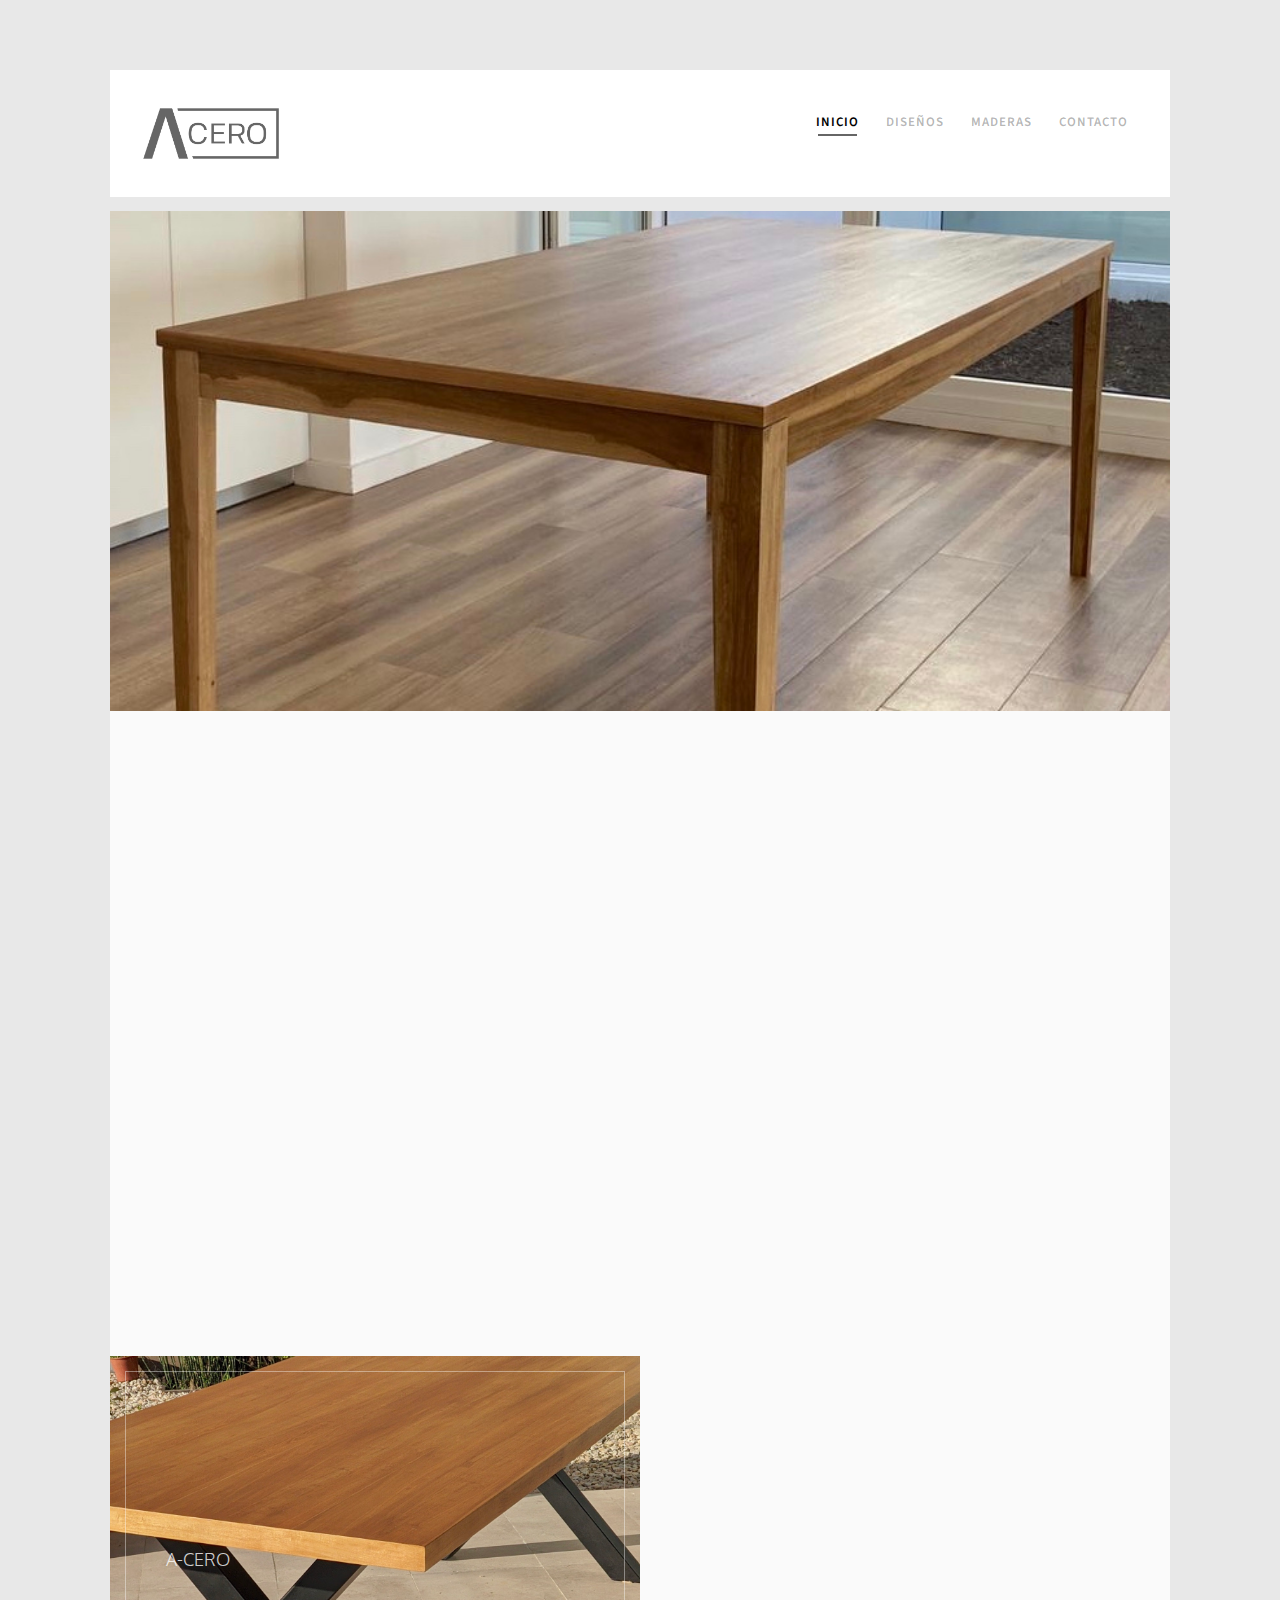
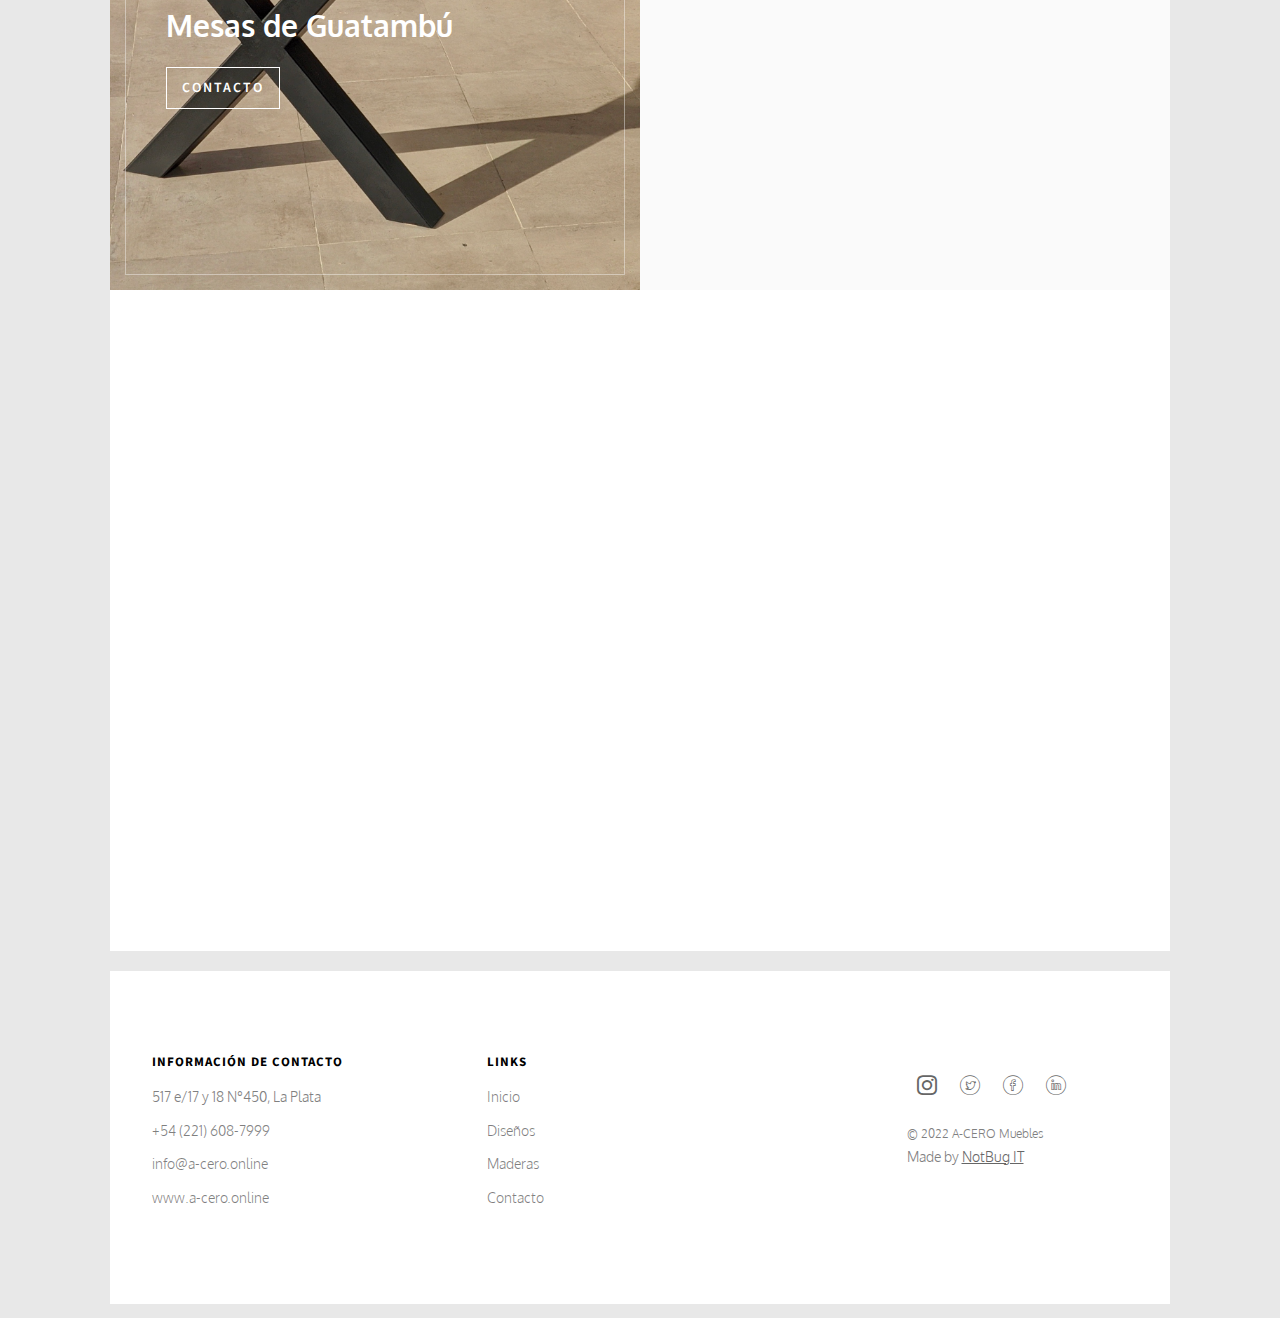
<file: index.html>
<!DOCTYPE HTML>
<html>
	<head>
	<meta charset="utf-8">
	<meta http-equiv="X-UA-Compatible" content="IE=edge">
	<title>A-CERO Muebles</title>
	<link rel="icon" href="images/favico.png">


	<link href="https://fonts.googleapis.com/css?family=Oxygen:300,400" rel="stylesheet">
	<link href="https://fonts.googleapis.com/css?family=Source+Sans+Pro:400,600,700" rel="stylesheet">
	
	<!-- Animate.css -->
	<link rel="stylesheet" href="css/animate.css">
	<!-- Icomoon Icon Fonts-->
	<link rel="stylesheet" href="css/icomoon.css">
	<!-- Bootstrap  -->
	<link rel="stylesheet" href="css/bootstrap.css">

	<!-- Magnific Popup -->
	<link rel="stylesheet" href="css/magnific-popup.css">

	<!-- Flexslider  -->
	<link rel="stylesheet" href="css/flexslider.css">

	<!-- Theme style  -->
	<link rel="stylesheet" href="css/style.css">

	<!-- Modernizr JS -->
	<script src="js/modernizr-2.6.2.min.js"></script>
	<!-- FOR IE9 below -->
	<!--[if lt IE 9]>
	<script src="js/respond.min.js"></script>
	<![endif]-->

	</head>
	<body>
		
	<div class="fh5co-loader"></div>
	
	<div id="page">
	<nav class="fh5co-nav" role="navigation">
		<div class="container-wrap">
			<div class="top-menu">
				<div class="row">
					<div class="col-xs-2">
						<div id="fh5co-logo"><img style="width: 100%;" src="./images/logo_gris.png" /></div>
					</div>
					<div class="col-xs-10 text-right menu-1">
						<ul>
							<li class="active"><a href="">Inicio</a></li>
							<li><a href="#fh5co-work">Diseños</a></li>
							<li><a href="#fh5co-blog">Maderas</a></li>
							<li><a href="#fh5co-contact">Contacto</a></li>
						</ul>
					</div>
				</div>
				
			</div>
		</div>
	</nav>
	<div class="container-wrap">
		<aside id="fh5co-hero">
			<div class="flexslider">
				<ul class="slides">
			   	<li style="background-image: url(images/mesa.jpeg);">
			   		<div class="overlay-gradient"></div>
			   		<div class="container-fluid">
			   			<div class="row">
				   			<div class="col-md-offset-3 col-md-6  col-md-pull-3 slider-text">
				   				<div class="slider-text-inner">
				   					<h1 style="margin-top: 200px;color: #fff; font-weight: bold;">Fabricamos muebles garantizando diseño y calidad.</h1>
										<p><a class="btn btn-primary btn-demo text-white-demo"  href="#fh5co-contact"></i> Contacto</a> <a class="btn btn-primary btn-learn text-white" href="#fh5co-work">Ver más</a></p>
				   				</div>
				   			</div>
				   		</div>
			   		</div>
			   	</li>
			  	</ul>
		  	</div>
		</aside>

		<div id="fh5co-work" class="fh5co-light-grey">
			<div class="row animate-box">
				<div class="col-md-6 col-md-offset-3 text-center fh5co-heading">
					<h2>Nuestros trabajos</h2>
					<p>Disponemos de un amplio catalogo de diseños para equipar el hogar o espacio de trabajo.</p>
				</div>
			</div>
			<div class="row">
				<div class="col-md-4 text-center animate-box">
					<a href="#" class="work"  style="background-image: url(images/IMG_3539.jpeg);">
						<div class="desc">
							<h3>Racks</h3>
							<span>TV</span>
						</div>
					</a>
				</div>
				<div class="col-md-4 text-center animate-box">
					<a href="#" class="work" style="background-image: url(images/IMG_1117.jpeg);">
						<div class="desc">
							<h3>Escritorios</h3>
							<span>Para oficina</span>
						</div>
					</a>
				</div>
				<div class="col-md-4 text-center animate-box">
					<a href="#" class="work" style="background-image: url(images/IMG_2509.jpeg);">
						<div class="desc">
							<h3>Muebles</h3>
							<span>Tipo industrial</span>
						</div>
					</a>
				</div>
			</div>
		</div>

		<div id="fh5co-blog" class="blog-flex">
			<div class="featured-blog" style="background-image: url(images/IMG_3051.jpeg);">
				<div class="desc-t">
					<div class="desc-tc">
						<span class="featured-head">A-CERO</span>
						<h3><a href="#">Mesas de Guatambú</a></h3>
						<span><a href="#fh5co-contact" class="read-button">Contacto</a></span>
					</div>
				</div>
			</div>
			<div class="blog-entry fh5co-light-grey">
				<div class="row animate-box">
					<div class="col-md-12">
						<h2>Tipos de madera</h2>
					</div>
				</div>
				<div class="row">
					<div class="col-md-12 animate-box">
						<a href="#" class="blog-post">
							<span class="img" style="background-image: url(images/melamina.jpeg);"></span>
							<div class="desc">
								<h3>Melamina</h3>
								<span class="cat">Contactanos para conocer los distintos colores y diseños que ofrecemos</span>
							</div>
						</a>
					</div>
					<div class="col-md-12 animate-box">
						<a href="#" class="blog-post">
							<span class="img" style="background-image: url(images/guatambu.jpeg);"></span>
							<div class="desc">
								<h3>Guatambú</h3>
								<span class="cat">Es una madera semidura, pesada, su color es blanco amarillo muy claro y parejo con vetas suaves.</span>
							</div>
						</a>
					</div>
					<div class="col-md-12 animate-box">
						<a href="#" class="blog-post">
							<span class="img" style="background-image: url(images/petiribi.jpeg);"></span>
							<div class="desc">
								<h3>Petiribí</h3>
								<span class="cat">El Peteribí o Loro Negro es una madera Semi Dura, de color verde grisáceo, oliváceo. De vetas parejas. </span>
							</div>
						</a>
					</div>
				</div>
			</div>
		</div>
		<div id="fh5co-contact">
			<div class="row animate-box fadeInUp animated-fast">
				<div class="col-md-6 col-md-offset-3 text-center fh5co-heading">
					<h2>Contactanos</h2>
					<p>Escribinos, estamos para responder cualquier inquietud.</p>
				</div>
			</div>
			<div class="row">
				<div class="col-md-3 col-md-push-1 animate-box fadeInUp animated-fast">
					<h3>Nuestra dirección</h3>
					<ul class="contact-info">
						<li><i class="icon-location4"></i>517 e/17 y 18 N°450, La Plata</li>
						<li><i class="icon-phone3"></i>+54 (221) 608-7999</li>
						<li><i class="icon-location3"></i><a href="#">info@acero.online</a></li>
						<li><i class="icon-globe2"></i><a href="#">www.acero.online</a></li>
					</ul>
				</div>
				<div class="col-md-7 col-md-push-1 animate-box fadeInUp animated-fast">
					<div class="row">
						<div class="col-md-6">
							<div class="form-group">
								<input type="text" class="form-control" placeholder="Nombre">
							</div>
						</div>
						<div class="col-md-6">
							<div class="form-group">
								<input type="text" class="form-control" placeholder="Correo electrónico">
							</div>
						</div>
						<div class="col-md-12">
							<div class="form-group">
								<textarea name="" class="form-control" id="" cols="30" rows="7" placeholder="Descripción"></textarea>
							</div>
						</div>
						<div class="col-md-12">
							<div class="form-group">
								<input type="submit" value="Enviar mensaje" class="btn btn-primary btn-modify">
							</div>
						</div>
					</div>
				</div>
			</div>
		</div>
	</div><!-- END container-wrap -->

	<div class="container-wrap">
		<footer id="fh5co-footer" role="contentinfo">
			<div class="row">
				<div class="col-md-3">
					<h4>Información de contacto</h4>
					<ul class="fh5co-footer-links">
						<li>517 e/17 y 18 N°450, La Plata</li>
						<li><a href="tel://1234567920">+54 (221) 608-7999</a></li>
						<li><a href="mailto:info@a-cero.online">info@a-cero.online</a></li>
						<li><a href="">www.a-cero.online</a></li>
					</ul>
				</div>
				<div class="col-md-3 col-md-push-1">
					<h4>Links</h4>
					<ul class="fh5co-footer-links">
						<li><a href="">Inicio</a></li>
						<li><a href="#fh5co-work">Diseños</a></li>
						<li><a href="#fh5co-blog">Maderas</a></li>
						<li><a href="#fh5co-contact">Contacto</a></li>
					</ul>
				</div>
				<div class="col-md-offset-3 col-md-3 fh5co-widget">
					<p>
						<ul class="fh5co-social-icons">
							<li><a target="_blank" href="https://www.instagram.com/acero.ar/"><i class="icon-instagram"></i></a></li>
							<li><a href="#"><i class="icon-twitter"></i></a></li>
							<li><a href="#"><i class="icon-facebook"></i></a></li>
							<li><a href="#"><i class="icon-linkedin"></i></a></li>
						</ul>
					</p>
					<p style="margin-bottom: 0px;">
						<small class="block">&copy; 2022 A-CERO Muebles</small> 
					</p>
					<p>Made by <a style="text-decoration: underline" target="_blank" href="https://notbugit.com/">NotBug IT</a></p>

				</div>





			</div>

		</footer>
	</div><!-- END container-wrap -->
	</div>

	<div class="gototop js-top">
		<a href="#" class="js-gotop"><i class="icon-arrow-up2"></i></a>
	</div>
	
	<!-- jQuery -->
	<script src="js/jquery.min.js"></script>
	<!-- jQuery Easing -->
	<script src="js/jquery.easing.1.3.js"></script>
	<!-- Bootstrap -->
	<script src="js/bootstrap.min.js"></script>
	<!-- Waypoints -->
	<script src="js/jquery.waypoints.min.js"></script>
	<!-- Flexslider -->
	<script src="js/jquery.flexslider-min.js"></script>
	<!-- Magnific Popup -->
	<script src="js/jquery.magnific-popup.min.js"></script>
	<script src="js/magnific-popup-options.js"></script>
	<!-- Counters -->
	<script src="js/jquery.countTo.js"></script>
	<!-- Main -->
	<script src="js/main.js"></script>

	</body>
</html>
</file>
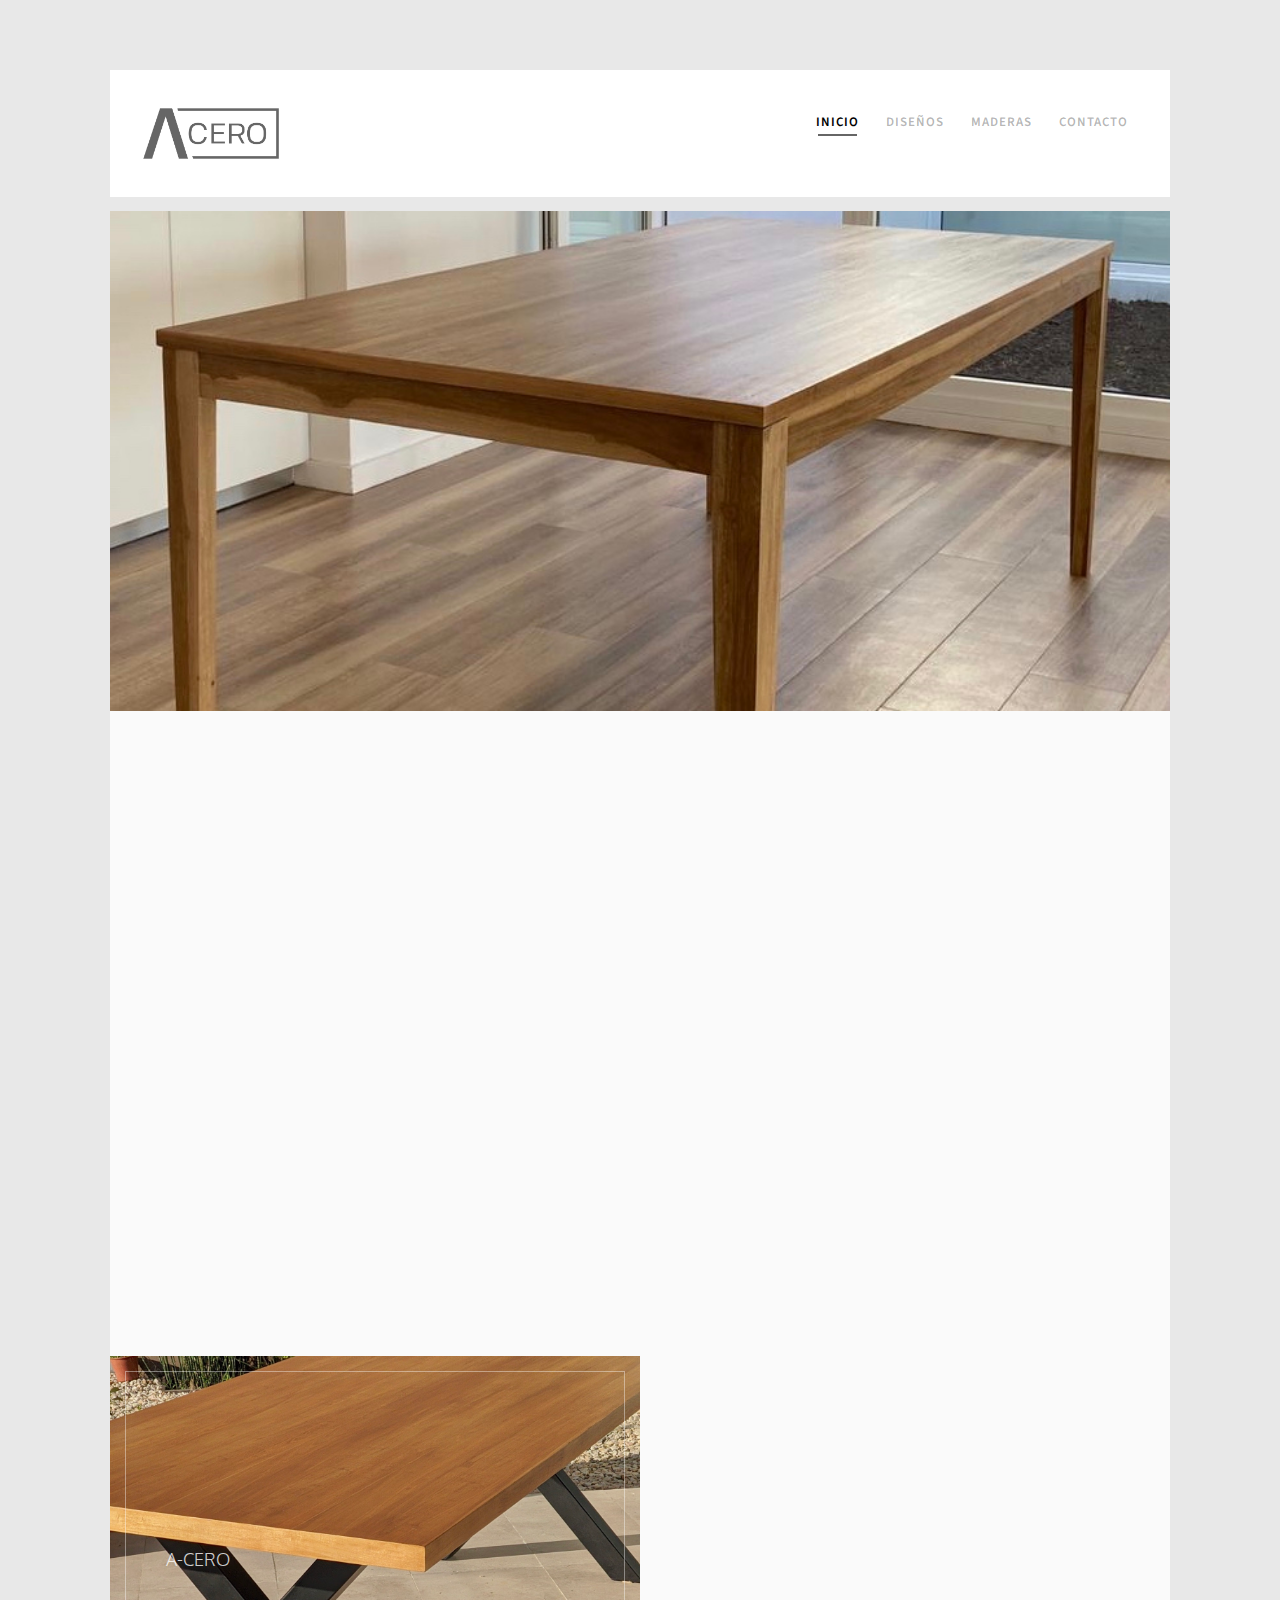
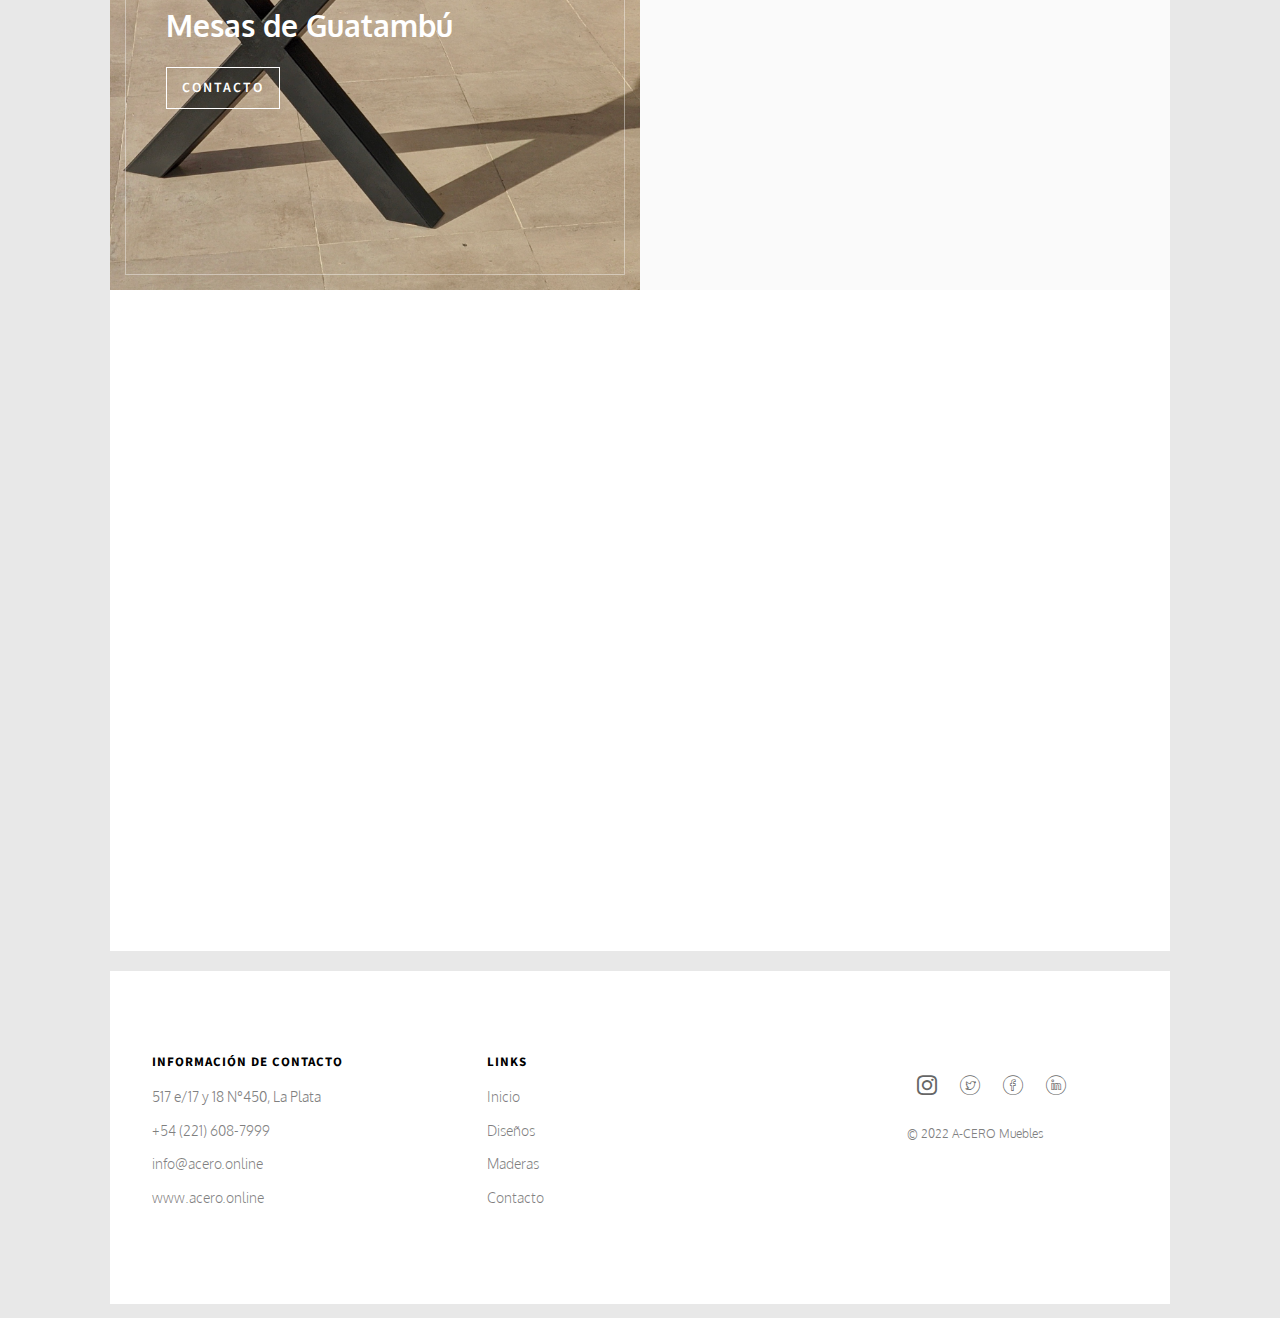
<file: public/index.html>
<!DOCTYPE HTML>
<html>
	<head>
	<meta charset="utf-8">
	<meta http-equiv="X-UA-Compatible" content="IE=edge">
	<title>A-CERO Muebles</title>
	<link rel="icon" href="images/favico.png">


	<link href="https://fonts.googleapis.com/css?family=Oxygen:300,400" rel="stylesheet">
	<link href="https://fonts.googleapis.com/css?family=Source+Sans+Pro:400,600,700" rel="stylesheet">
	
	<!-- Animate.css -->
	<link rel="stylesheet" href="css/animate.css">
	<!-- Icomoon Icon Fonts-->
	<link rel="stylesheet" href="css/icomoon.css">
	<!-- Bootstrap  -->
	<link rel="stylesheet" href="css/bootstrap.css">

	<!-- Magnific Popup -->
	<link rel="stylesheet" href="css/magnific-popup.css">

	<!-- Flexslider  -->
	<link rel="stylesheet" href="css/flexslider.css">

	<!-- Theme style  -->
	<link rel="stylesheet" href="css/style.css">

	<!-- Modernizr JS -->
	<script src="js/modernizr-2.6.2.min.js"></script>
	<!-- FOR IE9 below -->
	<!--[if lt IE 9]>
	<script src="js/respond.min.js"></script>
	<![endif]-->

	</head>
	<body>
		
	<div class="fh5co-loader"></div>
	
	<div id="page">
	<nav class="fh5co-nav" role="navigation">
		<div class="container-wrap">
			<div class="top-menu">
				<div class="row">
					<div class="col-xs-2">
						<div id="fh5co-logo"><img style="width: 100%;" src="./images/logo_gris.png" /></div>
					</div>
					<div class="col-xs-10 text-right menu-1">
						<ul>
							<li class="active"><a href="">Inicio</a></li>
							<li><a href="#fh5co-work">Diseños</a></li>
							<li><a href="#fh5co-blog">Maderas</a></li>
							<li><a href="#fh5co-contact">Contacto</a></li>
						</ul>
					</div>
				</div>
				
			</div>
		</div>
	</nav>
	<div class="container-wrap">
		<aside id="fh5co-hero">
			<div class="flexslider">
				<ul class="slides">
			   	<li style="background-image: url(images/mesa.jpeg);">
			   		<div class="overlay-gradient"></div>
			   		<div class="container-fluid">
			   			<div class="row">
				   			<div class="col-md-offset-3 col-md-6  col-md-pull-3 slider-text">
				   				<div class="slider-text-inner">
				   					<h1 style="margin-top: 200px;color: #fff; font-weight: bold;">Fabricamos muebles garantizando diseño y calidad.</h1>
										<p><a class="btn btn-primary btn-demo text-white-demo"  href="#fh5co-contact"></i> Contacto</a> <a class="btn btn-primary btn-learn text-white" href="#fh5co-work">Ver más</a></p>
				   				</div>
				   			</div>
				   		</div>
			   		</div>
			   	</li>
			  	</ul>
		  	</div>
		</aside>

		<div id="fh5co-work" class="fh5co-light-grey">
			<div class="row animate-box">
				<div class="col-md-6 col-md-offset-3 text-center fh5co-heading">
					<h2>Nuestros trabajos</h2>
					<p>Disponemos de un amplio catalogo de diseños para equipar el hogar o espacio de trabajo.</p>
				</div>
			</div>
			<div class="row">
				<div class="col-md-4 text-center animate-box">
					<a href="#" class="work"  style="background-image: url(images/IMG_3539.jpeg);">
						<div class="desc">
							<h3>Racks</h3>
							<span>TV</span>
						</div>
					</a>
				</div>
				<div class="col-md-4 text-center animate-box">
					<a href="#" class="work" style="background-image: url(images/IMG_1117.jpeg);">
						<div class="desc">
							<h3>Escritorios</h3>
							<span>Para oficina</span>
						</div>
					</a>
				</div>
				<div class="col-md-4 text-center animate-box">
					<a href="#" class="work" style="background-image: url(images/IMG_2509.jpeg);">
						<div class="desc">
							<h3>Muebles</h3>
							<span>Tipo industrial</span>
						</div>
					</a>
				</div>
			</div>
		</div>

		<div id="fh5co-blog" class="blog-flex">
			<div class="featured-blog" style="background-image: url(images/IMG_3051.jpeg);">
				<div class="desc-t">
					<div class="desc-tc">
						<span class="featured-head">A-CERO</span>
						<h3><a href="#">Mesas de Guatambú</a></h3>
						<span><a href="#fh5co-contact" class="read-button">Contacto</a></span>
					</div>
				</div>
			</div>
			<div class="blog-entry fh5co-light-grey">
				<div class="row animate-box">
					<div class="col-md-12">
						<h2>Tipos de madera</h2>
					</div>
				</div>
				<div class="row">
					<div class="col-md-12 animate-box">
						<a href="#" class="blog-post">
							<span class="img" style="background-image: url(images/melamina.jpeg);"></span>
							<div class="desc">
								<h3>Melamina</h3>
								<span class="cat">Contactanos para conocer los distintos colores y diseños que ofrecemos</span>
							</div>
						</a>
					</div>
					<div class="col-md-12 animate-box">
						<a href="#" class="blog-post">
							<span class="img" style="background-image: url(images/guatambu.jpeg);"></span>
							<div class="desc">
								<h3>Guatambú</h3>
								<span class="cat">Es una madera semidura, pesada, su color es blanco amarillo muy claro y parejo con vetas suaves.</span>
							</div>
						</a>
					</div>
					<div class="col-md-12 animate-box">
						<a href="#" class="blog-post">
							<span class="img" style="background-image: url(images/petiribi.jpeg);"></span>
							<div class="desc">
								<h3>Petiribí</h3>
								<span class="cat">El Peteribí o Loro Negro es una madera Semi Dura, de color verde grisáceo, oliváceo. De vetas parejas. </span>
							</div>
						</a>
					</div>
				</div>
			</div>
		</div>
		<div id="fh5co-contact">
			<div class="row animate-box fadeInUp animated-fast">
				<div class="col-md-6 col-md-offset-3 text-center fh5co-heading">
					<h2>Contactanos</h2>
					<p>Escribinos, estamos para responder cualquier inquietud.</p>
				</div>
			</div>
			<div class="row">
				<div class="col-md-3 col-md-push-1 animate-box fadeInUp animated-fast">
					<h3>Nuestra dirección</h3>
					<ul class="contact-info">
						<li><i class="icon-location4"></i>517 e/17 y 18 N°450, La Plata</li>
						<li><i class="icon-phone3"></i>+54 (221) 608-7999</li>
						<li><i class="icon-location3"></i><a href="#">info@acero.online</a></li>
						<li><i class="icon-globe2"></i><a href="#">www.acero.online</a></li>
					</ul>
				</div>
				<div class="col-md-7 col-md-push-1 animate-box fadeInUp animated-fast">
					<div class="row">
						<div class="col-md-6">
							<div class="form-group">
								<input type="text" class="form-control" placeholder="Nombre">
							</div>
						</div>
						<div class="col-md-6">
							<div class="form-group">
								<input type="text" class="form-control" placeholder="Correo electrónico">
							</div>
						</div>
						<div class="col-md-12">
							<div class="form-group">
								<textarea name="" class="form-control" id="" cols="30" rows="7" placeholder="Descripción"></textarea>
							</div>
						</div>
						<div class="col-md-12">
							<div class="form-group">
								<input type="submit" value="Enviar mensaje" class="btn btn-primary btn-modify">
							</div>
						</div>
					</div>
				</div>
			</div>
		</div>
	</div><!-- END container-wrap -->

	<div class="container-wrap">
		<footer id="fh5co-footer" role="contentinfo">
			<div class="row">
				<div class="col-md-3">
					<h4>Información de contacto</h4>
					<ul class="fh5co-footer-links">
						<li>517 e/17 y 18 N°450, La Plata</li>
						<li><a href="tel://1234567920">+54 (221) 608-7999</a></li>
						<li><a href="mailto:info@yoursite.com">info@acero.online</a></li>
						<li><a href="">www.acero.online</a></li>
					</ul>
				</div>
				<div class="col-md-3 col-md-push-1">
					<h4>Links</h4>
					<ul class="fh5co-footer-links">
						<li><a href="">Inicio</a></li>
						<li><a href="#fh5co-work">Diseños</a></li>
						<li><a href="#fh5co-blog">Maderas</a></li>
						<li><a href="#fh5co-contact">Contacto</a></li>
					</ul>
				</div>
				<div class="col-md-offset-3 col-md-3 fh5co-widget">
					<p>
						<ul class="fh5co-social-icons">
							<li><a href="#"><i class="icon-instagram"></i></a></li>
							<li><a href="#"><i class="icon-twitter"></i></a></li>
							<li><a href="#"><i class="icon-facebook"></i></a></li>
							<li><a href="#"><i class="icon-linkedin"></i></a></li>
						</ul>
					</p>
					<p>
						<small class="block">&copy; 2022 A-CERO Muebles</small> 
					</p>

				</div>





			</div>

		</footer>
	</div><!-- END container-wrap -->
	</div>

	<div class="gototop js-top">
		<a href="#" class="js-gotop"><i class="icon-arrow-up2"></i></a>
	</div>
	
	<!-- jQuery -->
	<script src="js/jquery.min.js"></script>
	<!-- jQuery Easing -->
	<script src="js/jquery.easing.1.3.js"></script>
	<!-- Bootstrap -->
	<script src="js/bootstrap.min.js"></script>
	<!-- Waypoints -->
	<script src="js/jquery.waypoints.min.js"></script>
	<!-- Flexslider -->
	<script src="js/jquery.flexslider-min.js"></script>
	<!-- Magnific Popup -->
	<script src="js/jquery.magnific-popup.min.js"></script>
	<script src="js/magnific-popup-options.js"></script>
	<!-- Counters -->
	<script src="js/jquery.countTo.js"></script>
	<!-- Main -->
	<script src="js/main.js"></script>

	</body>
</html>
</file>
<file: css/icomoon.css>
@font-face {
  font-family: 'icomoon';
  src:  url('fonts/icomoon.eot?5j2n32');
  src:  url('fonts/icomoon.eot?5j2n32#iefix') format('embedded-opentype'),
    url('fonts/icomoon.ttf?5j2n32') format('truetype'),
    url('fonts/icomoon.woff?5j2n32') format('woff'),
    url('fonts/icomoon.svg?5j2n32#icomoon') format('svg');
  font-weight: normal;
  font-style: normal;
}

[class^="icon-"], [class*=" icon-"] {
  /* use !important to prevent issues with browser extensions that change fonts */
  font-family: 'icomoon' !important;
  speak: none;
  font-style: normal;
  font-weight: normal;
  font-variant: normal;
  text-transform: none;
  line-height: 1;

  /* Better Font Rendering =========== */
  -webkit-font-smoothing: antialiased;
  -moz-osx-font-smoothing: grayscale;
}

.icon-eye2:before {
  content: "\e064";
}
.icon-paper-clip:before {
  content: "\e065";
}
.icon-mail5:before {
  content: "\e066";
}
.icon-toggle:before {
  content: "\e067";
}
.icon-layout:before {
  content: "\e068";
}
.icon-link2:before {
  content: "\e069";
}
.icon-bell2:before {
  content: "\e06a";
}
.icon-lock3:before {
  content: "\e06b";
}
.icon-unlock:before {
  content: "\e06c";
}
.icon-ribbon2:before {
  content: "\e06d";
}
.icon-image2:before {
  content: "\e06e";
}
.icon-signal:before {
  content: "\e06f";
}
.icon-target3:before {
  content: "\e070";
}
.icon-clipboard3:before {
  content: "\e071";
}
.icon-clock3:before {
  content: "\e072";
}
.icon-watch:before {
  content: "\e073";
}
.icon-air-play:before {
  content: "\e074";
}
.icon-camera3:before {
  content: "\e075";
}
.icon-video2:before {
  content: "\e076";
}
.icon-disc:before {
  content: "\e077";
}
.icon-printer3:before {
  content: "\e078";
}
.icon-monitor:before {
  content: "\e079";
}
.icon-server:before {
  content: "\e07a";
}
.icon-cog2:before {
  content: "\e07b";
}
.icon-heart3:before {
  content: "\e07c";
}
.icon-paragraph:before {
  content: "\e07d";
}
.icon-align-justify:before {
  content: "\e07e";
}
.icon-align-left:before {
  content: "\e07f";
}
.icon-align-center:before {
  content: "\e080";
}
.icon-align-right:before {
  content: "\e081";
}
.icon-book2:before {
  content: "\e082";
}
.icon-layers2:before {
  content: "\e083";
}
.icon-stack2:before {
  content: "\e084";
}
.icon-stack-2:before {
  content: "\e085";
}
.icon-paper:before {
  content: "\e086";
}
.icon-paper-stack:before {
  content: "\e087";
}
.icon-search3:before {
  content: "\e088";
}
.icon-zoom-in2:before {
  content: "\e089";
}
.icon-zoom-out2:before {
  content: "\e08a";
}
.icon-reply2:before {
  content: "\e08b";
}
.icon-circle-plus:before {
  content: "\e08c";
}
.icon-circle-minus:before {
  content: "\e08d";
}
.icon-circle-check:before {
  content: "\e08e";
}
.icon-circle-cross:before {
  content: "\e08f";
}
.icon-square-plus:before {
  content: "\e090";
}
.icon-square-minus:before {
  content: "\e091";
}
.icon-square-check:before {
  content: "\e092";
}
.icon-square-cross:before {
  content: "\e093";
}
.icon-microphone:before {
  content: "\e094";
}
.icon-record:before {
  content: "\e095";
}
.icon-skip-back:before {
  content: "\e096";
}
.icon-rewind:before {
  content: "\e097";
}
.icon-play4:before {
  content: "\e098";
}
.icon-pause3:before {
  content: "\e099";
}
.icon-stop3:before {
  content: "\e09a";
}
.icon-fast-forward:before {
  content: "\e09b";
}
.icon-skip-forward:before {
  content: "\e09c";
}
.icon-shuffle2:before {
  content: "\e09d";
}
.icon-repeat:before {
  content: "\e09e";
}
.icon-folder2:before {
  content: "\e09f";
}
.icon-umbrella:before {
  content: "\e0a0";
}
.icon-moon:before {
  content: "\e0a1";
}
.icon-thermometer:before {
  content: "\e0a2";
}
.icon-drop:before {
  content: "\e0a3";
}
.icon-sun2:before {
  content: "\e0a4";
}
.icon-cloud3:before {
  content: "\e0a5";
}
.icon-cloud-upload2:before {
  content: "\e0a6";
}
.icon-cloud-download2:before {
  content: "\e0a7";
}
.icon-upload4:before {
  content: "\e0a8";
}
.icon-download4:before {
  content: "\e0a9";
}
.icon-location3:before {
  content: "\e0aa";
}
.icon-location-2:before {
  content: "\e0ab";
}
.icon-map3:before {
  content: "\e0ac";
}
.icon-battery:before {
  content: "\e0ad";
}
.icon-head:before {
  content: "\e0ae";
}
.icon-briefcase3:before {
  content: "\e0af";
}
.icon-speech-bubble:before {
  content: "\e0b0";
}
.icon-anchor2:before {
  content: "\e0b1";
}
.icon-globe2:before {
  content: "\e0b2";
}
.icon-box:before {
  content: "\e0b3";
}
.icon-reload:before {
  content: "\e0b4";
}
.icon-share3:before {
  content: "\e0b5";
}
.icon-marquee:before {
  content: "\e0b6";
}
.icon-marquee-plus:before {
  content: "\e0b7";
}
.icon-marquee-minus:before {
  content: "\e0b8";
}
.icon-tag:before {
  content: "\e0b9";
}
.icon-power2:before {
  content: "\e0ba";
}
.icon-command2:before {
  content: "\e0bb";
}
.icon-alt:before {
  content: "\e0bc";
}
.icon-esc:before {
  content: "\e0bd";
}
.icon-bar-graph:before {
  content: "\e0be";
}
.icon-bar-graph-2:before {
  content: "\e0bf";
}
.icon-pie-graph:before {
  content: "\e0c0";
}
.icon-star:before {
  content: "\e0c1";
}
.icon-arrow-left3:before {
  content: "\e0c2";
}
.icon-arrow-right3:before {
  content: "\e0c3";
}
.icon-arrow-up3:before {
  content: "\e0c4";
}
.icon-arrow-down3:before {
  content: "\e0c5";
}
.icon-volume:before {
  content: "\e0c6";
}
.icon-mute:before {
  content: "\e0c7";
}
.icon-content-right:before {
  content: "\e100";
}
.icon-content-left:before {
  content: "\e101";
}
.icon-grid2:before {
  content: "\e102";
}
.icon-grid-2:before {
  content: "\e103";
}
.icon-columns:before {
  content: "\e104";
}
.icon-loader:before {
  content: "\e105";
}
.icon-bag:before {
  content: "\e106";
}
.icon-ban:before {
  content: "\e107";
}
.icon-flag3:before {
  content: "\e108";
}
.icon-trash:before {
  content: "\e109";
}
.icon-expand2:before {
  content: "\e110";
}
.icon-contract:before {
  content: "\e111";
}
.icon-maximize:before {
  content: "\e112";
}
.icon-minimize:before {
  content: "\e113";
}
.icon-plus2:before {
  content: "\e114";
}
.icon-minus2:before {
  content: "\e115";
}
.icon-check:before {
  content: "\e116";
}
.icon-cross2:before {
  content: "\e117";
}
.icon-move:before {
  content: "\e118";
}
.icon-delete:before {
  content: "\e119";
}
.icon-menu5:before {
  content: "\e120";
}
.icon-archive:before {
  content: "\e121";
}
.icon-inbox:before {
  content: "\e122";
}
.icon-outbox:before {
  content: "\e123";
}
.icon-file:before {
  content: "\e124";
}
.icon-file-add:before {
  content: "\e125";
}
.icon-file-subtract:before {
  content: "\e126";
}
.icon-help:before {
  content: "\e127";
}
.icon-open:before {
  content: "\e128";
}
.icon-ellipsis:before {
  content: "\e129";
}
.icon-heart4:before {
  content: "\e900";
}
.icon-cloud4:before {
  content: "\e901";
}
.icon-star2:before {
  content: "\e902";
}
.icon-tv2:before {
  content: "\e903";
}
.icon-sound:before {
  content: "\e904";
}
.icon-video3:before {
  content: "\e905";
}
.icon-trash2:before {
  content: "\e906";
}
.icon-user2:before {
  content: "\e907";
}
.icon-key3:before {
  content: "\e908";
}
.icon-search4:before {
  content: "\e909";
}
.icon-settings:before {
  content: "\e90a";
}
.icon-camera4:before {
  content: "\e90b";
}
.icon-tag2:before {
  content: "\e90c";
}
.icon-lock4:before {
  content: "\e90d";
}
.icon-bulb:before {
  content: "\e90e";
}
.icon-pen2:before {
  content: "\e90f";
}
.icon-diamond:before {
  content: "\e910";
}
.icon-display2:before {
  content: "\e911";
}
.icon-location4:before {
  content: "\e912";
}
.icon-eye3:before {
  content: "\e913";
}
.icon-bubble3:before {
  content: "\e914";
}
.icon-stack3:before {
  content: "\e915";
}
.icon-cup:before {
  content: "\e916";
}
.icon-phone3:before {
  content: "\e917";
}
.icon-news:before {
  content: "\e918";
}
.icon-mail6:before {
  content: "\e919";
}
.icon-like:before {
  content: "\e91a";
}
.icon-photo:before {
  content: "\e91b";
}
.icon-note:before {
  content: "\e91c";
}
.icon-clock4:before {
  content: "\e91d";
}
.icon-paperplane:before {
  content: "\e91e";
}
.icon-params:before {
  content: "\e91f";
}
.icon-banknote:before {
  content: "\e920";
}
.icon-data:before {
  content: "\e921";
}
.icon-music2:before {
  content: "\e922";
}
.icon-megaphone2:before {
  content: "\e923";
}
.icon-study:before {
  content: "\e924";
}
.icon-lab2:before {
  content: "\e925";
}
.icon-food:before {
  content: "\e926";
}
.icon-t-shirt:before {
  content: "\e927";
}
.icon-fire2:before {
  content: "\e928";
}
.icon-clip:before {
  content: "\e929";
}
.icon-shop:before {
  content: "\e92a";
}
.icon-calendar3:before {
  content: "\e92b";
}
.icon-wallet2:before {
  content: "\e92c";
}
.icon-vynil:before {
  content: "\e92d";
}
.icon-truck2:before {
  content: "\e92e";
}
.icon-world:before {
  content: "\e92f";
}
.icon-mobile:before {
  content: "\e000";
}
.icon-laptop:before {
  content: "\e001";
}
.icon-desktop:before {
  content: "\e002";
}
.icon-tablet:before {
  content: "\e003";
}
.icon-phone:before {
  content: "\e004";
}
.icon-document:before {
  content: "\e005";
}
.icon-documents:before {
  content: "\e006";
}
.icon-search:before {
  content: "\e007";
}
.icon-clipboard:before {
  content: "\e008";
}
.icon-newspaper:before {
  content: "\e009";
}
.icon-notebook:before {
  content: "\e00a";
}
.icon-book-open:before {
  content: "\e00b";
}
.icon-browser:before {
  content: "\e00c";
}
.icon-calendar:before {
  content: "\e00d";
}
.icon-presentation:before {
  content: "\e00e";
}
.icon-picture:before {
  content: "\e00f";
}
.icon-pictures:before {
  content: "\e010";
}
.icon-video:before {
  content: "\e011";
}
.icon-camera:before {
  content: "\e012";
}
.icon-printer:before {
  content: "\e013";
}
.icon-toolbox:before {
  content: "\e014";
}
.icon-briefcase:before {
  content: "\e015";
}
.icon-wallet:before {
  content: "\e016";
}
.icon-gift:before {
  content: "\e017";
}
.icon-bargraph:before {
  content: "\e018";
}
.icon-grid:before {
  content: "\e019";
}
.icon-expand:before {
  content: "\e01a";
}
.icon-focus:before {
  content: "\e01b";
}
.icon-edit:before {
  content: "\e01c";
}
.icon-adjustments:before {
  content: "\e01d";
}
.icon-ribbon:before {
  content: "\e01e";
}
.icon-hourglass:before {
  content: "\e01f";
}
.icon-lock:before {
  content: "\e020";
}
.icon-megaphone:before {
  content: "\e021";
}
.icon-shield:before {
  content: "\e022";
}
.icon-trophy:before {
  content: "\e023";
}
.icon-flag:before {
  content: "\e024";
}
.icon-map:before {
  content: "\e025";
}
.icon-puzzle:before {
  content: "\e026";
}
.icon-basket:before {
  content: "\e027";
}
.icon-envelope:before {
  content: "\e028";
}
.icon-streetsign:before {
  content: "\e029";
}
.icon-telescope:before {
  content: "\e02a";
}
.icon-gears:before {
  content: "\e02b";
}
.icon-key:before {
  content: "\e02c";
}
.icon-paperclip:before {
  content: "\e02d";
}
.icon-attachment:before {
  content: "\e02e";
}
.icon-pricetags:before {
  content: "\e02f";
}
.icon-lightbulb:before {
  content: "\e030";
}
.icon-layers:before {
  content: "\e031";
}
.icon-pencil:before {
  content: "\e032";
}
.icon-tools:before {
  content: "\e033";
}
.icon-tools-2:before {
  content: "\e034";
}
.icon-scissors:before {
  content: "\e035";
}
.icon-paintbrush:before {
  content: "\e036";
}
.icon-magnifying-glass:before {
  content: "\e037";
}
.icon-circle-compass:before {
  content: "\e038";
}
.icon-linegraph:before {
  content: "\e039";
}
.icon-mic:before {
  content: "\e03a";
}
.icon-strategy:before {
  content: "\e03b";
}
.icon-beaker:before {
  content: "\e03c";
}
.icon-caution:before {
  content: "\e03d";
}
.icon-recycle:before {
  content: "\e03e";
}
.icon-anchor:before {
  content: "\e03f";
}
.icon-profile-male:before {
  content: "\e040";
}
.icon-profile-female:before {
  content: "\e041";
}
.icon-bike:before {
  content: "\e042";
}
.icon-wine:before {
  content: "\e043";
}
.icon-hotairballoon:before {
  content: "\e044";
}
.icon-globe:before {
  content: "\e045";
}
.icon-genius:before {
  content: "\e046";
}
.icon-map-pin:before {
  content: "\e047";
}
.icon-dial:before {
  content: "\e048";
}
.icon-chat:before {
  content: "\e049";
}
.icon-heart:before {
  content: "\e04a";
}
.icon-cloud:before {
  content: "\e04b";
}
.icon-upload:before {
  content: "\e04c";
}
.icon-download:before {
  content: "\e04d";
}
.icon-target:before {
  content: "\e04e";
}
.icon-hazardous:before {
  content: "\e04f";
}
.icon-piechart:before {
  content: "\e050";
}
.icon-speedometer:before {
  content: "\e051";
}
.icon-global:before {
  content: "\e052";
}
.icon-compass:before {
  content: "\e053";
}
.icon-lifesaver:before {
  content: "\e054";
}
.icon-clock:before {
  content: "\e055";
}
.icon-aperture:before {
  content: "\e056";
}
.icon-quote:before {
  content: "\e057";
}
.icon-scope:before {
  content: "\e058";
}
.icon-alarmclock:before {
  content: "\e059";
}
.icon-refresh:before {
  content: "\e05a";
}
.icon-happy:before {
  content: "\e05b";
}
.icon-sad:before {
  content: "\e05c";
}
.icon-facebook:before {
  content: "\e05d";
}
.icon-twitter:before {
  content: "\e05e";
}
.icon-googleplus:before {
  content: "\e05f";
}
.icon-rss:before {
  content: "\e060";
}
.icon-tumblr:before {
  content: "\e061";
}
.icon-linkedin:before {
  content: "\e062";
}
.icon-dribbble:before {
  content: "\e063";
}
.icon-home:before {
  content: "\e930";
}
.icon-home2:before {
  content: "\e931";
}
.icon-home3:before {
  content: "\e932";
}
.icon-office:before {
  content: "\e933";
}
.icon-newspaper2:before {
  content: "\e934";
}
.icon-pencil2:before {
  content: "\e935";
}
.icon-pencil22:before {
  content: "\e936";
}
.icon-quill:before {
  content: "\e937";
}
.icon-pen:before {
  content: "\e938";
}
.icon-blog:before {
  content: "\e939";
}
.icon-eyedropper:before {
  content: "\e93a";
}
.icon-droplet:before {
  content: "\e93b";
}
.icon-paint-format:before {
  content: "\e93c";
}
.icon-image:before {
  content: "\e93d";
}
.icon-images:before {
  content: "\e93e";
}
.icon-camera2:before {
  content: "\e93f";
}
.icon-headphones:before {
  content: "\e940";
}
.icon-music:before {
  content: "\e941";
}
.icon-play:before {
  content: "\e942";
}
.icon-film:before {
  content: "\e943";
}
.icon-video-camera:before {
  content: "\e944";
}
.icon-dice:before {
  content: "\e945";
}
.icon-pacman:before {
  content: "\e946";
}
.icon-spades:before {
  content: "\e947";
}
.icon-clubs:before {
  content: "\e948";
}
.icon-diamonds:before {
  content: "\e949";
}
.icon-bullhorn:before {
  content: "\e94a";
}
.icon-connection:before {
  content: "\e94b";
}
.icon-podcast:before {
  content: "\e94c";
}
.icon-feed:before {
  content: "\e94d";
}
.icon-mic2:before {
  content: "\e94e";
}
.icon-book:before {
  content: "\e94f";
}
.icon-books:before {
  content: "\e950";
}
.icon-library:before {
  content: "\e951";
}
.icon-file-text:before {
  content: "\e952";
}
.icon-profile:before {
  content: "\e953";
}
.icon-file-empty:before {
  content: "\e954";
}
.icon-files-empty:before {
  content: "\e955";
}
.icon-file-text2:before {
  content: "\e956";
}
.icon-file-picture:before {
  content: "\e957";
}
.icon-file-music:before {
  content: "\e958";
}
.icon-file-play:before {
  content: "\e959";
}
.icon-file-video:before {
  content: "\e95a";
}
.icon-file-zip:before {
  content: "\e95b";
}
.icon-copy:before {
  content: "\e95c";
}
.icon-paste:before {
  content: "\e95d";
}
.icon-stack:before {
  content: "\e95e";
}
.icon-folder:before {
  content: "\e95f";
}
.icon-folder-open:before {
  content: "\e960";
}
.icon-folder-plus:before {
  content: "\e961";
}
.icon-folder-minus:before {
  content: "\e962";
}
.icon-folder-download:before {
  content: "\e963";
}
.icon-folder-upload:before {
  content: "\e964";
}
.icon-price-tag:before {
  content: "\e965";
}
.icon-price-tags:before {
  content: "\e966";
}
.icon-barcode:before {
  content: "\e967";
}
.icon-qrcode:before {
  content: "\e968";
}
.icon-ticket:before {
  content: "\e969";
}
.icon-cart:before {
  content: "\e96a";
}
.icon-coin-dollar:before {
  content: "\e96b";
}
.icon-coin-euro:before {
  content: "\e96c";
}
.icon-coin-pound:before {
  content: "\e96d";
}
.icon-coin-yen:before {
  content: "\e96e";
}
.icon-credit-card:before {
  content: "\e96f";
}
.icon-calculator:before {
  content: "\e970";
}
.icon-lifebuoy:before {
  content: "\e971";
}
.icon-phone2:before {
  content: "\e972";
}
.icon-phone-hang-up:before {
  content: "\e973";
}
.icon-address-book:before {
  content: "\e974";
}
.icon-envelop:before {
  content: "\e975";
}
.icon-pushpin:before {
  content: "\e976";
}
.icon-location:before {
  content: "\e977";
}
.icon-location2:before {
  content: "\e978";
}
.icon-compass2:before {
  content: "\e979";
}
.icon-compass22:before {
  content: "\e97a";
}
.icon-map2:before {
  content: "\e97b";
}
.icon-map22:before {
  content: "\e97c";
}
.icon-history:before {
  content: "\e97d";
}
.icon-clock2:before {
  content: "\e97e";
}
.icon-clock22:before {
  content: "\e97f";
}
.icon-alarm:before {
  content: "\e980";
}
.icon-bell:before {
  content: "\e981";
}
.icon-stopwatch:before {
  content: "\e982";
}
.icon-calendar2:before {
  content: "\e983";
}
.icon-printer2:before {
  content: "\e984";
}
.icon-keyboard:before {
  content: "\e985";
}
.icon-display:before {
  content: "\e986";
}
.icon-laptop2:before {
  content: "\e987";
}
.icon-mobile2:before {
  content: "\e988";
}
.icon-mobile22:before {
  content: "\e989";
}
.icon-tablet2:before {
  content: "\e98a";
}
.icon-tv:before {
  content: "\e98b";
}
.icon-drawer:before {
  content: "\e98c";
}
.icon-drawer2:before {
  content: "\e98d";
}
.icon-box-add:before {
  content: "\e98e";
}
.icon-box-remove:before {
  content: "\e98f";
}
.icon-download3:before {
  content: "\e990";
}
.icon-upload2:before {
  content: "\e991";
}
.icon-floppy-disk:before {
  content: "\e992";
}
.icon-drive:before {
  content: "\e993";
}
.icon-database:before {
  content: "\e994";
}
.icon-undo:before {
  content: "\e995";
}
.icon-redo:before {
  content: "\e996";
}
.icon-undo2:before {
  content: "\e997";
}
.icon-redo2:before {
  content: "\e998";
}
.icon-forward:before {
  content: "\e999";
}
.icon-reply:before {
  content: "\e99a";
}
.icon-bubble:before {
  content: "\e99b";
}
.icon-bubbles:before {
  content: "\e99c";
}
.icon-bubbles2:before {
  content: "\e99d";
}
.icon-bubble2:before {
  content: "\e99e";
}
.icon-bubbles3:before {
  content: "\e99f";
}
.icon-bubbles4:before {
  content: "\e9a0";
}
.icon-user:before {
  content: "\e9a1";
}
.icon-users:before {
  content: "\e9a2";
}
.icon-user-plus:before {
  content: "\e9a3";
}
.icon-user-minus:before {
  content: "\e9a4";
}
.icon-user-check:before {
  content: "\e9a5";
}
.icon-user-tie:before {
  content: "\e9a6";
}
.icon-quotes-left:before {
  content: "\e9a7";
}
.icon-quotes-right:before {
  content: "\e9a8";
}
.icon-hour-glass:before {
  content: "\e9a9";
}
.icon-spinner:before {
  content: "\e9aa";
}
.icon-spinner2:before {
  content: "\e9ab";
}
.icon-spinner3:before {
  content: "\e9ac";
}
.icon-spinner4:before {
  content: "\e9ad";
}
.icon-spinner5:before {
  content: "\e9ae";
}
.icon-spinner6:before {
  content: "\e9af";
}
.icon-spinner7:before {
  content: "\e9b0";
}
.icon-spinner8:before {
  content: "\e9b1";
}
.icon-spinner9:before {
  content: "\e9b2";
}
.icon-spinner10:before {
  content: "\e9b3";
}
.icon-spinner11:before {
  content: "\e9b4";
}
.icon-binoculars:before {
  content: "\e9b5";
}
.icon-search2:before {
  content: "\e9b6";
}
.icon-zoom-in:before {
  content: "\e9b7";
}
.icon-zoom-out:before {
  content: "\e9b8";
}
.icon-enlarge:before {
  content: "\e9b9";
}
.icon-shrink:before {
  content: "\e9ba";
}
.icon-enlarge2:before {
  content: "\e9bb";
}
.icon-shrink2:before {
  content: "\e9bc";
}
.icon-key2:before {
  content: "\e9bd";
}
.icon-key22:before {
  content: "\e9be";
}
.icon-lock2:before {
  content: "\e9bf";
}
.icon-unlocked:before {
  content: "\e9c0";
}
.icon-wrench:before {
  content: "\e9c1";
}
.icon-equalizer:before {
  content: "\e9c2";
}
.icon-equalizer2:before {
  content: "\e9c3";
}
.icon-cog:before {
  content: "\e9c4";
}
.icon-cogs:before {
  content: "\e9c5";
}
.icon-hammer:before {
  content: "\e9c6";
}
.icon-magic-wand:before {
  content: "\e9c7";
}
.icon-aid-kit:before {
  content: "\e9c8";
}
.icon-bug:before {
  content: "\e9c9";
}
.icon-pie-chart:before {
  content: "\e9ca";
}
.icon-stats-dots:before {
  content: "\e9cb";
}
.icon-stats-bars:before {
  content: "\e9cc";
}
.icon-stats-bars2:before {
  content: "\e9cd";
}
.icon-trophy2:before {
  content: "\e9ce";
}
.icon-gift2:before {
  content: "\e9cf";
}
.icon-glass:before {
  content: "\e9d0";
}
.icon-glass2:before {
  content: "\e9d1";
}
.icon-mug:before {
  content: "\e9d2";
}
.icon-spoon-knife:before {
  content: "\e9d3";
}
.icon-leaf:before {
  content: "\e9d4";
}
.icon-rocket:before {
  content: "\e9d5";
}
.icon-meter:before {
  content: "\e9d6";
}
.icon-meter2:before {
  content: "\e9d7";
}
.icon-hammer2:before {
  content: "\e9d8";
}
.icon-fire:before {
  content: "\e9d9";
}
.icon-lab:before {
  content: "\e9da";
}
.icon-magnet:before {
  content: "\e9db";
}
.icon-bin:before {
  content: "\e9dc";
}
.icon-bin2:before {
  content: "\e9dd";
}
.icon-briefcase2:before {
  content: "\e9de";
}
.icon-airplane:before {
  content: "\e9df";
}
.icon-truck:before {
  content: "\e9e0";
}
.icon-road:before {
  content: "\e9e1";
}
.icon-accessibility:before {
  content: "\e9e2";
}
.icon-target2:before {
  content: "\e9e3";
}
.icon-shield2:before {
  content: "\e9e4";
}
.icon-power:before {
  content: "\e9e5";
}
.icon-switch:before {
  content: "\e9e6";
}
.icon-power-cord:before {
  content: "\e9e7";
}
.icon-clipboard2:before {
  content: "\e9e8";
}
.icon-list-numbered:before {
  content: "\e9e9";
}
.icon-list:before {
  content: "\e9ea";
}
.icon-list2:before {
  content: "\e9eb";
}
.icon-tree:before {
  content: "\e9ec";
}
.icon-menu:before {
  content: "\e9ed";
}
.icon-menu2:before {
  content: "\e9ee";
}
.icon-menu3:before {
  content: "\e9ef";
}
.icon-menu4:before {
  content: "\e9f0";
}
.icon-cloud2:before {
  content: "\e9f1";
}
.icon-cloud-download:before {
  content: "\e9f2";
}
.icon-cloud-upload:before {
  content: "\e9f3";
}
.icon-cloud-check:before {
  content: "\e9f4";
}
.icon-download2:before {
  content: "\e9f5";
}
.icon-upload22:before {
  content: "\e9f6";
}
.icon-download32:before {
  content: "\e9f7";
}
.icon-upload3:before {
  content: "\e9f8";
}
.icon-sphere:before {
  content: "\e9f9";
}
.icon-earth:before {
  content: "\e9fa";
}
.icon-link:before {
  content: "\e9fb";
}
.icon-flag2:before {
  content: "\e9fc";
}
.icon-attachment2:before {
  content: "\e9fd";
}
.icon-eye:before {
  content: "\e9fe";
}
.icon-eye-plus:before {
  content: "\e9ff";
}
.icon-eye-minus:before {
  content: "\ea00";
}
.icon-eye-blocked:before {
  content: "\ea01";
}
.icon-bookmark:before {
  content: "\ea02";
}
.icon-bookmarks:before {
  content: "\ea03";
}
.icon-sun:before {
  content: "\ea04";
}
.icon-contrast:before {
  content: "\ea05";
}
.icon-brightness-contrast:before {
  content: "\ea06";
}
.icon-star-empty:before {
  content: "\ea07";
}
.icon-star-half:before {
  content: "\ea08";
}
.icon-star-full:before {
  content: "\ea09";
}
.icon-heart2:before {
  content: "\ea0a";
}
.icon-heart-broken:before {
  content: "\ea0b";
}
.icon-man:before {
  content: "\ea0c";
}
.icon-woman:before {
  content: "\ea0d";
}
.icon-man-woman:before {
  content: "\ea0e";
}
.icon-happy3:before {
  content: "\ea0f";
}
.icon-happy2:before {
  content: "\ea10";
}
.icon-smile:before {
  content: "\ea11";
}
.icon-smile2:before {
  content: "\ea12";
}
.icon-tongue:before {
  content: "\ea13";
}
.icon-tongue2:before {
  content: "\ea14";
}
.icon-sad2:before {
  content: "\ea15";
}
.icon-sad22:before {
  content: "\ea16";
}
.icon-wink:before {
  content: "\ea17";
}
.icon-wink2:before {
  content: "\ea18";
}
.icon-grin:before {
  content: "\ea19";
}
.icon-grin2:before {
  content: "\ea1a";
}
.icon-cool:before {
  content: "\ea1b";
}
.icon-cool2:before {
  content: "\ea1c";
}
.icon-angry:before {
  content: "\ea1d";
}
.icon-angry2:before {
  content: "\ea1e";
}
.icon-evil:before {
  content: "\ea1f";
}
.icon-evil2:before {
  content: "\ea20";
}
.icon-shocked:before {
  content: "\ea21";
}
.icon-shocked2:before {
  content: "\ea22";
}
.icon-baffled:before {
  content: "\ea23";
}
.icon-baffled2:before {
  content: "\ea24";
}
.icon-confused:before {
  content: "\ea25";
}
.icon-confused2:before {
  content: "\ea26";
}
.icon-neutral:before {
  content: "\ea27";
}
.icon-neutral2:before {
  content: "\ea28";
}
.icon-hipster:before {
  content: "\ea29";
}
.icon-hipster2:before {
  content: "\ea2a";
}
.icon-wondering:before {
  content: "\ea2b";
}
.icon-wondering2:before {
  content: "\ea2c";
}
.icon-sleepy:before {
  content: "\ea2d";
}
.icon-sleepy2:before {
  content: "\ea2e";
}
.icon-frustrated:before {
  content: "\ea2f";
}
.icon-frustrated2:before {
  content: "\ea30";
}
.icon-crying:before {
  content: "\ea31";
}
.icon-crying2:before {
  content: "\ea32";
}
.icon-point-up:before {
  content: "\ea33";
}
.icon-point-right:before {
  content: "\ea34";
}
.icon-point-down:before {
  content: "\ea35";
}
.icon-point-left:before {
  content: "\ea36";
}
.icon-warning:before {
  content: "\ea37";
}
.icon-notification:before {
  content: "\ea38";
}
.icon-question:before {
  content: "\ea39";
}
.icon-plus:before {
  content: "\ea3a";
}
.icon-minus:before {
  content: "\ea3b";
}
.icon-info:before {
  content: "\ea3c";
}
.icon-cancel-circle:before {
  content: "\ea3d";
}
.icon-blocked:before {
  content: "\ea3e";
}
.icon-cross:before {
  content: "\ea3f";
}
.icon-checkmark:before {
  content: "\ea40";
}
.icon-checkmark2:before {
  content: "\ea41";
}
.icon-spell-check:before {
  content: "\ea42";
}
.icon-enter:before {
  content: "\ea43";
}
.icon-exit:before {
  content: "\ea44";
}
.icon-play2:before {
  content: "\ea45";
}
.icon-pause:before {
  content: "\ea46";
}
.icon-stop:before {
  content: "\ea47";
}
.icon-previous:before {
  content: "\ea48";
}
.icon-next:before {
  content: "\ea49";
}
.icon-backward:before {
  content: "\ea4a";
}
.icon-forward2:before {
  content: "\ea4b";
}
.icon-play3:before {
  content: "\ea4c";
}
.icon-pause2:before {
  content: "\ea4d";
}
.icon-stop2:before {
  content: "\ea4e";
}
.icon-backward2:before {
  content: "\ea4f";
}
.icon-forward3:before {
  content: "\ea50";
}
.icon-first:before {
  content: "\ea51";
}
.icon-last:before {
  content: "\ea52";
}
.icon-previous2:before {
  content: "\ea53";
}
.icon-next2:before {
  content: "\ea54";
}
.icon-eject:before {
  content: "\ea55";
}
.icon-volume-high:before {
  content: "\ea56";
}
.icon-volume-medium:before {
  content: "\ea57";
}
.icon-volume-low:before {
  content: "\ea58";
}
.icon-volume-mute:before {
  content: "\ea59";
}
.icon-volume-mute2:before {
  content: "\ea5a";
}
.icon-volume-increase:before {
  content: "\ea5b";
}
.icon-volume-decrease:before {
  content: "\ea5c";
}
.icon-loop:before {
  content: "\ea5d";
}
.icon-loop2:before {
  content: "\ea5e";
}
.icon-infinite:before {
  content: "\ea5f";
}
.icon-shuffle:before {
  content: "\ea60";
}
.icon-arrow-up-left:before {
  content: "\ea61";
}
.icon-arrow-up:before {
  content: "\ea62";
}
.icon-arrow-up-right:before {
  content: "\ea63";
}
.icon-arrow-right:before {
  content: "\ea64";
}
.icon-arrow-down-right:before {
  content: "\ea65";
}
.icon-arrow-down:before {
  content: "\ea66";
}
.icon-arrow-down-left:before {
  content: "\ea67";
}
.icon-arrow-left:before {
  content: "\ea68";
}
.icon-arrow-up-left2:before {
  content: "\ea69";
}
.icon-arrow-up2:before {
  content: "\ea6a";
}
.icon-arrow-up-right2:before {
  content: "\ea6b";
}
.icon-arrow-right2:before {
  content: "\ea6c";
}
.icon-arrow-down-right2:before {
  content: "\ea6d";
}
.icon-arrow-down2:before {
  content: "\ea6e";
}
.icon-arrow-down-left2:before {
  content: "\ea6f";
}
.icon-arrow-left2:before {
  content: "\ea70";
}
.icon-circle-up:before {
  content: "\ea71";
}
.icon-circle-right:before {
  content: "\ea72";
}
.icon-circle-down:before {
  content: "\ea73";
}
.icon-circle-left:before {
  content: "\ea74";
}
.icon-tab:before {
  content: "\ea75";
}
.icon-move-up:before {
  content: "\ea76";
}
.icon-move-down:before {
  content: "\ea77";
}
.icon-sort-alpha-asc:before {
  content: "\ea78";
}
.icon-sort-alpha-desc:before {
  content: "\ea79";
}
.icon-sort-numeric-asc:before {
  content: "\ea7a";
}
.icon-sort-numberic-desc:before {
  content: "\ea7b";
}
.icon-sort-amount-asc:before {
  content: "\ea7c";
}
.icon-sort-amount-desc:before {
  content: "\ea7d";
}
.icon-command:before {
  content: "\ea7e";
}
.icon-shift:before {
  content: "\ea7f";
}
.icon-ctrl:before {
  content: "\ea80";
}
.icon-opt:before {
  content: "\ea81";
}
.icon-checkbox-checked:before {
  content: "\ea82";
}
.icon-checkbox-unchecked:before {
  content: "\ea83";
}
.icon-radio-checked:before {
  content: "\ea84";
}
.icon-radio-checked2:before {
  content: "\ea85";
}
.icon-radio-unchecked:before {
  content: "\ea86";
}
.icon-crop:before {
  content: "\ea87";
}
.icon-make-group:before {
  content: "\ea88";
}
.icon-ungroup:before {
  content: "\ea89";
}
.icon-scissors2:before {
  content: "\ea8a";
}
.icon-filter:before {
  content: "\ea8b";
}
.icon-font:before {
  content: "\ea8c";
}
.icon-ligature:before {
  content: "\ea8d";
}
.icon-ligature2:before {
  content: "\ea8e";
}
.icon-text-height:before {
  content: "\ea8f";
}
.icon-text-width:before {
  content: "\ea90";
}
.icon-font-size:before {
  content: "\ea91";
}
.icon-bold:before {
  content: "\ea92";
}
.icon-underline:before {
  content: "\ea93";
}
.icon-italic:before {
  content: "\ea94";
}
.icon-strikethrough:before {
  content: "\ea95";
}
.icon-omega:before {
  content: "\ea96";
}
.icon-sigma:before {
  content: "\ea97";
}
.icon-page-break:before {
  content: "\ea98";
}
.icon-superscript:before {
  content: "\ea99";
}
.icon-subscript:before {
  content: "\ea9a";
}
.icon-superscript2:before {
  content: "\ea9b";
}
.icon-subscript2:before {
  content: "\ea9c";
}
.icon-text-color:before {
  content: "\ea9d";
}
.icon-pagebreak:before {
  content: "\ea9e";
}
.icon-clear-formatting:before {
  content: "\ea9f";
}
.icon-table:before {
  content: "\eaa0";
}
.icon-table2:before {
  content: "\eaa1";
}
.icon-insert-template:before {
  content: "\eaa2";
}
.icon-pilcrow:before {
  content: "\eaa3";
}
.icon-ltr:before {
  content: "\eaa4";
}
.icon-rtl:before {
  content: "\eaa5";
}
.icon-section:before {
  content: "\eaa6";
}
.icon-paragraph-left:before {
  content: "\eaa7";
}
.icon-paragraph-center:before {
  content: "\eaa8";
}
.icon-paragraph-right:before {
  content: "\eaa9";
}
.icon-paragraph-justify:before {
  content: "\eaaa";
}
.icon-indent-increase:before {
  content: "\eaab";
}
.icon-indent-decrease:before {
  content: "\eaac";
}
.icon-share:before {
  content: "\eaad";
}
.icon-new-tab:before {
  content: "\eaae";
}
.icon-embed:before {
  content: "\eaaf";
}
.icon-embed2:before {
  content: "\eab0";
}
.icon-terminal:before {
  content: "\eab1";
}
.icon-share2:before {
  content: "\eab2";
}
.icon-mail:before {
  content: "\eab3";
}
.icon-mail2:before {
  content: "\eab4";
}
.icon-mail3:before {
  content: "\eab5";
}
.icon-mail4:before {
  content: "\eab6";
}
.icon-amazon:before {
  content: "\eab7";
}
.icon-google:before {
  content: "\eab8";
}
.icon-google2:before {
  content: "\eab9";
}
.icon-google3:before {
  content: "\eaba";
}
.icon-google-plus:before {
  content: "\eabb";
}
.icon-google-plus2:before {
  content: "\eabc";
}
.icon-google-plus3:before {
  content: "\eabd";
}
.icon-hangouts:before {
  content: "\eabe";
}
.icon-google-drive:before {
  content: "\eabf";
}
.icon-facebook2:before {
  content: "\eac0";
}
.icon-facebook22:before {
  content: "\eac1";
}
.icon-instagram:before {
  content: "\eac2";
}
.icon-whatsapp:before {
  content: "\eac3";
}
.icon-spotify:before {
  content: "\eac4";
}
.icon-telegram:before {
  content: "\eac5";
}
.icon-twitter2:before {
  content: "\eac6";
}
.icon-vine:before {
  content: "\eac7";
}
.icon-vk:before {
  content: "\eac8";
}
.icon-renren:before {
  content: "\eac9";
}
.icon-sina-weibo:before {
  content: "\eaca";
}
.icon-rss2:before {
  content: "\eacb";
}
.icon-rss22:before {
  content: "\eacc";
}
.icon-youtube:before {
  content: "\eacd";
}
.icon-youtube2:before {
  content: "\eace";
}
.icon-twitch:before {
  content: "\eacf";
}
.icon-vimeo:before {
  content: "\ead0";
}
.icon-vimeo2:before {
  content: "\ead1";
}
.icon-lanyrd:before {
  content: "\ead2";
}
.icon-flickr:before {
  content: "\ead3";
}
.icon-flickr2:before {
  content: "\ead4";
}
.icon-flickr3:before {
  content: "\ead5";
}
.icon-flickr4:before {
  content: "\ead6";
}
.icon-dribbble2:before {
  content: "\ead7";
}
.icon-behance:before {
  content: "\ead8";
}
.icon-behance2:before {
  content: "\ead9";
}
.icon-deviantart:before {
  content: "\eada";
}
.icon-500px:before {
  content: "\eadb";
}
.icon-steam:before {
  content: "\eadc";
}
.icon-steam2:before {
  content: "\eadd";
}
.icon-dropbox:before {
  content: "\eade";
}
.icon-onedrive:before {
  content: "\eadf";
}
.icon-github:before {
  content: "\eae0";
}
.icon-npm:before {
  content: "\eae1";
}
.icon-basecamp:before {
  content: "\eae2";
}
.icon-trello:before {
  content: "\eae3";
}
.icon-wordpress:before {
  content: "\eae4";
}
.icon-joomla:before {
  content: "\eae5";
}
.icon-ello:before {
  content: "\eae6";
}
.icon-blogger:before {
  content: "\eae7";
}
.icon-blogger2:before {
  content: "\eae8";
}
.icon-tumblr2:before {
  content: "\eae9";
}
.icon-tumblr22:before {
  content: "\eaea";
}
.icon-yahoo:before {
  content: "\eaeb";
}
.icon-yahoo2:before {
  content: "\eaec";
}
.icon-tux:before {
  content: "\eaed";
}
.icon-appleinc:before {
  content: "\eaee";
}
.icon-finder:before {
  content: "\eaef";
}
.icon-android:before {
  content: "\eaf0";
}
.icon-windows:before {
  content: "\eaf1";
}
.icon-windows8:before {
  content: "\eaf2";
}
.icon-soundcloud:before {
  content: "\eaf3";
}
.icon-soundcloud2:before {
  content: "\eaf4";
}
.icon-skype:before {
  content: "\eaf5";
}
.icon-reddit:before {
  content: "\eaf6";
}
.icon-hackernews:before {
  content: "\eaf7";
}
.icon-wikipedia:before {
  content: "\eaf8";
}
.icon-linkedin2:before {
  content: "\eaf9";
}
.icon-linkedin22:before {
  content: "\eafa";
}
.icon-lastfm:before {
  content: "\eafb";
}
.icon-lastfm2:before {
  content: "\eafc";
}
.icon-delicious:before {
  content: "\eafd";
}
.icon-stumbleupon:before {
  content: "\eafe";
}
.icon-stumbleupon2:before {
  content: "\eaff";
}
.icon-stackoverflow:before {
  content: "\eb00";
}
.icon-pinterest:before {
  content: "\eb01";
}
.icon-pinterest2:before {
  content: "\eb02";
}
.icon-xing:before {
  content: "\eb03";
}
.icon-xing2:before {
  content: "\eb04";
}
.icon-flattr:before {
  content: "\eb05";
}
.icon-foursquare:before {
  content: "\eb06";
}
.icon-yelp:before {
  content: "\eb07";
}
.icon-paypal:before {
  content: "\eb08";
}
.icon-chrome:before {
  content: "\eb09";
}
.icon-firefox:before {
  content: "\eb0a";
}
.icon-IE:before {
  content: "\eb0b";
}
.icon-edge:before {
  content: "\eb0c";
}
.icon-safari:before {
  content: "\eb0d";
}
.icon-opera:before {
  content: "\eb0e";
}
.icon-file-pdf:before {
  content: "\eb0f";
}
.icon-file-openoffice:before {
  content: "\eb10";
}
.icon-file-word:before {
  content: "\eb11";
}
.icon-file-excel:before {
  content: "\eb12";
}
.icon-libreoffice:before {
  content: "\eb13";
}
.icon-html-five:before {
  content: "\eb14";
}
.icon-html-five2:before {
  content: "\eb15";
}
.icon-css3:before {
  content: "\eb16";
}
.icon-git:before {
  content: "\eb17";
}
.icon-codepen:before {
  content: "\eb18";
}
.icon-svg:before {
  content: "\eb19";
}
.icon-IcoMoon:before {
  content: "\eb1a";
}
</file>
<file: css/style.css>
@font-face {
  font-family: 'icomoon';
  src: url("../fonts/icomoon/icomoon.eot?srf3rx");
  src: url("../fonts/icomoon/icomoon.eot?srf3rx#iefix") format("embedded-opentype"), url("../fonts/icomoon/icomoon.ttf?srf3rx") format("truetype"), url("../fonts/icomoon/icomoon.woff?srf3rx") format("woff"), url("../fonts/icomoon/icomoon.svg?srf3rx#icomoon") format("svg");
  font-weight: normal;
  font-style: normal;
}
/* =======================================================
*
* 	Template Style 
*
* ======================================================= */
body {
  font-family: "Oxygen", sans-serif;
  font-weight: 300;
  font-size: 14px;
  line-height: 1.7;
  color: gray;
  background: #e8e8e8;
}

#page {
  position: relative;
  overflow-x: hidden;
  width: 100%;
  height: 100%;
  -webkit-transition: 0.5s;
  -o-transition: 0.5s;
  transition: 0.5s;
}
.offcanvas #page {
  overflow: hidden;
  position: absolute;
}
.offcanvas #page:after {
  -webkit-transition: 2s;
  -o-transition: 2s;
  transition: 2s;
  position: absolute;
  top: 0;
  right: 0;
  bottom: 0;
  left: 0;
  z-index: 101;
  background: rgba(0, 0, 0, 0.7);
  content: "";
}

a {
  color: #666666;
  -webkit-transition: 0.5s;
  -o-transition: 0.5s;
  transition: 0.5s;
}
a:hover, a:active, a:focus {
  color: #666666;
  outline: none;
  text-decoration: none;
}

p {
  margin-bottom: 20px;
}

h1, h2, h3, h4, h5, h6, figure {
  color: #000;
  font-family: "Source Sans Pro", sans-serif;
  font-weight: 400;
  margin: 0 0 20px 0;
}

::-webkit-selection {
  color: #fff;
  background: #666666;
}

::-moz-selection {
  color: #fff;
  background: #666666;
}

::selection {
  color: #fff;
  background: #666666;
}

.container-wrap {
  max-width: 1060px;
  margin: 0 auto;
  margin-bottom: 1em;
  background: #fff;
}
@media screen and (max-width: 768px) {
  .container-wrap {
    width: 100%;
  }
}

.fh5co-nav {
  margin: 5em 0 0 0;
}
@media screen and (max-width: 768px) {
  .fh5co-nav {
    margin: 0;
  }
}
.fh5co-nav .top-menu {
  padding: 34px 30px;
}
@media screen and (max-width: 768px) {
  .fh5co-nav .top-menu {
    padding: 28px 1em;
  }
}
.fh5co-nav #fh5co-logo {
  font-size: 24px;
  margin: 0;
  padding: 0;
  text-transform: uppercase;
  font-weight: 600;
  font-family: "Source Sans Pro", sans-serif;
}
.fh5co-nav #fh5co-logo a span {
  color: #666666;
}
.fh5co-nav a {
  padding: 5px 10px;
  color: #000;
}
@media screen and (max-width: 768px) {
  .fh5co-nav .menu-1 {
    display: none;
  }
}
.fh5co-nav ul {
  padding: 0;
  margin: 5px 0 0 0;
}
.fh5co-nav ul li {
  font-family: "Source Sans Pro", sans-serif;
  padding: 0;
  margin: 0;
  list-style: none;
  display: inline;
  text-transform: uppercase;
  letter-spacing: 1px;
  font-weight: 600;
}
.fh5co-nav ul li a {
  position: relative;
  font-size: 13px;
  padding: 30px 12px;
  color: rgba(0, 0, 0, 0.3);
  -webkit-transition: 0.5s;
  -o-transition: 0.5s;
  transition: 0.5s;
}
.fh5co-nav ul li a:after {
  position: absolute;
  bottom: 25px;
  left: 0;
  right: 0;
  content: '';
  width: 58%;
  height: 2px;
  background: #666666;
  margin: 0 auto;
  opacity: 0;
  -webkit-transition: -webkit-transform 0.3s, opacity 0.3s;
  transition: transform 0.3s, opacity 0.3s;
  -webkit-transform: translate3d(0, -10px, 0);
  transform: translate3d(0, -10px, 0);
}
.fh5co-nav ul li a:hover {
  color: #000;
}
.fh5co-nav ul li a:hover:after {
  opacity: 1;
  -webkit-transform: translate3d(0, 0, 0);
  transform: translate3d(0, 0, 0);
}
.fh5co-nav ul li.has-dropdown {
  position: relative;
}
.fh5co-nav ul li.has-dropdown .dropdown {
  width: 140px;
  -webkit-box-shadow: 0px 14px 33px -9px rgba(0, 0, 0, 0.75);
  -moz-box-shadow: 0px 14px 33px -9px rgba(0, 0, 0, 0.75);
  box-shadow: 0px 14px 33px -9px rgba(0, 0, 0, 0.75);
  z-index: 1002;
  visibility: hidden;
  opacity: 0;
  position: absolute;
  top: 40px;
  left: 0;
  text-align: left;
  background: #000;
  padding: 20px;
  -webkit-border-radius: 4px;
  -moz-border-radius: 4px;
  -ms-border-radius: 4px;
  border-radius: 4px;
  -webkit-transition: 0s;
  -o-transition: 0s;
  transition: 0s;
}
.fh5co-nav ul li.has-dropdown .dropdown:before {
  bottom: 100%;
  left: 40px;
  border: solid transparent;
  content: " ";
  height: 0;
  width: 0;
  position: absolute;
  pointer-events: none;
  border-bottom-color: #000;
  border-width: 8px;
  margin-left: -8px;
}
.fh5co-nav ul li.has-dropdown .dropdown li {
  display: block;
  margin-bottom: 7px;
}
.fh5co-nav ul li.has-dropdown .dropdown li:last-child {
  margin-bottom: 0;
}
.fh5co-nav ul li.has-dropdown .dropdown li a {
  padding: 2px 0;
  display: block;
  color: #999999;
  line-height: 1.2;
  text-transform: none;
  font-size: 13px;
  letter-spacing: 0;
}
.fh5co-nav ul li.has-dropdown .dropdown li a:hover {
  color: #fff;
}
.fh5co-nav ul li.has-dropdown:hover a, .fh5co-nav ul li.has-dropdown:focus a {
  color: #000;
}
.fh5co-nav ul li.btn-cta a {
  padding: 30px 0px !important;
  color: #fff;
}
.fh5co-nav ul li.btn-cta a span {
  background: #666666;
  padding: 4px 10px;
  display: -moz-inline-stack;
  display: inline-block;
  zoom: 1;
  *display: inline;
  -webkit-transition: 0.3s;
  -o-transition: 0.3s;
  transition: 0.3s;
  -webkit-border-radius: 100px;
  -moz-border-radius: 100px;
  -ms-border-radius: 100px;
  border-radius: 100px;
}
.fh5co-nav ul li.btn-cta a:hover span {
  -webkit-box-shadow: 0px 14px 20px -9px rgba(0, 0, 0, 0.75);
  -moz-box-shadow: 0px 14px 20px -9px rgba(0, 0, 0, 0.75);
  box-shadow: 0px 14px 20px -9px rgba(0, 0, 0, 0.75);
}
.fh5co-nav ul li.active > a {
  color: #000 !important;
  position: relative;
}
.fh5co-nav ul li.active > a:after {
  opacity: 1;
  -webkit-transform: translate3d(0, 0, 0);
  transform: translate3d(0, 0, 0);
}

#fh5co-counter,
.fh5co-bg {
  background-size: cover;
  background-position: top center;
  background-repeat: no-repeat;
  position: relative;
}

.fh5co-video {
  overflow: hidden;
}
@media screen and (max-width: 992px) {
  .fh5co-video {
    height: 450px;
  }
}
.fh5co-video a {
  z-index: 1001;
  position: absolute;
  top: 50%;
  left: 50%;
  margin-top: -45px;
  margin-left: -45px;
  width: 90px;
  height: 90px;
  display: table;
  text-align: center;
  background: #fff;
  -webkit-box-shadow: 0px 14px 30px -15px rgba(0, 0, 0, 0.75);
  -moz-box-shadow: 0px 14px 30px -15px rgba(0, 0, 0, 0.75);
  -ms-box-shadow: 0px 14px 30px -15px rgba(0, 0, 0, 0.75);
  -o-box-shadow: 0px 14px 30px -15px rgba(0, 0, 0, 0.75);
  box-shadow: 0px 14px 30px -15px rgba(0, 0, 0, 0.75);
  -webkit-border-radius: 50%;
  -moz-border-radius: 50%;
  -ms-border-radius: 50%;
  border-radius: 50%;
}
.fh5co-video a i {
  text-align: center;
  display: table-cell;
  vertical-align: middle;
  font-size: 40px;
}
.fh5co-video .overlay {
  position: absolute;
  top: 0;
  left: 0;
  right: 0;
  bottom: 0;
  background: rgba(0, 0, 0, 0.3);
  -webkit-transition: 0.5s;
  -o-transition: 0.5s;
  transition: 0.5s;
}
.fh5co-video:hover .overlay {
  background: rgba(0, 0, 0, 0.7);
}
.fh5co-video:hover a {
  -webkit-transform: scale(1.1);
  -moz-transform: scale(1.1);
  -ms-transform: scale(1.1);
  -o-transform: scale(1.1);
  transform: scale(1.1);
}

#fh5co-hero {
  min-height: 500px;
  background: #fff url(../images/loader.gif) no-repeat center center;
  width: 100%;
  float: left;
}
#fh5co-hero .btn {
  font-size: 24px;
}
#fh5co-hero .btn.btn-primary {
  padding: 14px 30px !important;
}
#fh5co-hero .flexslider {
  border: none;
  z-index: 1;
  margin-bottom: 0;
}
#fh5co-hero .flexslider .slides {
  position: relative;
  overflow: hidden;
}
#fh5co-hero .flexslider .slides li {
  background-repeat: no-repeat;
  background-size: cover;
  background-position: bottom center;
  min-height: 500px;
  position: relative;
}
#fh5co-hero .flexslider .flex-control-nav {
  bottom: 80px;
  z-index: 1000;
  right: 20px;
  float: right;
  width: auto;
}
#fh5co-hero .flexslider .flex-control-nav li {
  display: block;
  margin-bottom: 10px;
}
#fh5co-hero .flexslider .flex-control-nav li a {
  background: rgba(255, 255, 255, 0.8);
  box-shadow: none;
  width: 12px;
  height: 12px;
  cursor: pointer;
}
#fh5co-hero .flexslider .flex-control-nav li a.flex-active {
  cursor: pointer;
  background: transparent;
  border: 2px solid #666666;
}
#fh5co-hero .flexslider .flex-direction-nav {
  display: none;
}
#fh5co-hero .flexslider .slider-text {
  display: table;
  opacity: 0;
  min-height: 500px;
  z-index: 9;
}
#fh5co-hero .flexslider .slider-text > .slider-text-inner {
  display: table-cell;
  vertical-align: middle;
  min-height: 700px;
  padding: 2em;
}
@media screen and (max-width: 768px) {
  #fh5co-hero .flexslider .slider-text > .slider-text-inner {
    text-align: center;
  }
}
#fh5co-hero .flexslider .slider-text > .slider-text-inner h1, #fh5co-hero .flexslider .slider-text > .slider-text-inner h2 {
  margin: 0;
  padding: 0;
  color: black;
  font-family: "Oxygen", sans-serif;
}
#fh5co-hero .flexslider .slider-text > .slider-text-inner h1 {
  margin-bottom: 20px;
  font-size: 30px;
  line-height: 1.3;
  font-weight: 300;
}
@media screen and (max-width: 768px) {
  #fh5co-hero .flexslider .slider-text > .slider-text-inner h1 {
    font-size: 28px;
  }
}
#fh5co-hero .flexslider .slider-text > .slider-text-inner h2 {
  font-size: 18px;
  line-height: 1.5;
  margin-bottom: 30px;
}
#fh5co-hero .flexslider .slider-text > .slider-text-inner h2 a {
  color: #000000;
  border-bottom: 1px solid #000000;
}
#fh5co-hero .flexslider .slider-text > .slider-text-inner .heading-section {
  font-size: 50px;
}
@media screen and (max-width: 768px) {
  #fh5co-hero .flexslider .slider-text > .slider-text-inner .heading-section {
    font-size: 30px;
  }
}
#fh5co-hero .flexslider .slider-text > .slider-text-inner s
.fh5co-lead {
  font-size: 20px;
  color: #fff;
}
#fh5co-hero .flexslider .slider-text > .slider-text-inner s
.fh5co-lead .icon-heart {
  color: #d9534f;
}
#fh5co-hero .flexslider .slider-text > .slider-text-inner .btn {
  font-size: 12px;
  text-transform: uppercase;
  letter-spacing: 2px;
  color: #000;
  padding: 20px 30px !important;
  border: none;
}
#fh5co-hero .flexslider .slider-text > .slider-text-inner .btn.btn-learn {
  background: #fff;
}
@media screen and (max-width: 768px) {
  #fh5co-hero .flexslider .slider-text > .slider-text-inner .btn {
    width: 100%;
  }
}

.fh5co-light-grey {
  background: #fafafa;
}

#fh5co-about,
#fh5co-services,
#fh5co-contact,
#fh5co-work,
#fh5co-blog,
#fh5co-counter,
#fh5co-footer {
  padding: 6em 3em;
  clear: both;
}
@media screen and (max-width: 768px) {
  #fh5co-about,
  #fh5co-services,
  #fh5co-contact,
  #fh5co-work,
  #fh5co-blog,
  #fh5co-counter,
  #fh5co-footer {
    padding: 3em 1em;
  }
}

.services {
  position: relative;
  -webkit-transition: 0.3s;
  -o-transition: 0.3s;
  transition: 0.3s;
}
.services h3 {
  font-size: 13px;
  font-family: "Source Sans Pro", sans-serif;
  text-transform: uppercase;
  letter-spacing: 1px;
  font-weight: 700;
}
.services h3 a {
  color: #000;
}
.services .icon {
  display: table;
  text-align: center;
  margin: 0 auto;
  margin-bottom: 30px;
  -webkit-border-radius: 50%;
  -moz-border-radius: 50%;
  -ms-border-radius: 50%;
  border-radius: 50%;
  -webkit-transition: 0.3s;
  -o-transition: 0.3s;
  transition: 0.3s;
}
@media screen and (max-width: 992px) {
  .services .icon {
    margin: 0 auto 30px auto;
  }
}
.services .icon i {
  display: table-cell;
  vertical-align: middle;
  font-size: 40px;
  line-height: 40px;
  color: #000;
}

.work {
  background-size: cover;
  background-position: center center;
  background-repeat: no-repeat;
  position: relative;
  height: 270px;
  width: 100%;
  display: table;
  overflow: hidden;
  margin-bottom: 30px;
}
@media screen and (max-width: 768px) {
  .work {
    height: 400px;
  }
}
@media screen and (max-width: 480px) {
  .work {
    height: 270px;
  }
}
.work .desc {
  display: table-cell;
  vertical-align: middle;
  height: 270px;
  background: #fff;
  opacity: 0;
  -webkit-transition: 0.3s;
  -o-transition: 0.3s;
  transition: 0.3s;
}
.work .desc h3 {
  font-size: 14px;
  -webkit-transition: -webkit-transform 0.3s, opacity 0.3s;
  transition: transform 0.3s, opacity 0.3s;
  -webkit-transform: translate3d(0, -15px, 0);
  transform: translate3d(0, -15px, 0);
}
.work .desc span {
  display: block;
  color: #999999;
  font-size: 12px;
  -webkit-transition: -webkit-transform 0.3s, opacity 0.3s;
  transition: transform 0.3s, opacity 0.3s;
  -webkit-transform: translate3d(0, 15px, 0);
  transform: translate3d(0, 15px, 0);
}
@media screen and (max-width: 768px) {
  .work .desc {
    opacity: 1;
    background: transparent !important;
  }
  .work .desc h3 {
    -webkit-transform: translate3d(0, 0, 0);
    transform: translate3d(0, 0, 0);
  }
  .work .desc span {
    -webkit-transform: translate3d(0, 0, 0);
    transform: translate3d(0, 0, 0);
  }
}
.work:hover .desc {
  opacity: 1;
}
.work:hover .desc h3 {
  -webkit-transform: translate3d(0, 0, 0);
  transform: translate3d(0, 0, 0);
}
.work:hover .desc span {
  -webkit-transform: translate3d(0, 0, 0);
  transform: translate3d(0, 0, 0);
}

.fh5co-counters {
  padding: 3em 0;
  background-size: cover;
  background-attachment: fixed;
  background-position: center center;
}
.fh5co-counters .counter-wrap {
  border: 1px solid red !important;
}
.fh5co-counters .fh5co-counter {
  font-size: 40px;
  display: block;
  color: black;
  width: 100%;
  font-weight: 400;
  margin-bottom: .3em;
  font-family: "Source Sans Pro", sans-serif;
}
.fh5co-counters .fh5co-counter-label {
  font-size: 12px;
  margin-bottom: 2em;
  display: block;
  text-transform: uppercase;
  letter-spacing: 1px;
  font-family: "Source Sans Pro", sans-serif;
  font-weight: 600;
  color: gray;
}

.fh5co-blog {
  width: 100%;
  float: left;
  margin-bottom: 30px;
}
@media screen and (max-width: 768px) {
  .fh5co-blog {
    width: 100%;
  }
}
.fh5co-blog .blog-bg {
  display: block;
  width: 100%;
  background-size: cover;
  background-position: center center;
  background-repeat: no-repeat;
  position: relative;
  height: 270px;
}
@media screen and (max-width: 768px) {
  .fh5co-blog .blog-bg {
    height: 300px;
  }
}
.fh5co-blog .blog-text {
  position: relative;
  width: 100%;
  padding: 30px;
  float: left;
  border: 1px solid rgba(0, 0, 0, 0.05);
  -webkit-transition: 0.3s;
  -o-transition: 0.3s;
  transition: 0.3s;
}
.fh5co-blog .blog-text span {
  display: inline-block;
  margin-bottom: 20px;
  font-size: 14px !important;
  color: rgba(0, 0, 0, 0.3);
}
.fh5co-blog .blog-text .stuff {
  margin: 0;
  padding: 0;
  border-top: 1px solid rgba(0, 0, 0, 0.05);
  padding-top: 20px;
}
.fh5co-blog .blog-text .stuff li {
  list-style: none;
  display: inline-block;
  margin-left: 10px;
}
.fh5co-blog .blog-text .stuff li:first-child {
  margin-left: 0;
}
.fh5co-blog .blog-text .stuff li:last-child {
  float: right;
}
.fh5co-blog .blog-text .stuff li:last-child i {
  padding-right: 0;
  padding-left: 10px;
}
.fh5co-blog .blog-text .stuff li i {
  font-size: 14px;
  padding-right: 5px;
}
.fh5co-blog .blog-text h3 {
  font-size: 13px;
  margin-bottom: 20px;
  line-height: 1.5;
  font-weight: 700;
  letter-spacing: 1px;
  text-transform: uppercase;
  font-family: "Source Sans Pro", sans-serif;
}
.fh5co-blog .blog-text h3 a {
  color: black;
}

.blog-flex {
  display: -webkit-box;
  display: -moz-box;
  display: -ms-flexbox;
  display: -webkit-flex;
  display: flex;
  flex-wrap: wrap;
  -webkit-flex-wrap: wrap;
  -moz-flex-wrap: wrap;
  width: 100%;
  padding: 0 !important;
}
.blog-flex .featured-blog, .blog-flex .blog-entry {
  width: 50%;
}
@media screen and (max-width: 768px) {
  .blog-flex .featured-blog, .blog-flex .blog-entry {
    width: 100%;
  }
}
.blog-flex .featured-blog {
  padding: 2em;
  width: 50%;
  background-size: cover;
  background-position: center center;
  background-repeat: no-repeat;
  position: relative;
  display: -webkit-box;
  display: -moz-box;
  display: -ms-flexbox;
  display: -webkit-flex;
  display: flex;
  flex-wrap: wrap;
  -webkit-flex-wrap: wrap;
  -moz-flex-wrap: wrap;
}
@media screen and (max-width: 768px) {
  .blog-flex .featured-blog {
    width: 100%;
  }
}
.blog-flex .featured-blog:before {
  position: absolute;
  top: 15px;
  bottom: 15px;
  left: 15px;
  right: 15px;
  content: '';
  border: 1px solid rgba(255, 255, 255, 0.4);
}
.blog-flex .featured-blog .desc-t {
  display: table;
  min-height: 430px;
  padding: 2em;
  z-index: 1;
}
.blog-flex .featured-blog .desc-t .desc-tc {
  display: table-cell;
  vertical-align: middle;
  height: inherit;
  z-index: 1;
}
.blog-flex .featured-blog .desc-t .featured-head {
  display: block;
  margin-bottom: 30px;
  font-size: 18px !important;
  color: rgba(255, 255, 255, 0.8);
}
.blog-flex .featured-blog .desc-t h3 {
  font-weight: 700;
  font-family: "Oxygen", sans-serif;
  font-size: 30px;
  margin-bottom: 10px;
  line-height: 40px;
  margin-bottom: 30px;
}
@media screen and (max-width: 768px) {
  .blog-flex .featured-blog .desc-t h3 {
    font-size: 24px;
  }
}
.blog-flex .featured-blog .desc-t h3 a {
  color: #fff;
}
.blog-flex .featured-blog .desc-t p {
  font-size: 16px;
  color: rgba(255, 255, 255, 0.8);
}
.blog-flex .featured-blog .desc-t .read-button {
  text-transform: uppercase;
  letter-spacing: 2px;
  font-weight: 600;
  font-size: 14px;
  font-family: "Source Sans Pro", sans-serif;
  color: white;
  border: 1px solid red;
  padding: 10px 15px;
  border: 1px solid white;
  color: #fff;
}
.blog-flex .blog-entry {
  padding: 4em;
}
@media screen and (max-width: 768px) {
  .blog-flex .blog-entry {
    padding: 4em 1em;
  }
}
.blog-flex .blog-entry h2 {
  display: block;
  font-size: 13px;
  text-transform: uppercase;
  letter-spacing: 1px;
  font-weight: 700;
  margin-bottom: 40px;
  color: rgba(0, 0, 0, 0.4);
}
.blog-flex .blog-entry .blog-post {
  margin-bottom: 2.5em;
  display: block;
  position: relative;
}
.blog-flex .blog-entry .blog-post .desc {
  padding-left: 110px;
}
.blog-flex .blog-entry .blog-post .desc h3 {
  font-weight: 300;
  font-family: "Oxygen", sans-serif;
  font-size: 16px;
  line-height: 30px;
  margin-bottom: 10px;
}
.blog-flex .blog-entry .blog-post .desc span {
  font-size: 13px;
  color: #b3b3b3;
}
.blog-flex .blog-entry .blog-post .img {
  position: absolute;
  top: 0;
  left: 0;
  display: block;
  width: 90px;
  height: 90px;
  background-size: cover;
  background-position: center center;
  background-repeat: no-repeat;
  border: 4px solid #fff;
  -webkit-border-radius: 50%;
  -moz-border-radius: 50%;
  -ms-border-radius: 50%;
  border-radius: 50%;
}

.contact-info {
  margin-bottom: 4em;
  padding: 0;
}
.contact-info li {
  list-style: none;
  margin: 0 0 20px 0;
  position: relative;
  padding-left: 40px;
  color: #000;
}
.contact-info li i {
  position: absolute;
  top: .3em;
  left: 0;
  font-size: 18px;
  color: rgba(0, 0, 0, 0.3);
}
.contact-info li a {
  color: #000;
}

.form-control {
  -webkit-box-shadow: none;
  -moz-box-shadow: none;
  -ms-box-shadow: none;
  -o-box-shadow: none;
  box-shadow: none;
  border: none;
  font-size: 13px !important;
  font-weight: 300;
  -webkit-border-radius: 0px;
  -moz-border-radius: 0px;
  -ms-border-radius: 0px;
  border-radius: 0px;
}
.form-control:focus, .form-control:active {
  box-shadow: none;
  border: 2px solid rgba(0, 0, 0, 0.8);
}

input[type="text"] {
  height: 50px;
}

.form-group {
  margin-bottom: 30px;
}
.form-group .btn-modify {
  font-family: "Source Sans Pro", sans-serif;
  text-transform: uppercase;
  letter-spacing: 1px;
  font-weight: 700;
  font-size: 13px;
  padding: 10px 15px;
}

.fh5co-social-icons {
  margin: 0;
  padding: 0;
}
.fh5co-social-icons li {
  margin: 0;
  padding: 0;
  list-style: none;
  display: -moz-inline-stack;
  display: inline-block;
  zoom: 1;
  *display: inline;
}
.fh5co-social-icons li a {
  display: -moz-inline-stack;
  display: inline-block;
  zoom: 1;
  *display: inline;
  color: #666666;
  padding-left: 10px;
  padding-right: 10px;
}
.fh5co-social-icons li a i {
  font-size: 20px;
}

.fh5co-heading {
  margin-bottom: 5em;
}
.fh5co-heading.fh5co-heading-sm {
  margin-bottom: 2em;
}
.fh5co-heading h2 {
  font-size: 13px;
  margin-bottom: 20px;
  line-height: 1.5;
  font-weight: 700;
  font-family: "Source Sans Pro", sans-serif;
  letter-spacing: 1px;
  text-transform: uppercase;
  color: #000;
}
.fh5co-heading span {
  display: block;
  margin-bottom: 10px;
  text-transform: uppercase;
  font-size: 12px;
  letter-spacing: 2px;
}

#fh5co-footer {
  margin-top: 20px !important;
}
#fh5co-footer .fh5co-footer-links {
  padding: 0;
  margin: 0;
}
@media screen and (max-width: 768px) {
  #fh5co-footer .fh5co-footer-links {
    margin-bottom: 30px;
  }
}
#fh5co-footer .fh5co-footer-links li {
  padding: 0;
  margin: 0 0 10px 0;
  list-style: none;
  display: block;
}
#fh5co-footer .fh5co-footer-links li a {
  color: rgba(0, 0, 0, 0.5);
  text-decoration: none;
}
#fh5co-footer .fh5co-footer-links li a:hover {
  text-decoration: underline;
}
#fh5co-footer h4 {
  margin-bottom: 15px;
  font-weight: 700;
  font-size: 13px;
  letter-spacing: 1px;
  text-transform: uppercase;
}
#fh5co-footer .copyright {
  display: block;
  margin-top: 3em;
}
#fh5co-footer .copyright .block {
  display: block;
}

#fh5co-offcanvas {
  position: absolute;
  z-index: 1901;
  width: 270px;
  background: black;
  top: 0;
  right: 0;
  top: 0;
  bottom: 0;
  padding: 75px 40px 40px 40px;
  overflow-y: auto;
  display: none;
  -moz-transform: translateX(270px);
  -webkit-transform: translateX(270px);
  -ms-transform: translateX(270px);
  -o-transform: translateX(270px);
  transform: translateX(270px);
  -webkit-transition: 0.5s;
  -o-transition: 0.5s;
  transition: 0.5s;
}
@media screen and (max-width: 768px) {
  #fh5co-offcanvas {
    display: block;
  }
}
.offcanvas #fh5co-offcanvas {
  -moz-transform: translateX(0px);
  -webkit-transform: translateX(0px);
  -ms-transform: translateX(0px);
  -o-transform: translateX(0px);
  transform: translateX(0px);
}
#fh5co-offcanvas a {
  color: rgba(255, 255, 255, 0.5);
}
#fh5co-offcanvas a:hover {
  color: rgba(255, 255, 255, 0.8);
}
#fh5co-offcanvas ul {
  padding: 0;
  margin: 0;
}
#fh5co-offcanvas ul li {
  padding: 0;
  margin: 0;
  list-style: none;
}
#fh5co-offcanvas ul li > ul {
  padding-left: 20px;
  display: none;
}
#fh5co-offcanvas ul li.offcanvas-has-dropdown > a {
  display: block;
  position: relative;
}
#fh5co-offcanvas ul li.offcanvas-has-dropdown > a:after {
  position: absolute;
  right: 0px;
  font-family: 'icomoon';
  speak: none;
  font-style: normal;
  font-weight: normal;
  font-variant: normal;
  text-transform: none;
  line-height: 1;
  /* Better Font Rendering =========== */
  -webkit-font-smoothing: antialiased;
  -moz-osx-font-smoothing: grayscale;
  content: "\e0c5";
  font-size: 20px;
  color: rgba(255, 255, 255, 0.2);
  -webkit-transition: 0.5s;
  -o-transition: 0.5s;
  transition: 0.5s;
}
#fh5co-offcanvas ul li.offcanvas-has-dropdown.active a:after {
  -webkit-transform: rotate(-180deg);
  -moz-transform: rotate(-180deg);
  -ms-transform: rotate(-180deg);
  -o-transform: rotate(-180deg);
  transform: rotate(-180deg);
}

.gototop {
  position: fixed;
  bottom: 20px;
  right: 20px;
  z-index: 999;
  opacity: 0;
  visibility: hidden;
  -webkit-transition: 0.5s;
  -o-transition: 0.5s;
  transition: 0.5s;
}
.gototop.active {
  opacity: 1;
  visibility: visible;
}
.gototop a {
  width: 50px;
  height: 50px;
  display: table;
  background: rgba(0, 0, 0, 0.5);
  color: #fff;
  text-align: center;
  -webkit-border-radius: 4px;
  -moz-border-radius: 4px;
  -ms-border-radius: 4px;
  border-radius: 4px;
}
.gototop a i {
  height: 50px;
  display: table-cell;
  vertical-align: middle;
}
.gototop a:hover, .gototop a:active, .gototop a:focus {
  text-decoration: none;
  outline: none;
}

.fh5co-nav-toggle {
  width: 25px;
  height: 25px;
  cursor: pointer;
  text-decoration: none;
  top: 25px !important;
}
.fh5co-nav-toggle.active i::before, .fh5co-nav-toggle.active i::after {
  background: #444;
}
.fh5co-nav-toggle:hover, .fh5co-nav-toggle:focus, .fh5co-nav-toggle:active {
  outline: none;
  border-bottom: none !important;
}
.fh5co-nav-toggle i {
  position: relative;
  display: inline-block;
  width: 25px;
  height: 2px;
  color: #252525;
  font: bold 14px/.4 Helvetica;
  text-transform: uppercase;
  text-indent: -55px;
  background: #252525;
  transition: all .2s ease-out;
}
.fh5co-nav-toggle i::before, .fh5co-nav-toggle i::after {
  content: '';
  width: 25px;
  height: 2px;
  background: #252525;
  position: absolute;
  left: 0;
  transition: all .2s ease-out;
}
.fh5co-nav-toggle.fh5co-nav-white > i {
  color: #fff;
  background: #000;
}
.fh5co-nav-toggle.fh5co-nav-white > i::before, .fh5co-nav-toggle.fh5co-nav-white > i::after {
  background: #000;
}

.fh5co-nav-toggle i::before {
  top: -7px;
}

.fh5co-nav-toggle i::after {
  bottom: -7px;
}

.fh5co-nav-toggle:hover i::before {
  top: -10px;
}

.fh5co-nav-toggle:hover i::after {
  bottom: -10px;
}

.fh5co-nav-toggle.active i {
  background: transparent;
}

.fh5co-nav-toggle.active i::before {
  top: 0;
  -webkit-transform: rotateZ(45deg);
  -moz-transform: rotateZ(45deg);
  -ms-transform: rotateZ(45deg);
  -o-transform: rotateZ(45deg);
  transform: rotateZ(45deg);
  background: #fff;
}

.fh5co-nav-toggle.active i::after {
  bottom: 0;
  -webkit-transform: rotateZ(-45deg);
  -moz-transform: rotateZ(-45deg);
  -ms-transform: rotateZ(-45deg);
  -o-transform: rotateZ(-45deg);
  transform: rotateZ(-45deg);
  background: #fff;
}

.fh5co-nav-toggle {
  position: absolute;
  right: 0px;
  top: 65px;
  z-index: 21;
  padding: 6px 0 0 0;
  display: block;
  margin: 0 auto;
  display: none;
  height: 44px;
  width: 44px;
  z-index: 2001;
  border-bottom: none !important;
}
@media screen and (max-width: 768px) {
  .fh5co-nav-toggle {
    display: block;
  }
}

.btn {
  margin-right: 4px;
  margin-bottom: 4px;
  font-family: "Oxygen", sans-serif;
  font-size: 16px;
  font-weight: 400;
  -webkit-border-radius: 1px;
  -moz-border-radius: 1px;
  -ms-border-radius: 1px;
  border-radius: 1px;
  -webkit-transition: 0.5s;
  -o-transition: 0.5s;
  transition: 0.5s;
  padding: 8px 20px;
}
.btn.btn-md {
  padding: 8px 20px !important;
}
.btn.btn-lg {
  padding: 18px 36px !important;
}
.btn:hover, .btn:active, .btn:focus {
  box-shadow: none !important;
  outline: none !important;
}

.btn-primary {
  background: #666666;
  color: #fff;
  border: 2px solid #666666;
}
.btn-primary:hover, .btn-primary:focus, .btn-primary:active {
  background: #666666 !important;
  border-color: #666666 !important;
  color: #fff;
}
.btn-primary.btn-outline {
  background: transparent;
  color: #666666;
  border: 2px solid #666666;
}

.text-white-demo {
  color: white !important;
}

.text-white-demo:hover {
  background: white !important;
  color: #000 !important;
}

.text-white:hover {
  color: white !important;
}


.btn-primary.btn-outline:hover, .btn-primary.btn-outline:focus, .btn-primary.btn-outline:active {
  background: #666666;
  color: #fff;
}

.btn-success {
  background: #5cb85c;
  color: #fff;
  border: 2px solid #5cb85c;
}
.btn-success:hover, .btn-success:focus, .btn-success:active {
  background: #4cae4c !important;
  border-color: #4cae4c !important;
}
.btn-success.btn-outline {
  background: transparent;
  color: #5cb85c;
  border: 2px solid #5cb85c;
}
.btn-success.btn-outline:hover, .btn-success.btn-outline:focus, .btn-success.btn-outline:active {
  background: #5cb85c;
  color: #fff;
}

.btn-info {
  background: #5bc0de;
  color: #fff;
  border: 2px solid #5bc0de;
}
.btn-info:hover, .btn-info:focus, .btn-info:active {
  background: #46b8da !important;
  border-color: #46b8da !important;
}
.btn-info.btn-outline {
  background: transparent;
  color: #5bc0de;
  border: 2px solid #5bc0de;
}
.btn-info.btn-outline:hover, .btn-info.btn-outline:focus, .btn-info.btn-outline:active {
  background: #5bc0de;
  color: #fff;
}

.btn-warning {
  background: #f0ad4e;
  color: #fff;
  border: 2px solid #f0ad4e;
}
.btn-warning:hover, .btn-warning:focus, .btn-warning:active {
  background: #eea236 !important;
  border-color: #eea236 !important;
}
.btn-warning.btn-outline {
  background: transparent;
  color: #f0ad4e;
  border: 2px solid #f0ad4e;
}
.btn-warning.btn-outline:hover, .btn-warning.btn-outline:focus, .btn-warning.btn-outline:active {
  background: #f0ad4e;
  color: #fff;
}

.btn-danger {
  background: #d9534f;
  color: #fff;
  border: 2px solid #d9534f;
}
.btn-danger:hover, .btn-danger:focus, .btn-danger:active {
  background: #d43f3a !important;
  border-color: #d43f3a !important;
}
.btn-danger.btn-outline {
  background: transparent;
  color: #d9534f;
  border: 2px solid #d9534f;
}
.btn-danger.btn-outline:hover, .btn-danger.btn-outline:focus, .btn-danger.btn-outline:active {
  background: #d9534f;
  color: #fff;
}

.btn-outline {
  background: none;
  border: 2px solid gray;
  font-size: 16px;
  -webkit-transition: 0.3s;
  -o-transition: 0.3s;
  transition: 0.3s;
}
.btn-outline:hover, .btn-outline:focus, .btn-outline:active {
  box-shadow: none;
}

.btn.with-arrow {
  position: relative;
  -webkit-transition: 0.3s;
  -o-transition: 0.3s;
  transition: 0.3s;
}
.btn.with-arrow i {
  visibility: hidden;
  opacity: 0;
  position: absolute;
  right: 0px;
  top: 50%;
  margin-top: -8px;
  -webkit-transition: 0.2s;
  -o-transition: 0.2s;
  transition: 0.2s;
}
.btn.with-arrow:hover {
  padding-right: 50px;
}
.btn.with-arrow:hover i {
  color: #fff;
  right: 18px;
  visibility: visible;
  opacity: 1;
}

.form-control {
  box-shadow: none;
  background: transparent;
  border: 2px solid rgba(0, 0, 0, 0.1);
  height: 54px;
  font-size: 18px;
  font-weight: 300;
}
.form-control:active, .form-control:focus {
  outline: none;
  box-shadow: none;
  border-color: #666666;
}

.row-pb-md {
  padding-bottom: 4em !important;
}

.row-pb-sm {
  padding-bottom: 2em !important;
}

.nopadding {
  padding: 0 !important;
  margin: 0 !important;
}

.fh5co-loader {
  position: fixed;
  left: 0px;
  top: 0px;
  width: 100%;
  height: 100%;
  z-index: 9999;
  background: url(../images/loader.gif) center no-repeat #fff;
}

.js .animate-box {
  opacity: 0;
}

.img-portfolio-detail {
  margin-bottom: 20px;
  float: left;
}

.fh5co-project-detail .fh5co-project-title {
  font-size: 20px;
  margin-bottom: 5px;
}
.fh5co-project-detail .fh5co-project-sub {
  color: rgba(0, 0, 0, 0.3);
  margin-bottom: 20px;
  display: block;
  font-weight: 400;
}
.fh5co-project-detail .fh5co-project-service h3 {
  font-size: 18px;
  margin-bottom: 5px;
}
.fh5co-project-detail .fh5co-project-service ul li, .fh5co-project-detail .fh5co-project-service ul {
  padding: 0;
  margin: 0;
}
.fh5co-project-detail .fh5co-project-service ul li {
  color: ligthen(#000, 70%);
  list-style: none;
  color: rgba(0, 0, 0, 0.3);
  font-weight: 400;
}


/*# sourceMappingURL=style.css.map */
</file>
<file: public/css/icomoon.css>
@font-face {
  font-family: 'icomoon';
  src:  url('fonts/icomoon.eot?5j2n32');
  src:  url('fonts/icomoon.eot?5j2n32#iefix') format('embedded-opentype'),
    url('fonts/icomoon.ttf?5j2n32') format('truetype'),
    url('fonts/icomoon.woff?5j2n32') format('woff'),
    url('fonts/icomoon.svg?5j2n32#icomoon') format('svg');
  font-weight: normal;
  font-style: normal;
}

[class^="icon-"], [class*=" icon-"] {
  /* use !important to prevent issues with browser extensions that change fonts */
  font-family: 'icomoon' !important;
  speak: none;
  font-style: normal;
  font-weight: normal;
  font-variant: normal;
  text-transform: none;
  line-height: 1;

  /* Better Font Rendering =========== */
  -webkit-font-smoothing: antialiased;
  -moz-osx-font-smoothing: grayscale;
}

.icon-eye2:before {
  content: "\e064";
}
.icon-paper-clip:before {
  content: "\e065";
}
.icon-mail5:before {
  content: "\e066";
}
.icon-toggle:before {
  content: "\e067";
}
.icon-layout:before {
  content: "\e068";
}
.icon-link2:before {
  content: "\e069";
}
.icon-bell2:before {
  content: "\e06a";
}
.icon-lock3:before {
  content: "\e06b";
}
.icon-unlock:before {
  content: "\e06c";
}
.icon-ribbon2:before {
  content: "\e06d";
}
.icon-image2:before {
  content: "\e06e";
}
.icon-signal:before {
  content: "\e06f";
}
.icon-target3:before {
  content: "\e070";
}
.icon-clipboard3:before {
  content: "\e071";
}
.icon-clock3:before {
  content: "\e072";
}
.icon-watch:before {
  content: "\e073";
}
.icon-air-play:before {
  content: "\e074";
}
.icon-camera3:before {
  content: "\e075";
}
.icon-video2:before {
  content: "\e076";
}
.icon-disc:before {
  content: "\e077";
}
.icon-printer3:before {
  content: "\e078";
}
.icon-monitor:before {
  content: "\e079";
}
.icon-server:before {
  content: "\e07a";
}
.icon-cog2:before {
  content: "\e07b";
}
.icon-heart3:before {
  content: "\e07c";
}
.icon-paragraph:before {
  content: "\e07d";
}
.icon-align-justify:before {
  content: "\e07e";
}
.icon-align-left:before {
  content: "\e07f";
}
.icon-align-center:before {
  content: "\e080";
}
.icon-align-right:before {
  content: "\e081";
}
.icon-book2:before {
  content: "\e082";
}
.icon-layers2:before {
  content: "\e083";
}
.icon-stack2:before {
  content: "\e084";
}
.icon-stack-2:before {
  content: "\e085";
}
.icon-paper:before {
  content: "\e086";
}
.icon-paper-stack:before {
  content: "\e087";
}
.icon-search3:before {
  content: "\e088";
}
.icon-zoom-in2:before {
  content: "\e089";
}
.icon-zoom-out2:before {
  content: "\e08a";
}
.icon-reply2:before {
  content: "\e08b";
}
.icon-circle-plus:before {
  content: "\e08c";
}
.icon-circle-minus:before {
  content: "\e08d";
}
.icon-circle-check:before {
  content: "\e08e";
}
.icon-circle-cross:before {
  content: "\e08f";
}
.icon-square-plus:before {
  content: "\e090";
}
.icon-square-minus:before {
  content: "\e091";
}
.icon-square-check:before {
  content: "\e092";
}
.icon-square-cross:before {
  content: "\e093";
}
.icon-microphone:before {
  content: "\e094";
}
.icon-record:before {
  content: "\e095";
}
.icon-skip-back:before {
  content: "\e096";
}
.icon-rewind:before {
  content: "\e097";
}
.icon-play4:before {
  content: "\e098";
}
.icon-pause3:before {
  content: "\e099";
}
.icon-stop3:before {
  content: "\e09a";
}
.icon-fast-forward:before {
  content: "\e09b";
}
.icon-skip-forward:before {
  content: "\e09c";
}
.icon-shuffle2:before {
  content: "\e09d";
}
.icon-repeat:before {
  content: "\e09e";
}
.icon-folder2:before {
  content: "\e09f";
}
.icon-umbrella:before {
  content: "\e0a0";
}
.icon-moon:before {
  content: "\e0a1";
}
.icon-thermometer:before {
  content: "\e0a2";
}
.icon-drop:before {
  content: "\e0a3";
}
.icon-sun2:before {
  content: "\e0a4";
}
.icon-cloud3:before {
  content: "\e0a5";
}
.icon-cloud-upload2:before {
  content: "\e0a6";
}
.icon-cloud-download2:before {
  content: "\e0a7";
}
.icon-upload4:before {
  content: "\e0a8";
}
.icon-download4:before {
  content: "\e0a9";
}
.icon-location3:before {
  content: "\e0aa";
}
.icon-location-2:before {
  content: "\e0ab";
}
.icon-map3:before {
  content: "\e0ac";
}
.icon-battery:before {
  content: "\e0ad";
}
.icon-head:before {
  content: "\e0ae";
}
.icon-briefcase3:before {
  content: "\e0af";
}
.icon-speech-bubble:before {
  content: "\e0b0";
}
.icon-anchor2:before {
  content: "\e0b1";
}
.icon-globe2:before {
  content: "\e0b2";
}
.icon-box:before {
  content: "\e0b3";
}
.icon-reload:before {
  content: "\e0b4";
}
.icon-share3:before {
  content: "\e0b5";
}
.icon-marquee:before {
  content: "\e0b6";
}
.icon-marquee-plus:before {
  content: "\e0b7";
}
.icon-marquee-minus:before {
  content: "\e0b8";
}
.icon-tag:before {
  content: "\e0b9";
}
.icon-power2:before {
  content: "\e0ba";
}
.icon-command2:before {
  content: "\e0bb";
}
.icon-alt:before {
  content: "\e0bc";
}
.icon-esc:before {
  content: "\e0bd";
}
.icon-bar-graph:before {
  content: "\e0be";
}
.icon-bar-graph-2:before {
  content: "\e0bf";
}
.icon-pie-graph:before {
  content: "\e0c0";
}
.icon-star:before {
  content: "\e0c1";
}
.icon-arrow-left3:before {
  content: "\e0c2";
}
.icon-arrow-right3:before {
  content: "\e0c3";
}
.icon-arrow-up3:before {
  content: "\e0c4";
}
.icon-arrow-down3:before {
  content: "\e0c5";
}
.icon-volume:before {
  content: "\e0c6";
}
.icon-mute:before {
  content: "\e0c7";
}
.icon-content-right:before {
  content: "\e100";
}
.icon-content-left:before {
  content: "\e101";
}
.icon-grid2:before {
  content: "\e102";
}
.icon-grid-2:before {
  content: "\e103";
}
.icon-columns:before {
  content: "\e104";
}
.icon-loader:before {
  content: "\e105";
}
.icon-bag:before {
  content: "\e106";
}
.icon-ban:before {
  content: "\e107";
}
.icon-flag3:before {
  content: "\e108";
}
.icon-trash:before {
  content: "\e109";
}
.icon-expand2:before {
  content: "\e110";
}
.icon-contract:before {
  content: "\e111";
}
.icon-maximize:before {
  content: "\e112";
}
.icon-minimize:before {
  content: "\e113";
}
.icon-plus2:before {
  content: "\e114";
}
.icon-minus2:before {
  content: "\e115";
}
.icon-check:before {
  content: "\e116";
}
.icon-cross2:before {
  content: "\e117";
}
.icon-move:before {
  content: "\e118";
}
.icon-delete:before {
  content: "\e119";
}
.icon-menu5:before {
  content: "\e120";
}
.icon-archive:before {
  content: "\e121";
}
.icon-inbox:before {
  content: "\e122";
}
.icon-outbox:before {
  content: "\e123";
}
.icon-file:before {
  content: "\e124";
}
.icon-file-add:before {
  content: "\e125";
}
.icon-file-subtract:before {
  content: "\e126";
}
.icon-help:before {
  content: "\e127";
}
.icon-open:before {
  content: "\e128";
}
.icon-ellipsis:before {
  content: "\e129";
}
.icon-heart4:before {
  content: "\e900";
}
.icon-cloud4:before {
  content: "\e901";
}
.icon-star2:before {
  content: "\e902";
}
.icon-tv2:before {
  content: "\e903";
}
.icon-sound:before {
  content: "\e904";
}
.icon-video3:before {
  content: "\e905";
}
.icon-trash2:before {
  content: "\e906";
}
.icon-user2:before {
  content: "\e907";
}
.icon-key3:before {
  content: "\e908";
}
.icon-search4:before {
  content: "\e909";
}
.icon-settings:before {
  content: "\e90a";
}
.icon-camera4:before {
  content: "\e90b";
}
.icon-tag2:before {
  content: "\e90c";
}
.icon-lock4:before {
  content: "\e90d";
}
.icon-bulb:before {
  content: "\e90e";
}
.icon-pen2:before {
  content: "\e90f";
}
.icon-diamond:before {
  content: "\e910";
}
.icon-display2:before {
  content: "\e911";
}
.icon-location4:before {
  content: "\e912";
}
.icon-eye3:before {
  content: "\e913";
}
.icon-bubble3:before {
  content: "\e914";
}
.icon-stack3:before {
  content: "\e915";
}
.icon-cup:before {
  content: "\e916";
}
.icon-phone3:before {
  content: "\e917";
}
.icon-news:before {
  content: "\e918";
}
.icon-mail6:before {
  content: "\e919";
}
.icon-like:before {
  content: "\e91a";
}
.icon-photo:before {
  content: "\e91b";
}
.icon-note:before {
  content: "\e91c";
}
.icon-clock4:before {
  content: "\e91d";
}
.icon-paperplane:before {
  content: "\e91e";
}
.icon-params:before {
  content: "\e91f";
}
.icon-banknote:before {
  content: "\e920";
}
.icon-data:before {
  content: "\e921";
}
.icon-music2:before {
  content: "\e922";
}
.icon-megaphone2:before {
  content: "\e923";
}
.icon-study:before {
  content: "\e924";
}
.icon-lab2:before {
  content: "\e925";
}
.icon-food:before {
  content: "\e926";
}
.icon-t-shirt:before {
  content: "\e927";
}
.icon-fire2:before {
  content: "\e928";
}
.icon-clip:before {
  content: "\e929";
}
.icon-shop:before {
  content: "\e92a";
}
.icon-calendar3:before {
  content: "\e92b";
}
.icon-wallet2:before {
  content: "\e92c";
}
.icon-vynil:before {
  content: "\e92d";
}
.icon-truck2:before {
  content: "\e92e";
}
.icon-world:before {
  content: "\e92f";
}
.icon-mobile:before {
  content: "\e000";
}
.icon-laptop:before {
  content: "\e001";
}
.icon-desktop:before {
  content: "\e002";
}
.icon-tablet:before {
  content: "\e003";
}
.icon-phone:before {
  content: "\e004";
}
.icon-document:before {
  content: "\e005";
}
.icon-documents:before {
  content: "\e006";
}
.icon-search:before {
  content: "\e007";
}
.icon-clipboard:before {
  content: "\e008";
}
.icon-newspaper:before {
  content: "\e009";
}
.icon-notebook:before {
  content: "\e00a";
}
.icon-book-open:before {
  content: "\e00b";
}
.icon-browser:before {
  content: "\e00c";
}
.icon-calendar:before {
  content: "\e00d";
}
.icon-presentation:before {
  content: "\e00e";
}
.icon-picture:before {
  content: "\e00f";
}
.icon-pictures:before {
  content: "\e010";
}
.icon-video:before {
  content: "\e011";
}
.icon-camera:before {
  content: "\e012";
}
.icon-printer:before {
  content: "\e013";
}
.icon-toolbox:before {
  content: "\e014";
}
.icon-briefcase:before {
  content: "\e015";
}
.icon-wallet:before {
  content: "\e016";
}
.icon-gift:before {
  content: "\e017";
}
.icon-bargraph:before {
  content: "\e018";
}
.icon-grid:before {
  content: "\e019";
}
.icon-expand:before {
  content: "\e01a";
}
.icon-focus:before {
  content: "\e01b";
}
.icon-edit:before {
  content: "\e01c";
}
.icon-adjustments:before {
  content: "\e01d";
}
.icon-ribbon:before {
  content: "\e01e";
}
.icon-hourglass:before {
  content: "\e01f";
}
.icon-lock:before {
  content: "\e020";
}
.icon-megaphone:before {
  content: "\e021";
}
.icon-shield:before {
  content: "\e022";
}
.icon-trophy:before {
  content: "\e023";
}
.icon-flag:before {
  content: "\e024";
}
.icon-map:before {
  content: "\e025";
}
.icon-puzzle:before {
  content: "\e026";
}
.icon-basket:before {
  content: "\e027";
}
.icon-envelope:before {
  content: "\e028";
}
.icon-streetsign:before {
  content: "\e029";
}
.icon-telescope:before {
  content: "\e02a";
}
.icon-gears:before {
  content: "\e02b";
}
.icon-key:before {
  content: "\e02c";
}
.icon-paperclip:before {
  content: "\e02d";
}
.icon-attachment:before {
  content: "\e02e";
}
.icon-pricetags:before {
  content: "\e02f";
}
.icon-lightbulb:before {
  content: "\e030";
}
.icon-layers:before {
  content: "\e031";
}
.icon-pencil:before {
  content: "\e032";
}
.icon-tools:before {
  content: "\e033";
}
.icon-tools-2:before {
  content: "\e034";
}
.icon-scissors:before {
  content: "\e035";
}
.icon-paintbrush:before {
  content: "\e036";
}
.icon-magnifying-glass:before {
  content: "\e037";
}
.icon-circle-compass:before {
  content: "\e038";
}
.icon-linegraph:before {
  content: "\e039";
}
.icon-mic:before {
  content: "\e03a";
}
.icon-strategy:before {
  content: "\e03b";
}
.icon-beaker:before {
  content: "\e03c";
}
.icon-caution:before {
  content: "\e03d";
}
.icon-recycle:before {
  content: "\e03e";
}
.icon-anchor:before {
  content: "\e03f";
}
.icon-profile-male:before {
  content: "\e040";
}
.icon-profile-female:before {
  content: "\e041";
}
.icon-bike:before {
  content: "\e042";
}
.icon-wine:before {
  content: "\e043";
}
.icon-hotairballoon:before {
  content: "\e044";
}
.icon-globe:before {
  content: "\e045";
}
.icon-genius:before {
  content: "\e046";
}
.icon-map-pin:before {
  content: "\e047";
}
.icon-dial:before {
  content: "\e048";
}
.icon-chat:before {
  content: "\e049";
}
.icon-heart:before {
  content: "\e04a";
}
.icon-cloud:before {
  content: "\e04b";
}
.icon-upload:before {
  content: "\e04c";
}
.icon-download:before {
  content: "\e04d";
}
.icon-target:before {
  content: "\e04e";
}
.icon-hazardous:before {
  content: "\e04f";
}
.icon-piechart:before {
  content: "\e050";
}
.icon-speedometer:before {
  content: "\e051";
}
.icon-global:before {
  content: "\e052";
}
.icon-compass:before {
  content: "\e053";
}
.icon-lifesaver:before {
  content: "\e054";
}
.icon-clock:before {
  content: "\e055";
}
.icon-aperture:before {
  content: "\e056";
}
.icon-quote:before {
  content: "\e057";
}
.icon-scope:before {
  content: "\e058";
}
.icon-alarmclock:before {
  content: "\e059";
}
.icon-refresh:before {
  content: "\e05a";
}
.icon-happy:before {
  content: "\e05b";
}
.icon-sad:before {
  content: "\e05c";
}
.icon-facebook:before {
  content: "\e05d";
}
.icon-twitter:before {
  content: "\e05e";
}
.icon-googleplus:before {
  content: "\e05f";
}
.icon-rss:before {
  content: "\e060";
}
.icon-tumblr:before {
  content: "\e061";
}
.icon-linkedin:before {
  content: "\e062";
}
.icon-dribbble:before {
  content: "\e063";
}
.icon-home:before {
  content: "\e930";
}
.icon-home2:before {
  content: "\e931";
}
.icon-home3:before {
  content: "\e932";
}
.icon-office:before {
  content: "\e933";
}
.icon-newspaper2:before {
  content: "\e934";
}
.icon-pencil2:before {
  content: "\e935";
}
.icon-pencil22:before {
  content: "\e936";
}
.icon-quill:before {
  content: "\e937";
}
.icon-pen:before {
  content: "\e938";
}
.icon-blog:before {
  content: "\e939";
}
.icon-eyedropper:before {
  content: "\e93a";
}
.icon-droplet:before {
  content: "\e93b";
}
.icon-paint-format:before {
  content: "\e93c";
}
.icon-image:before {
  content: "\e93d";
}
.icon-images:before {
  content: "\e93e";
}
.icon-camera2:before {
  content: "\e93f";
}
.icon-headphones:before {
  content: "\e940";
}
.icon-music:before {
  content: "\e941";
}
.icon-play:before {
  content: "\e942";
}
.icon-film:before {
  content: "\e943";
}
.icon-video-camera:before {
  content: "\e944";
}
.icon-dice:before {
  content: "\e945";
}
.icon-pacman:before {
  content: "\e946";
}
.icon-spades:before {
  content: "\e947";
}
.icon-clubs:before {
  content: "\e948";
}
.icon-diamonds:before {
  content: "\e949";
}
.icon-bullhorn:before {
  content: "\e94a";
}
.icon-connection:before {
  content: "\e94b";
}
.icon-podcast:before {
  content: "\e94c";
}
.icon-feed:before {
  content: "\e94d";
}
.icon-mic2:before {
  content: "\e94e";
}
.icon-book:before {
  content: "\e94f";
}
.icon-books:before {
  content: "\e950";
}
.icon-library:before {
  content: "\e951";
}
.icon-file-text:before {
  content: "\e952";
}
.icon-profile:before {
  content: "\e953";
}
.icon-file-empty:before {
  content: "\e954";
}
.icon-files-empty:before {
  content: "\e955";
}
.icon-file-text2:before {
  content: "\e956";
}
.icon-file-picture:before {
  content: "\e957";
}
.icon-file-music:before {
  content: "\e958";
}
.icon-file-play:before {
  content: "\e959";
}
.icon-file-video:before {
  content: "\e95a";
}
.icon-file-zip:before {
  content: "\e95b";
}
.icon-copy:before {
  content: "\e95c";
}
.icon-paste:before {
  content: "\e95d";
}
.icon-stack:before {
  content: "\e95e";
}
.icon-folder:before {
  content: "\e95f";
}
.icon-folder-open:before {
  content: "\e960";
}
.icon-folder-plus:before {
  content: "\e961";
}
.icon-folder-minus:before {
  content: "\e962";
}
.icon-folder-download:before {
  content: "\e963";
}
.icon-folder-upload:before {
  content: "\e964";
}
.icon-price-tag:before {
  content: "\e965";
}
.icon-price-tags:before {
  content: "\e966";
}
.icon-barcode:before {
  content: "\e967";
}
.icon-qrcode:before {
  content: "\e968";
}
.icon-ticket:before {
  content: "\e969";
}
.icon-cart:before {
  content: "\e96a";
}
.icon-coin-dollar:before {
  content: "\e96b";
}
.icon-coin-euro:before {
  content: "\e96c";
}
.icon-coin-pound:before {
  content: "\e96d";
}
.icon-coin-yen:before {
  content: "\e96e";
}
.icon-credit-card:before {
  content: "\e96f";
}
.icon-calculator:before {
  content: "\e970";
}
.icon-lifebuoy:before {
  content: "\e971";
}
.icon-phone2:before {
  content: "\e972";
}
.icon-phone-hang-up:before {
  content: "\e973";
}
.icon-address-book:before {
  content: "\e974";
}
.icon-envelop:before {
  content: "\e975";
}
.icon-pushpin:before {
  content: "\e976";
}
.icon-location:before {
  content: "\e977";
}
.icon-location2:before {
  content: "\e978";
}
.icon-compass2:before {
  content: "\e979";
}
.icon-compass22:before {
  content: "\e97a";
}
.icon-map2:before {
  content: "\e97b";
}
.icon-map22:before {
  content: "\e97c";
}
.icon-history:before {
  content: "\e97d";
}
.icon-clock2:before {
  content: "\e97e";
}
.icon-clock22:before {
  content: "\e97f";
}
.icon-alarm:before {
  content: "\e980";
}
.icon-bell:before {
  content: "\e981";
}
.icon-stopwatch:before {
  content: "\e982";
}
.icon-calendar2:before {
  content: "\e983";
}
.icon-printer2:before {
  content: "\e984";
}
.icon-keyboard:before {
  content: "\e985";
}
.icon-display:before {
  content: "\e986";
}
.icon-laptop2:before {
  content: "\e987";
}
.icon-mobile2:before {
  content: "\e988";
}
.icon-mobile22:before {
  content: "\e989";
}
.icon-tablet2:before {
  content: "\e98a";
}
.icon-tv:before {
  content: "\e98b";
}
.icon-drawer:before {
  content: "\e98c";
}
.icon-drawer2:before {
  content: "\e98d";
}
.icon-box-add:before {
  content: "\e98e";
}
.icon-box-remove:before {
  content: "\e98f";
}
.icon-download3:before {
  content: "\e990";
}
.icon-upload2:before {
  content: "\e991";
}
.icon-floppy-disk:before {
  content: "\e992";
}
.icon-drive:before {
  content: "\e993";
}
.icon-database:before {
  content: "\e994";
}
.icon-undo:before {
  content: "\e995";
}
.icon-redo:before {
  content: "\e996";
}
.icon-undo2:before {
  content: "\e997";
}
.icon-redo2:before {
  content: "\e998";
}
.icon-forward:before {
  content: "\e999";
}
.icon-reply:before {
  content: "\e99a";
}
.icon-bubble:before {
  content: "\e99b";
}
.icon-bubbles:before {
  content: "\e99c";
}
.icon-bubbles2:before {
  content: "\e99d";
}
.icon-bubble2:before {
  content: "\e99e";
}
.icon-bubbles3:before {
  content: "\e99f";
}
.icon-bubbles4:before {
  content: "\e9a0";
}
.icon-user:before {
  content: "\e9a1";
}
.icon-users:before {
  content: "\e9a2";
}
.icon-user-plus:before {
  content: "\e9a3";
}
.icon-user-minus:before {
  content: "\e9a4";
}
.icon-user-check:before {
  content: "\e9a5";
}
.icon-user-tie:before {
  content: "\e9a6";
}
.icon-quotes-left:before {
  content: "\e9a7";
}
.icon-quotes-right:before {
  content: "\e9a8";
}
.icon-hour-glass:before {
  content: "\e9a9";
}
.icon-spinner:before {
  content: "\e9aa";
}
.icon-spinner2:before {
  content: "\e9ab";
}
.icon-spinner3:before {
  content: "\e9ac";
}
.icon-spinner4:before {
  content: "\e9ad";
}
.icon-spinner5:before {
  content: "\e9ae";
}
.icon-spinner6:before {
  content: "\e9af";
}
.icon-spinner7:before {
  content: "\e9b0";
}
.icon-spinner8:before {
  content: "\e9b1";
}
.icon-spinner9:before {
  content: "\e9b2";
}
.icon-spinner10:before {
  content: "\e9b3";
}
.icon-spinner11:before {
  content: "\e9b4";
}
.icon-binoculars:before {
  content: "\e9b5";
}
.icon-search2:before {
  content: "\e9b6";
}
.icon-zoom-in:before {
  content: "\e9b7";
}
.icon-zoom-out:before {
  content: "\e9b8";
}
.icon-enlarge:before {
  content: "\e9b9";
}
.icon-shrink:before {
  content: "\e9ba";
}
.icon-enlarge2:before {
  content: "\e9bb";
}
.icon-shrink2:before {
  content: "\e9bc";
}
.icon-key2:before {
  content: "\e9bd";
}
.icon-key22:before {
  content: "\e9be";
}
.icon-lock2:before {
  content: "\e9bf";
}
.icon-unlocked:before {
  content: "\e9c0";
}
.icon-wrench:before {
  content: "\e9c1";
}
.icon-equalizer:before {
  content: "\e9c2";
}
.icon-equalizer2:before {
  content: "\e9c3";
}
.icon-cog:before {
  content: "\e9c4";
}
.icon-cogs:before {
  content: "\e9c5";
}
.icon-hammer:before {
  content: "\e9c6";
}
.icon-magic-wand:before {
  content: "\e9c7";
}
.icon-aid-kit:before {
  content: "\e9c8";
}
.icon-bug:before {
  content: "\e9c9";
}
.icon-pie-chart:before {
  content: "\e9ca";
}
.icon-stats-dots:before {
  content: "\e9cb";
}
.icon-stats-bars:before {
  content: "\e9cc";
}
.icon-stats-bars2:before {
  content: "\e9cd";
}
.icon-trophy2:before {
  content: "\e9ce";
}
.icon-gift2:before {
  content: "\e9cf";
}
.icon-glass:before {
  content: "\e9d0";
}
.icon-glass2:before {
  content: "\e9d1";
}
.icon-mug:before {
  content: "\e9d2";
}
.icon-spoon-knife:before {
  content: "\e9d3";
}
.icon-leaf:before {
  content: "\e9d4";
}
.icon-rocket:before {
  content: "\e9d5";
}
.icon-meter:before {
  content: "\e9d6";
}
.icon-meter2:before {
  content: "\e9d7";
}
.icon-hammer2:before {
  content: "\e9d8";
}
.icon-fire:before {
  content: "\e9d9";
}
.icon-lab:before {
  content: "\e9da";
}
.icon-magnet:before {
  content: "\e9db";
}
.icon-bin:before {
  content: "\e9dc";
}
.icon-bin2:before {
  content: "\e9dd";
}
.icon-briefcase2:before {
  content: "\e9de";
}
.icon-airplane:before {
  content: "\e9df";
}
.icon-truck:before {
  content: "\e9e0";
}
.icon-road:before {
  content: "\e9e1";
}
.icon-accessibility:before {
  content: "\e9e2";
}
.icon-target2:before {
  content: "\e9e3";
}
.icon-shield2:before {
  content: "\e9e4";
}
.icon-power:before {
  content: "\e9e5";
}
.icon-switch:before {
  content: "\e9e6";
}
.icon-power-cord:before {
  content: "\e9e7";
}
.icon-clipboard2:before {
  content: "\e9e8";
}
.icon-list-numbered:before {
  content: "\e9e9";
}
.icon-list:before {
  content: "\e9ea";
}
.icon-list2:before {
  content: "\e9eb";
}
.icon-tree:before {
  content: "\e9ec";
}
.icon-menu:before {
  content: "\e9ed";
}
.icon-menu2:before {
  content: "\e9ee";
}
.icon-menu3:before {
  content: "\e9ef";
}
.icon-menu4:before {
  content: "\e9f0";
}
.icon-cloud2:before {
  content: "\e9f1";
}
.icon-cloud-download:before {
  content: "\e9f2";
}
.icon-cloud-upload:before {
  content: "\e9f3";
}
.icon-cloud-check:before {
  content: "\e9f4";
}
.icon-download2:before {
  content: "\e9f5";
}
.icon-upload22:before {
  content: "\e9f6";
}
.icon-download32:before {
  content: "\e9f7";
}
.icon-upload3:before {
  content: "\e9f8";
}
.icon-sphere:before {
  content: "\e9f9";
}
.icon-earth:before {
  content: "\e9fa";
}
.icon-link:before {
  content: "\e9fb";
}
.icon-flag2:before {
  content: "\e9fc";
}
.icon-attachment2:before {
  content: "\e9fd";
}
.icon-eye:before {
  content: "\e9fe";
}
.icon-eye-plus:before {
  content: "\e9ff";
}
.icon-eye-minus:before {
  content: "\ea00";
}
.icon-eye-blocked:before {
  content: "\ea01";
}
.icon-bookmark:before {
  content: "\ea02";
}
.icon-bookmarks:before {
  content: "\ea03";
}
.icon-sun:before {
  content: "\ea04";
}
.icon-contrast:before {
  content: "\ea05";
}
.icon-brightness-contrast:before {
  content: "\ea06";
}
.icon-star-empty:before {
  content: "\ea07";
}
.icon-star-half:before {
  content: "\ea08";
}
.icon-star-full:before {
  content: "\ea09";
}
.icon-heart2:before {
  content: "\ea0a";
}
.icon-heart-broken:before {
  content: "\ea0b";
}
.icon-man:before {
  content: "\ea0c";
}
.icon-woman:before {
  content: "\ea0d";
}
.icon-man-woman:before {
  content: "\ea0e";
}
.icon-happy3:before {
  content: "\ea0f";
}
.icon-happy2:before {
  content: "\ea10";
}
.icon-smile:before {
  content: "\ea11";
}
.icon-smile2:before {
  content: "\ea12";
}
.icon-tongue:before {
  content: "\ea13";
}
.icon-tongue2:before {
  content: "\ea14";
}
.icon-sad2:before {
  content: "\ea15";
}
.icon-sad22:before {
  content: "\ea16";
}
.icon-wink:before {
  content: "\ea17";
}
.icon-wink2:before {
  content: "\ea18";
}
.icon-grin:before {
  content: "\ea19";
}
.icon-grin2:before {
  content: "\ea1a";
}
.icon-cool:before {
  content: "\ea1b";
}
.icon-cool2:before {
  content: "\ea1c";
}
.icon-angry:before {
  content: "\ea1d";
}
.icon-angry2:before {
  content: "\ea1e";
}
.icon-evil:before {
  content: "\ea1f";
}
.icon-evil2:before {
  content: "\ea20";
}
.icon-shocked:before {
  content: "\ea21";
}
.icon-shocked2:before {
  content: "\ea22";
}
.icon-baffled:before {
  content: "\ea23";
}
.icon-baffled2:before {
  content: "\ea24";
}
.icon-confused:before {
  content: "\ea25";
}
.icon-confused2:before {
  content: "\ea26";
}
.icon-neutral:before {
  content: "\ea27";
}
.icon-neutral2:before {
  content: "\ea28";
}
.icon-hipster:before {
  content: "\ea29";
}
.icon-hipster2:before {
  content: "\ea2a";
}
.icon-wondering:before {
  content: "\ea2b";
}
.icon-wondering2:before {
  content: "\ea2c";
}
.icon-sleepy:before {
  content: "\ea2d";
}
.icon-sleepy2:before {
  content: "\ea2e";
}
.icon-frustrated:before {
  content: "\ea2f";
}
.icon-frustrated2:before {
  content: "\ea30";
}
.icon-crying:before {
  content: "\ea31";
}
.icon-crying2:before {
  content: "\ea32";
}
.icon-point-up:before {
  content: "\ea33";
}
.icon-point-right:before {
  content: "\ea34";
}
.icon-point-down:before {
  content: "\ea35";
}
.icon-point-left:before {
  content: "\ea36";
}
.icon-warning:before {
  content: "\ea37";
}
.icon-notification:before {
  content: "\ea38";
}
.icon-question:before {
  content: "\ea39";
}
.icon-plus:before {
  content: "\ea3a";
}
.icon-minus:before {
  content: "\ea3b";
}
.icon-info:before {
  content: "\ea3c";
}
.icon-cancel-circle:before {
  content: "\ea3d";
}
.icon-blocked:before {
  content: "\ea3e";
}
.icon-cross:before {
  content: "\ea3f";
}
.icon-checkmark:before {
  content: "\ea40";
}
.icon-checkmark2:before {
  content: "\ea41";
}
.icon-spell-check:before {
  content: "\ea42";
}
.icon-enter:before {
  content: "\ea43";
}
.icon-exit:before {
  content: "\ea44";
}
.icon-play2:before {
  content: "\ea45";
}
.icon-pause:before {
  content: "\ea46";
}
.icon-stop:before {
  content: "\ea47";
}
.icon-previous:before {
  content: "\ea48";
}
.icon-next:before {
  content: "\ea49";
}
.icon-backward:before {
  content: "\ea4a";
}
.icon-forward2:before {
  content: "\ea4b";
}
.icon-play3:before {
  content: "\ea4c";
}
.icon-pause2:before {
  content: "\ea4d";
}
.icon-stop2:before {
  content: "\ea4e";
}
.icon-backward2:before {
  content: "\ea4f";
}
.icon-forward3:before {
  content: "\ea50";
}
.icon-first:before {
  content: "\ea51";
}
.icon-last:before {
  content: "\ea52";
}
.icon-previous2:before {
  content: "\ea53";
}
.icon-next2:before {
  content: "\ea54";
}
.icon-eject:before {
  content: "\ea55";
}
.icon-volume-high:before {
  content: "\ea56";
}
.icon-volume-medium:before {
  content: "\ea57";
}
.icon-volume-low:before {
  content: "\ea58";
}
.icon-volume-mute:before {
  content: "\ea59";
}
.icon-volume-mute2:before {
  content: "\ea5a";
}
.icon-volume-increase:before {
  content: "\ea5b";
}
.icon-volume-decrease:before {
  content: "\ea5c";
}
.icon-loop:before {
  content: "\ea5d";
}
.icon-loop2:before {
  content: "\ea5e";
}
.icon-infinite:before {
  content: "\ea5f";
}
.icon-shuffle:before {
  content: "\ea60";
}
.icon-arrow-up-left:before {
  content: "\ea61";
}
.icon-arrow-up:before {
  content: "\ea62";
}
.icon-arrow-up-right:before {
  content: "\ea63";
}
.icon-arrow-right:before {
  content: "\ea64";
}
.icon-arrow-down-right:before {
  content: "\ea65";
}
.icon-arrow-down:before {
  content: "\ea66";
}
.icon-arrow-down-left:before {
  content: "\ea67";
}
.icon-arrow-left:before {
  content: "\ea68";
}
.icon-arrow-up-left2:before {
  content: "\ea69";
}
.icon-arrow-up2:before {
  content: "\ea6a";
}
.icon-arrow-up-right2:before {
  content: "\ea6b";
}
.icon-arrow-right2:before {
  content: "\ea6c";
}
.icon-arrow-down-right2:before {
  content: "\ea6d";
}
.icon-arrow-down2:before {
  content: "\ea6e";
}
.icon-arrow-down-left2:before {
  content: "\ea6f";
}
.icon-arrow-left2:before {
  content: "\ea70";
}
.icon-circle-up:before {
  content: "\ea71";
}
.icon-circle-right:before {
  content: "\ea72";
}
.icon-circle-down:before {
  content: "\ea73";
}
.icon-circle-left:before {
  content: "\ea74";
}
.icon-tab:before {
  content: "\ea75";
}
.icon-move-up:before {
  content: "\ea76";
}
.icon-move-down:before {
  content: "\ea77";
}
.icon-sort-alpha-asc:before {
  content: "\ea78";
}
.icon-sort-alpha-desc:before {
  content: "\ea79";
}
.icon-sort-numeric-asc:before {
  content: "\ea7a";
}
.icon-sort-numberic-desc:before {
  content: "\ea7b";
}
.icon-sort-amount-asc:before {
  content: "\ea7c";
}
.icon-sort-amount-desc:before {
  content: "\ea7d";
}
.icon-command:before {
  content: "\ea7e";
}
.icon-shift:before {
  content: "\ea7f";
}
.icon-ctrl:before {
  content: "\ea80";
}
.icon-opt:before {
  content: "\ea81";
}
.icon-checkbox-checked:before {
  content: "\ea82";
}
.icon-checkbox-unchecked:before {
  content: "\ea83";
}
.icon-radio-checked:before {
  content: "\ea84";
}
.icon-radio-checked2:before {
  content: "\ea85";
}
.icon-radio-unchecked:before {
  content: "\ea86";
}
.icon-crop:before {
  content: "\ea87";
}
.icon-make-group:before {
  content: "\ea88";
}
.icon-ungroup:before {
  content: "\ea89";
}
.icon-scissors2:before {
  content: "\ea8a";
}
.icon-filter:before {
  content: "\ea8b";
}
.icon-font:before {
  content: "\ea8c";
}
.icon-ligature:before {
  content: "\ea8d";
}
.icon-ligature2:before {
  content: "\ea8e";
}
.icon-text-height:before {
  content: "\ea8f";
}
.icon-text-width:before {
  content: "\ea90";
}
.icon-font-size:before {
  content: "\ea91";
}
.icon-bold:before {
  content: "\ea92";
}
.icon-underline:before {
  content: "\ea93";
}
.icon-italic:before {
  content: "\ea94";
}
.icon-strikethrough:before {
  content: "\ea95";
}
.icon-omega:before {
  content: "\ea96";
}
.icon-sigma:before {
  content: "\ea97";
}
.icon-page-break:before {
  content: "\ea98";
}
.icon-superscript:before {
  content: "\ea99";
}
.icon-subscript:before {
  content: "\ea9a";
}
.icon-superscript2:before {
  content: "\ea9b";
}
.icon-subscript2:before {
  content: "\ea9c";
}
.icon-text-color:before {
  content: "\ea9d";
}
.icon-pagebreak:before {
  content: "\ea9e";
}
.icon-clear-formatting:before {
  content: "\ea9f";
}
.icon-table:before {
  content: "\eaa0";
}
.icon-table2:before {
  content: "\eaa1";
}
.icon-insert-template:before {
  content: "\eaa2";
}
.icon-pilcrow:before {
  content: "\eaa3";
}
.icon-ltr:before {
  content: "\eaa4";
}
.icon-rtl:before {
  content: "\eaa5";
}
.icon-section:before {
  content: "\eaa6";
}
.icon-paragraph-left:before {
  content: "\eaa7";
}
.icon-paragraph-center:before {
  content: "\eaa8";
}
.icon-paragraph-right:before {
  content: "\eaa9";
}
.icon-paragraph-justify:before {
  content: "\eaaa";
}
.icon-indent-increase:before {
  content: "\eaab";
}
.icon-indent-decrease:before {
  content: "\eaac";
}
.icon-share:before {
  content: "\eaad";
}
.icon-new-tab:before {
  content: "\eaae";
}
.icon-embed:before {
  content: "\eaaf";
}
.icon-embed2:before {
  content: "\eab0";
}
.icon-terminal:before {
  content: "\eab1";
}
.icon-share2:before {
  content: "\eab2";
}
.icon-mail:before {
  content: "\eab3";
}
.icon-mail2:before {
  content: "\eab4";
}
.icon-mail3:before {
  content: "\eab5";
}
.icon-mail4:before {
  content: "\eab6";
}
.icon-amazon:before {
  content: "\eab7";
}
.icon-google:before {
  content: "\eab8";
}
.icon-google2:before {
  content: "\eab9";
}
.icon-google3:before {
  content: "\eaba";
}
.icon-google-plus:before {
  content: "\eabb";
}
.icon-google-plus2:before {
  content: "\eabc";
}
.icon-google-plus3:before {
  content: "\eabd";
}
.icon-hangouts:before {
  content: "\eabe";
}
.icon-google-drive:before {
  content: "\eabf";
}
.icon-facebook2:before {
  content: "\eac0";
}
.icon-facebook22:before {
  content: "\eac1";
}
.icon-instagram:before {
  content: "\eac2";
}
.icon-whatsapp:before {
  content: "\eac3";
}
.icon-spotify:before {
  content: "\eac4";
}
.icon-telegram:before {
  content: "\eac5";
}
.icon-twitter2:before {
  content: "\eac6";
}
.icon-vine:before {
  content: "\eac7";
}
.icon-vk:before {
  content: "\eac8";
}
.icon-renren:before {
  content: "\eac9";
}
.icon-sina-weibo:before {
  content: "\eaca";
}
.icon-rss2:before {
  content: "\eacb";
}
.icon-rss22:before {
  content: "\eacc";
}
.icon-youtube:before {
  content: "\eacd";
}
.icon-youtube2:before {
  content: "\eace";
}
.icon-twitch:before {
  content: "\eacf";
}
.icon-vimeo:before {
  content: "\ead0";
}
.icon-vimeo2:before {
  content: "\ead1";
}
.icon-lanyrd:before {
  content: "\ead2";
}
.icon-flickr:before {
  content: "\ead3";
}
.icon-flickr2:before {
  content: "\ead4";
}
.icon-flickr3:before {
  content: "\ead5";
}
.icon-flickr4:before {
  content: "\ead6";
}
.icon-dribbble2:before {
  content: "\ead7";
}
.icon-behance:before {
  content: "\ead8";
}
.icon-behance2:before {
  content: "\ead9";
}
.icon-deviantart:before {
  content: "\eada";
}
.icon-500px:before {
  content: "\eadb";
}
.icon-steam:before {
  content: "\eadc";
}
.icon-steam2:before {
  content: "\eadd";
}
.icon-dropbox:before {
  content: "\eade";
}
.icon-onedrive:before {
  content: "\eadf";
}
.icon-github:before {
  content: "\eae0";
}
.icon-npm:before {
  content: "\eae1";
}
.icon-basecamp:before {
  content: "\eae2";
}
.icon-trello:before {
  content: "\eae3";
}
.icon-wordpress:before {
  content: "\eae4";
}
.icon-joomla:before {
  content: "\eae5";
}
.icon-ello:before {
  content: "\eae6";
}
.icon-blogger:before {
  content: "\eae7";
}
.icon-blogger2:before {
  content: "\eae8";
}
.icon-tumblr2:before {
  content: "\eae9";
}
.icon-tumblr22:before {
  content: "\eaea";
}
.icon-yahoo:before {
  content: "\eaeb";
}
.icon-yahoo2:before {
  content: "\eaec";
}
.icon-tux:before {
  content: "\eaed";
}
.icon-appleinc:before {
  content: "\eaee";
}
.icon-finder:before {
  content: "\eaef";
}
.icon-android:before {
  content: "\eaf0";
}
.icon-windows:before {
  content: "\eaf1";
}
.icon-windows8:before {
  content: "\eaf2";
}
.icon-soundcloud:before {
  content: "\eaf3";
}
.icon-soundcloud2:before {
  content: "\eaf4";
}
.icon-skype:before {
  content: "\eaf5";
}
.icon-reddit:before {
  content: "\eaf6";
}
.icon-hackernews:before {
  content: "\eaf7";
}
.icon-wikipedia:before {
  content: "\eaf8";
}
.icon-linkedin2:before {
  content: "\eaf9";
}
.icon-linkedin22:before {
  content: "\eafa";
}
.icon-lastfm:before {
  content: "\eafb";
}
.icon-lastfm2:before {
  content: "\eafc";
}
.icon-delicious:before {
  content: "\eafd";
}
.icon-stumbleupon:before {
  content: "\eafe";
}
.icon-stumbleupon2:before {
  content: "\eaff";
}
.icon-stackoverflow:before {
  content: "\eb00";
}
.icon-pinterest:before {
  content: "\eb01";
}
.icon-pinterest2:before {
  content: "\eb02";
}
.icon-xing:before {
  content: "\eb03";
}
.icon-xing2:before {
  content: "\eb04";
}
.icon-flattr:before {
  content: "\eb05";
}
.icon-foursquare:before {
  content: "\eb06";
}
.icon-yelp:before {
  content: "\eb07";
}
.icon-paypal:before {
  content: "\eb08";
}
.icon-chrome:before {
  content: "\eb09";
}
.icon-firefox:before {
  content: "\eb0a";
}
.icon-IE:before {
  content: "\eb0b";
}
.icon-edge:before {
  content: "\eb0c";
}
.icon-safari:before {
  content: "\eb0d";
}
.icon-opera:before {
  content: "\eb0e";
}
.icon-file-pdf:before {
  content: "\eb0f";
}
.icon-file-openoffice:before {
  content: "\eb10";
}
.icon-file-word:before {
  content: "\eb11";
}
.icon-file-excel:before {
  content: "\eb12";
}
.icon-libreoffice:before {
  content: "\eb13";
}
.icon-html-five:before {
  content: "\eb14";
}
.icon-html-five2:before {
  content: "\eb15";
}
.icon-css3:before {
  content: "\eb16";
}
.icon-git:before {
  content: "\eb17";
}
.icon-codepen:before {
  content: "\eb18";
}
.icon-svg:before {
  content: "\eb19";
}
.icon-IcoMoon:before {
  content: "\eb1a";
}
</file>
<file: public/css/style.css>
@font-face {
  font-family: 'icomoon';
  src: url("../fonts/icomoon/icomoon.eot?srf3rx");
  src: url("../fonts/icomoon/icomoon.eot?srf3rx#iefix") format("embedded-opentype"), url("../fonts/icomoon/icomoon.ttf?srf3rx") format("truetype"), url("../fonts/icomoon/icomoon.woff?srf3rx") format("woff"), url("../fonts/icomoon/icomoon.svg?srf3rx#icomoon") format("svg");
  font-weight: normal;
  font-style: normal;
}
/* =======================================================
*
* 	Template Style 
*
* ======================================================= */
body {
  font-family: "Oxygen", sans-serif;
  font-weight: 300;
  font-size: 14px;
  line-height: 1.7;
  color: gray;
  background: #e8e8e8;
}

#page {
  position: relative;
  overflow-x: hidden;
  width: 100%;
  height: 100%;
  -webkit-transition: 0.5s;
  -o-transition: 0.5s;
  transition: 0.5s;
}
.offcanvas #page {
  overflow: hidden;
  position: absolute;
}
.offcanvas #page:after {
  -webkit-transition: 2s;
  -o-transition: 2s;
  transition: 2s;
  position: absolute;
  top: 0;
  right: 0;
  bottom: 0;
  left: 0;
  z-index: 101;
  background: rgba(0, 0, 0, 0.7);
  content: "";
}

a {
  color: #666666;
  -webkit-transition: 0.5s;
  -o-transition: 0.5s;
  transition: 0.5s;
}
a:hover, a:active, a:focus {
  color: #666666;
  outline: none;
  text-decoration: none;
}

p {
  margin-bottom: 20px;
}

h1, h2, h3, h4, h5, h6, figure {
  color: #000;
  font-family: "Source Sans Pro", sans-serif;
  font-weight: 400;
  margin: 0 0 20px 0;
}

::-webkit-selection {
  color: #fff;
  background: #666666;
}

::-moz-selection {
  color: #fff;
  background: #666666;
}

::selection {
  color: #fff;
  background: #666666;
}

.container-wrap {
  max-width: 1060px;
  margin: 0 auto;
  margin-bottom: 1em;
  background: #fff;
}
@media screen and (max-width: 768px) {
  .container-wrap {
    width: 100%;
  }
}

.fh5co-nav {
  margin: 5em 0 0 0;
}
@media screen and (max-width: 768px) {
  .fh5co-nav {
    margin: 0;
  }
}
.fh5co-nav .top-menu {
  padding: 34px 30px;
}
@media screen and (max-width: 768px) {
  .fh5co-nav .top-menu {
    padding: 28px 1em;
  }
}
.fh5co-nav #fh5co-logo {
  font-size: 24px;
  margin: 0;
  padding: 0;
  text-transform: uppercase;
  font-weight: 600;
  font-family: "Source Sans Pro", sans-serif;
}
.fh5co-nav #fh5co-logo a span {
  color: #666666;
}
.fh5co-nav a {
  padding: 5px 10px;
  color: #000;
}
@media screen and (max-width: 768px) {
  .fh5co-nav .menu-1 {
    display: none;
  }
}
.fh5co-nav ul {
  padding: 0;
  margin: 5px 0 0 0;
}
.fh5co-nav ul li {
  font-family: "Source Sans Pro", sans-serif;
  padding: 0;
  margin: 0;
  list-style: none;
  display: inline;
  text-transform: uppercase;
  letter-spacing: 1px;
  font-weight: 600;
}
.fh5co-nav ul li a {
  position: relative;
  font-size: 13px;
  padding: 30px 12px;
  color: rgba(0, 0, 0, 0.3);
  -webkit-transition: 0.5s;
  -o-transition: 0.5s;
  transition: 0.5s;
}
.fh5co-nav ul li a:after {
  position: absolute;
  bottom: 25px;
  left: 0;
  right: 0;
  content: '';
  width: 58%;
  height: 2px;
  background: #666666;
  margin: 0 auto;
  opacity: 0;
  -webkit-transition: -webkit-transform 0.3s, opacity 0.3s;
  transition: transform 0.3s, opacity 0.3s;
  -webkit-transform: translate3d(0, -10px, 0);
  transform: translate3d(0, -10px, 0);
}
.fh5co-nav ul li a:hover {
  color: #000;
}
.fh5co-nav ul li a:hover:after {
  opacity: 1;
  -webkit-transform: translate3d(0, 0, 0);
  transform: translate3d(0, 0, 0);
}
.fh5co-nav ul li.has-dropdown {
  position: relative;
}
.fh5co-nav ul li.has-dropdown .dropdown {
  width: 140px;
  -webkit-box-shadow: 0px 14px 33px -9px rgba(0, 0, 0, 0.75);
  -moz-box-shadow: 0px 14px 33px -9px rgba(0, 0, 0, 0.75);
  box-shadow: 0px 14px 33px -9px rgba(0, 0, 0, 0.75);
  z-index: 1002;
  visibility: hidden;
  opacity: 0;
  position: absolute;
  top: 40px;
  left: 0;
  text-align: left;
  background: #000;
  padding: 20px;
  -webkit-border-radius: 4px;
  -moz-border-radius: 4px;
  -ms-border-radius: 4px;
  border-radius: 4px;
  -webkit-transition: 0s;
  -o-transition: 0s;
  transition: 0s;
}
.fh5co-nav ul li.has-dropdown .dropdown:before {
  bottom: 100%;
  left: 40px;
  border: solid transparent;
  content: " ";
  height: 0;
  width: 0;
  position: absolute;
  pointer-events: none;
  border-bottom-color: #000;
  border-width: 8px;
  margin-left: -8px;
}
.fh5co-nav ul li.has-dropdown .dropdown li {
  display: block;
  margin-bottom: 7px;
}
.fh5co-nav ul li.has-dropdown .dropdown li:last-child {
  margin-bottom: 0;
}
.fh5co-nav ul li.has-dropdown .dropdown li a {
  padding: 2px 0;
  display: block;
  color: #999999;
  line-height: 1.2;
  text-transform: none;
  font-size: 13px;
  letter-spacing: 0;
}
.fh5co-nav ul li.has-dropdown .dropdown li a:hover {
  color: #fff;
}
.fh5co-nav ul li.has-dropdown:hover a, .fh5co-nav ul li.has-dropdown:focus a {
  color: #000;
}
.fh5co-nav ul li.btn-cta a {
  padding: 30px 0px !important;
  color: #fff;
}
.fh5co-nav ul li.btn-cta a span {
  background: #666666;
  padding: 4px 10px;
  display: -moz-inline-stack;
  display: inline-block;
  zoom: 1;
  *display: inline;
  -webkit-transition: 0.3s;
  -o-transition: 0.3s;
  transition: 0.3s;
  -webkit-border-radius: 100px;
  -moz-border-radius: 100px;
  -ms-border-radius: 100px;
  border-radius: 100px;
}
.fh5co-nav ul li.btn-cta a:hover span {
  -webkit-box-shadow: 0px 14px 20px -9px rgba(0, 0, 0, 0.75);
  -moz-box-shadow: 0px 14px 20px -9px rgba(0, 0, 0, 0.75);
  box-shadow: 0px 14px 20px -9px rgba(0, 0, 0, 0.75);
}
.fh5co-nav ul li.active > a {
  color: #000 !important;
  position: relative;
}
.fh5co-nav ul li.active > a:after {
  opacity: 1;
  -webkit-transform: translate3d(0, 0, 0);
  transform: translate3d(0, 0, 0);
}

#fh5co-counter,
.fh5co-bg {
  background-size: cover;
  background-position: top center;
  background-repeat: no-repeat;
  position: relative;
}

.fh5co-video {
  overflow: hidden;
}
@media screen and (max-width: 992px) {
  .fh5co-video {
    height: 450px;
  }
}
.fh5co-video a {
  z-index: 1001;
  position: absolute;
  top: 50%;
  left: 50%;
  margin-top: -45px;
  margin-left: -45px;
  width: 90px;
  height: 90px;
  display: table;
  text-align: center;
  background: #fff;
  -webkit-box-shadow: 0px 14px 30px -15px rgba(0, 0, 0, 0.75);
  -moz-box-shadow: 0px 14px 30px -15px rgba(0, 0, 0, 0.75);
  -ms-box-shadow: 0px 14px 30px -15px rgba(0, 0, 0, 0.75);
  -o-box-shadow: 0px 14px 30px -15px rgba(0, 0, 0, 0.75);
  box-shadow: 0px 14px 30px -15px rgba(0, 0, 0, 0.75);
  -webkit-border-radius: 50%;
  -moz-border-radius: 50%;
  -ms-border-radius: 50%;
  border-radius: 50%;
}
.fh5co-video a i {
  text-align: center;
  display: table-cell;
  vertical-align: middle;
  font-size: 40px;
}
.fh5co-video .overlay {
  position: absolute;
  top: 0;
  left: 0;
  right: 0;
  bottom: 0;
  background: rgba(0, 0, 0, 0.3);
  -webkit-transition: 0.5s;
  -o-transition: 0.5s;
  transition: 0.5s;
}
.fh5co-video:hover .overlay {
  background: rgba(0, 0, 0, 0.7);
}
.fh5co-video:hover a {
  -webkit-transform: scale(1.1);
  -moz-transform: scale(1.1);
  -ms-transform: scale(1.1);
  -o-transform: scale(1.1);
  transform: scale(1.1);
}

#fh5co-hero {
  min-height: 500px;
  background: #fff url(../images/loader.gif) no-repeat center center;
  width: 100%;
  float: left;
}
#fh5co-hero .btn {
  font-size: 24px;
}
#fh5co-hero .btn.btn-primary {
  padding: 14px 30px !important;
}
#fh5co-hero .flexslider {
  border: none;
  z-index: 1;
  margin-bottom: 0;
}
#fh5co-hero .flexslider .slides {
  position: relative;
  overflow: hidden;
}
#fh5co-hero .flexslider .slides li {
  background-repeat: no-repeat;
  background-size: cover;
  background-position: bottom center;
  min-height: 500px;
  position: relative;
}
#fh5co-hero .flexslider .flex-control-nav {
  bottom: 80px;
  z-index: 1000;
  right: 20px;
  float: right;
  width: auto;
}
#fh5co-hero .flexslider .flex-control-nav li {
  display: block;
  margin-bottom: 10px;
}
#fh5co-hero .flexslider .flex-control-nav li a {
  background: rgba(255, 255, 255, 0.8);
  box-shadow: none;
  width: 12px;
  height: 12px;
  cursor: pointer;
}
#fh5co-hero .flexslider .flex-control-nav li a.flex-active {
  cursor: pointer;
  background: transparent;
  border: 2px solid #666666;
}
#fh5co-hero .flexslider .flex-direction-nav {
  display: none;
}
#fh5co-hero .flexslider .slider-text {
  display: table;
  opacity: 0;
  min-height: 500px;
  z-index: 9;
}
#fh5co-hero .flexslider .slider-text > .slider-text-inner {
  display: table-cell;
  vertical-align: middle;
  min-height: 700px;
  padding: 2em;
}
@media screen and (max-width: 768px) {
  #fh5co-hero .flexslider .slider-text > .slider-text-inner {
    text-align: center;
  }
}
#fh5co-hero .flexslider .slider-text > .slider-text-inner h1, #fh5co-hero .flexslider .slider-text > .slider-text-inner h2 {
  margin: 0;
  padding: 0;
  color: black;
  font-family: "Oxygen", sans-serif;
}
#fh5co-hero .flexslider .slider-text > .slider-text-inner h1 {
  margin-bottom: 20px;
  font-size: 30px;
  line-height: 1.3;
  font-weight: 300;
}
@media screen and (max-width: 768px) {
  #fh5co-hero .flexslider .slider-text > .slider-text-inner h1 {
    font-size: 28px;
  }
}
#fh5co-hero .flexslider .slider-text > .slider-text-inner h2 {
  font-size: 18px;
  line-height: 1.5;
  margin-bottom: 30px;
}
#fh5co-hero .flexslider .slider-text > .slider-text-inner h2 a {
  color: #000000;
  border-bottom: 1px solid #000000;
}
#fh5co-hero .flexslider .slider-text > .slider-text-inner .heading-section {
  font-size: 50px;
}
@media screen and (max-width: 768px) {
  #fh5co-hero .flexslider .slider-text > .slider-text-inner .heading-section {
    font-size: 30px;
  }
}
#fh5co-hero .flexslider .slider-text > .slider-text-inner s
.fh5co-lead {
  font-size: 20px;
  color: #fff;
}
#fh5co-hero .flexslider .slider-text > .slider-text-inner s
.fh5co-lead .icon-heart {
  color: #d9534f;
}
#fh5co-hero .flexslider .slider-text > .slider-text-inner .btn {
  font-size: 12px;
  text-transform: uppercase;
  letter-spacing: 2px;
  color: #000;
  padding: 20px 30px !important;
  border: none;
}
#fh5co-hero .flexslider .slider-text > .slider-text-inner .btn.btn-learn {
  background: #fff;
}
@media screen and (max-width: 768px) {
  #fh5co-hero .flexslider .slider-text > .slider-text-inner .btn {
    width: 100%;
  }
}

.fh5co-light-grey {
  background: #fafafa;
}

#fh5co-about,
#fh5co-services,
#fh5co-contact,
#fh5co-work,
#fh5co-blog,
#fh5co-counter,
#fh5co-footer {
  padding: 6em 3em;
  clear: both;
}
@media screen and (max-width: 768px) {
  #fh5co-about,
  #fh5co-services,
  #fh5co-contact,
  #fh5co-work,
  #fh5co-blog,
  #fh5co-counter,
  #fh5co-footer {
    padding: 3em 1em;
  }
}

.services {
  position: relative;
  -webkit-transition: 0.3s;
  -o-transition: 0.3s;
  transition: 0.3s;
}
.services h3 {
  font-size: 13px;
  font-family: "Source Sans Pro", sans-serif;
  text-transform: uppercase;
  letter-spacing: 1px;
  font-weight: 700;
}
.services h3 a {
  color: #000;
}
.services .icon {
  display: table;
  text-align: center;
  margin: 0 auto;
  margin-bottom: 30px;
  -webkit-border-radius: 50%;
  -moz-border-radius: 50%;
  -ms-border-radius: 50%;
  border-radius: 50%;
  -webkit-transition: 0.3s;
  -o-transition: 0.3s;
  transition: 0.3s;
}
@media screen and (max-width: 992px) {
  .services .icon {
    margin: 0 auto 30px auto;
  }
}
.services .icon i {
  display: table-cell;
  vertical-align: middle;
  font-size: 40px;
  line-height: 40px;
  color: #000;
}

.work {
  background-size: cover;
  background-position: center center;
  background-repeat: no-repeat;
  position: relative;
  height: 270px;
  width: 100%;
  display: table;
  overflow: hidden;
  margin-bottom: 30px;
}
@media screen and (max-width: 768px) {
  .work {
    height: 400px;
  }
}
@media screen and (max-width: 480px) {
  .work {
    height: 270px;
  }
}
.work .desc {
  display: table-cell;
  vertical-align: middle;
  height: 270px;
  background: #fff;
  opacity: 0;
  -webkit-transition: 0.3s;
  -o-transition: 0.3s;
  transition: 0.3s;
}
.work .desc h3 {
  font-size: 14px;
  -webkit-transition: -webkit-transform 0.3s, opacity 0.3s;
  transition: transform 0.3s, opacity 0.3s;
  -webkit-transform: translate3d(0, -15px, 0);
  transform: translate3d(0, -15px, 0);
}
.work .desc span {
  display: block;
  color: #999999;
  font-size: 12px;
  -webkit-transition: -webkit-transform 0.3s, opacity 0.3s;
  transition: transform 0.3s, opacity 0.3s;
  -webkit-transform: translate3d(0, 15px, 0);
  transform: translate3d(0, 15px, 0);
}
@media screen and (max-width: 768px) {
  .work .desc {
    opacity: 1;
    background: transparent !important;
  }
  .work .desc h3 {
    -webkit-transform: translate3d(0, 0, 0);
    transform: translate3d(0, 0, 0);
  }
  .work .desc span {
    -webkit-transform: translate3d(0, 0, 0);
    transform: translate3d(0, 0, 0);
  }
}
.work:hover .desc {
  opacity: 1;
}
.work:hover .desc h3 {
  -webkit-transform: translate3d(0, 0, 0);
  transform: translate3d(0, 0, 0);
}
.work:hover .desc span {
  -webkit-transform: translate3d(0, 0, 0);
  transform: translate3d(0, 0, 0);
}

.fh5co-counters {
  padding: 3em 0;
  background-size: cover;
  background-attachment: fixed;
  background-position: center center;
}
.fh5co-counters .counter-wrap {
  border: 1px solid red !important;
}
.fh5co-counters .fh5co-counter {
  font-size: 40px;
  display: block;
  color: black;
  width: 100%;
  font-weight: 400;
  margin-bottom: .3em;
  font-family: "Source Sans Pro", sans-serif;
}
.fh5co-counters .fh5co-counter-label {
  font-size: 12px;
  margin-bottom: 2em;
  display: block;
  text-transform: uppercase;
  letter-spacing: 1px;
  font-family: "Source Sans Pro", sans-serif;
  font-weight: 600;
  color: gray;
}

.fh5co-blog {
  width: 100%;
  float: left;
  margin-bottom: 30px;
}
@media screen and (max-width: 768px) {
  .fh5co-blog {
    width: 100%;
  }
}
.fh5co-blog .blog-bg {
  display: block;
  width: 100%;
  background-size: cover;
  background-position: center center;
  background-repeat: no-repeat;
  position: relative;
  height: 270px;
}
@media screen and (max-width: 768px) {
  .fh5co-blog .blog-bg {
    height: 300px;
  }
}
.fh5co-blog .blog-text {
  position: relative;
  width: 100%;
  padding: 30px;
  float: left;
  border: 1px solid rgba(0, 0, 0, 0.05);
  -webkit-transition: 0.3s;
  -o-transition: 0.3s;
  transition: 0.3s;
}
.fh5co-blog .blog-text span {
  display: inline-block;
  margin-bottom: 20px;
  font-size: 14px !important;
  color: rgba(0, 0, 0, 0.3);
}
.fh5co-blog .blog-text .stuff {
  margin: 0;
  padding: 0;
  border-top: 1px solid rgba(0, 0, 0, 0.05);
  padding-top: 20px;
}
.fh5co-blog .blog-text .stuff li {
  list-style: none;
  display: inline-block;
  margin-left: 10px;
}
.fh5co-blog .blog-text .stuff li:first-child {
  margin-left: 0;
}
.fh5co-blog .blog-text .stuff li:last-child {
  float: right;
}
.fh5co-blog .blog-text .stuff li:last-child i {
  padding-right: 0;
  padding-left: 10px;
}
.fh5co-blog .blog-text .stuff li i {
  font-size: 14px;
  padding-right: 5px;
}
.fh5co-blog .blog-text h3 {
  font-size: 13px;
  margin-bottom: 20px;
  line-height: 1.5;
  font-weight: 700;
  letter-spacing: 1px;
  text-transform: uppercase;
  font-family: "Source Sans Pro", sans-serif;
}
.fh5co-blog .blog-text h3 a {
  color: black;
}

.blog-flex {
  display: -webkit-box;
  display: -moz-box;
  display: -ms-flexbox;
  display: -webkit-flex;
  display: flex;
  flex-wrap: wrap;
  -webkit-flex-wrap: wrap;
  -moz-flex-wrap: wrap;
  width: 100%;
  padding: 0 !important;
}
.blog-flex .featured-blog, .blog-flex .blog-entry {
  width: 50%;
}
@media screen and (max-width: 768px) {
  .blog-flex .featured-blog, .blog-flex .blog-entry {
    width: 100%;
  }
}
.blog-flex .featured-blog {
  padding: 2em;
  width: 50%;
  background-size: cover;
  background-position: center center;
  background-repeat: no-repeat;
  position: relative;
  display: -webkit-box;
  display: -moz-box;
  display: -ms-flexbox;
  display: -webkit-flex;
  display: flex;
  flex-wrap: wrap;
  -webkit-flex-wrap: wrap;
  -moz-flex-wrap: wrap;
}
@media screen and (max-width: 768px) {
  .blog-flex .featured-blog {
    width: 100%;
  }
}
.blog-flex .featured-blog:before {
  position: absolute;
  top: 15px;
  bottom: 15px;
  left: 15px;
  right: 15px;
  content: '';
  border: 1px solid rgba(255, 255, 255, 0.4);
}
.blog-flex .featured-blog .desc-t {
  display: table;
  min-height: 430px;
  padding: 2em;
  z-index: 1;
}
.blog-flex .featured-blog .desc-t .desc-tc {
  display: table-cell;
  vertical-align: middle;
  height: inherit;
  z-index: 1;
}
.blog-flex .featured-blog .desc-t .featured-head {
  display: block;
  margin-bottom: 30px;
  font-size: 18px !important;
  color: rgba(255, 255, 255, 0.8);
}
.blog-flex .featured-blog .desc-t h3 {
  font-weight: 700;
  font-family: "Oxygen", sans-serif;
  font-size: 30px;
  margin-bottom: 10px;
  line-height: 40px;
  margin-bottom: 30px;
}
@media screen and (max-width: 768px) {
  .blog-flex .featured-blog .desc-t h3 {
    font-size: 24px;
  }
}
.blog-flex .featured-blog .desc-t h3 a {
  color: #fff;
}
.blog-flex .featured-blog .desc-t p {
  font-size: 16px;
  color: rgba(255, 255, 255, 0.8);
}
.blog-flex .featured-blog .desc-t .read-button {
  text-transform: uppercase;
  letter-spacing: 2px;
  font-weight: 600;
  font-size: 14px;
  font-family: "Source Sans Pro", sans-serif;
  color: white;
  border: 1px solid red;
  padding: 10px 15px;
  border: 1px solid white;
  color: #fff;
}
.blog-flex .blog-entry {
  padding: 4em;
}
@media screen and (max-width: 768px) {
  .blog-flex .blog-entry {
    padding: 4em 1em;
  }
}
.blog-flex .blog-entry h2 {
  display: block;
  font-size: 13px;
  text-transform: uppercase;
  letter-spacing: 1px;
  font-weight: 700;
  margin-bottom: 40px;
  color: rgba(0, 0, 0, 0.4);
}
.blog-flex .blog-entry .blog-post {
  margin-bottom: 2.5em;
  display: block;
  position: relative;
}
.blog-flex .blog-entry .blog-post .desc {
  padding-left: 110px;
}
.blog-flex .blog-entry .blog-post .desc h3 {
  font-weight: 300;
  font-family: "Oxygen", sans-serif;
  font-size: 16px;
  line-height: 30px;
  margin-bottom: 10px;
}
.blog-flex .blog-entry .blog-post .desc span {
  font-size: 13px;
  color: #b3b3b3;
}
.blog-flex .blog-entry .blog-post .img {
  position: absolute;
  top: 0;
  left: 0;
  display: block;
  width: 90px;
  height: 90px;
  background-size: cover;
  background-position: center center;
  background-repeat: no-repeat;
  border: 4px solid #fff;
  -webkit-border-radius: 50%;
  -moz-border-radius: 50%;
  -ms-border-radius: 50%;
  border-radius: 50%;
}

.contact-info {
  margin-bottom: 4em;
  padding: 0;
}
.contact-info li {
  list-style: none;
  margin: 0 0 20px 0;
  position: relative;
  padding-left: 40px;
  color: #000;
}
.contact-info li i {
  position: absolute;
  top: .3em;
  left: 0;
  font-size: 18px;
  color: rgba(0, 0, 0, 0.3);
}
.contact-info li a {
  color: #000;
}

.form-control {
  -webkit-box-shadow: none;
  -moz-box-shadow: none;
  -ms-box-shadow: none;
  -o-box-shadow: none;
  box-shadow: none;
  border: none;
  font-size: 13px !important;
  font-weight: 300;
  -webkit-border-radius: 0px;
  -moz-border-radius: 0px;
  -ms-border-radius: 0px;
  border-radius: 0px;
}
.form-control:focus, .form-control:active {
  box-shadow: none;
  border: 2px solid rgba(0, 0, 0, 0.8);
}

input[type="text"] {
  height: 50px;
}

.form-group {
  margin-bottom: 30px;
}
.form-group .btn-modify {
  font-family: "Source Sans Pro", sans-serif;
  text-transform: uppercase;
  letter-spacing: 1px;
  font-weight: 700;
  font-size: 13px;
  padding: 10px 15px;
}

.fh5co-social-icons {
  margin: 0;
  padding: 0;
}
.fh5co-social-icons li {
  margin: 0;
  padding: 0;
  list-style: none;
  display: -moz-inline-stack;
  display: inline-block;
  zoom: 1;
  *display: inline;
}
.fh5co-social-icons li a {
  display: -moz-inline-stack;
  display: inline-block;
  zoom: 1;
  *display: inline;
  color: #666666;
  padding-left: 10px;
  padding-right: 10px;
}
.fh5co-social-icons li a i {
  font-size: 20px;
}

.fh5co-heading {
  margin-bottom: 5em;
}
.fh5co-heading.fh5co-heading-sm {
  margin-bottom: 2em;
}
.fh5co-heading h2 {
  font-size: 13px;
  margin-bottom: 20px;
  line-height: 1.5;
  font-weight: 700;
  font-family: "Source Sans Pro", sans-serif;
  letter-spacing: 1px;
  text-transform: uppercase;
  color: #000;
}
.fh5co-heading span {
  display: block;
  margin-bottom: 10px;
  text-transform: uppercase;
  font-size: 12px;
  letter-spacing: 2px;
}

#fh5co-footer {
  margin-top: 20px !important;
}
#fh5co-footer .fh5co-footer-links {
  padding: 0;
  margin: 0;
}
@media screen and (max-width: 768px) {
  #fh5co-footer .fh5co-footer-links {
    margin-bottom: 30px;
  }
}
#fh5co-footer .fh5co-footer-links li {
  padding: 0;
  margin: 0 0 10px 0;
  list-style: none;
  display: block;
}
#fh5co-footer .fh5co-footer-links li a {
  color: rgba(0, 0, 0, 0.5);
  text-decoration: none;
}
#fh5co-footer .fh5co-footer-links li a:hover {
  text-decoration: underline;
}
#fh5co-footer h4 {
  margin-bottom: 15px;
  font-weight: 700;
  font-size: 13px;
  letter-spacing: 1px;
  text-transform: uppercase;
}
#fh5co-footer .copyright {
  display: block;
  margin-top: 3em;
}
#fh5co-footer .copyright .block {
  display: block;
}

#fh5co-offcanvas {
  position: absolute;
  z-index: 1901;
  width: 270px;
  background: black;
  top: 0;
  right: 0;
  top: 0;
  bottom: 0;
  padding: 75px 40px 40px 40px;
  overflow-y: auto;
  display: none;
  -moz-transform: translateX(270px);
  -webkit-transform: translateX(270px);
  -ms-transform: translateX(270px);
  -o-transform: translateX(270px);
  transform: translateX(270px);
  -webkit-transition: 0.5s;
  -o-transition: 0.5s;
  transition: 0.5s;
}
@media screen and (max-width: 768px) {
  #fh5co-offcanvas {
    display: block;
  }
}
.offcanvas #fh5co-offcanvas {
  -moz-transform: translateX(0px);
  -webkit-transform: translateX(0px);
  -ms-transform: translateX(0px);
  -o-transform: translateX(0px);
  transform: translateX(0px);
}
#fh5co-offcanvas a {
  color: rgba(255, 255, 255, 0.5);
}
#fh5co-offcanvas a:hover {
  color: rgba(255, 255, 255, 0.8);
}
#fh5co-offcanvas ul {
  padding: 0;
  margin: 0;
}
#fh5co-offcanvas ul li {
  padding: 0;
  margin: 0;
  list-style: none;
}
#fh5co-offcanvas ul li > ul {
  padding-left: 20px;
  display: none;
}
#fh5co-offcanvas ul li.offcanvas-has-dropdown > a {
  display: block;
  position: relative;
}
#fh5co-offcanvas ul li.offcanvas-has-dropdown > a:after {
  position: absolute;
  right: 0px;
  font-family: 'icomoon';
  speak: none;
  font-style: normal;
  font-weight: normal;
  font-variant: normal;
  text-transform: none;
  line-height: 1;
  /* Better Font Rendering =========== */
  -webkit-font-smoothing: antialiased;
  -moz-osx-font-smoothing: grayscale;
  content: "\e0c5";
  font-size: 20px;
  color: rgba(255, 255, 255, 0.2);
  -webkit-transition: 0.5s;
  -o-transition: 0.5s;
  transition: 0.5s;
}
#fh5co-offcanvas ul li.offcanvas-has-dropdown.active a:after {
  -webkit-transform: rotate(-180deg);
  -moz-transform: rotate(-180deg);
  -ms-transform: rotate(-180deg);
  -o-transform: rotate(-180deg);
  transform: rotate(-180deg);
}

.gototop {
  position: fixed;
  bottom: 20px;
  right: 20px;
  z-index: 999;
  opacity: 0;
  visibility: hidden;
  -webkit-transition: 0.5s;
  -o-transition: 0.5s;
  transition: 0.5s;
}
.gototop.active {
  opacity: 1;
  visibility: visible;
}
.gototop a {
  width: 50px;
  height: 50px;
  display: table;
  background: rgba(0, 0, 0, 0.5);
  color: #fff;
  text-align: center;
  -webkit-border-radius: 4px;
  -moz-border-radius: 4px;
  -ms-border-radius: 4px;
  border-radius: 4px;
}
.gototop a i {
  height: 50px;
  display: table-cell;
  vertical-align: middle;
}
.gototop a:hover, .gototop a:active, .gototop a:focus {
  text-decoration: none;
  outline: none;
}

.fh5co-nav-toggle {
  width: 25px;
  height: 25px;
  cursor: pointer;
  text-decoration: none;
  top: 25px !important;
}
.fh5co-nav-toggle.active i::before, .fh5co-nav-toggle.active i::after {
  background: #444;
}
.fh5co-nav-toggle:hover, .fh5co-nav-toggle:focus, .fh5co-nav-toggle:active {
  outline: none;
  border-bottom: none !important;
}
.fh5co-nav-toggle i {
  position: relative;
  display: inline-block;
  width: 25px;
  height: 2px;
  color: #252525;
  font: bold 14px/.4 Helvetica;
  text-transform: uppercase;
  text-indent: -55px;
  background: #252525;
  transition: all .2s ease-out;
}
.fh5co-nav-toggle i::before, .fh5co-nav-toggle i::after {
  content: '';
  width: 25px;
  height: 2px;
  background: #252525;
  position: absolute;
  left: 0;
  transition: all .2s ease-out;
}
.fh5co-nav-toggle.fh5co-nav-white > i {
  color: #fff;
  background: #000;
}
.fh5co-nav-toggle.fh5co-nav-white > i::before, .fh5co-nav-toggle.fh5co-nav-white > i::after {
  background: #000;
}

.fh5co-nav-toggle i::before {
  top: -7px;
}

.fh5co-nav-toggle i::after {
  bottom: -7px;
}

.fh5co-nav-toggle:hover i::before {
  top: -10px;
}

.fh5co-nav-toggle:hover i::after {
  bottom: -10px;
}

.fh5co-nav-toggle.active i {
  background: transparent;
}

.fh5co-nav-toggle.active i::before {
  top: 0;
  -webkit-transform: rotateZ(45deg);
  -moz-transform: rotateZ(45deg);
  -ms-transform: rotateZ(45deg);
  -o-transform: rotateZ(45deg);
  transform: rotateZ(45deg);
  background: #fff;
}

.fh5co-nav-toggle.active i::after {
  bottom: 0;
  -webkit-transform: rotateZ(-45deg);
  -moz-transform: rotateZ(-45deg);
  -ms-transform: rotateZ(-45deg);
  -o-transform: rotateZ(-45deg);
  transform: rotateZ(-45deg);
  background: #fff;
}

.fh5co-nav-toggle {
  position: absolute;
  right: 0px;
  top: 65px;
  z-index: 21;
  padding: 6px 0 0 0;
  display: block;
  margin: 0 auto;
  display: none;
  height: 44px;
  width: 44px;
  z-index: 2001;
  border-bottom: none !important;
}
@media screen and (max-width: 768px) {
  .fh5co-nav-toggle {
    display: block;
  }
}

.btn {
  margin-right: 4px;
  margin-bottom: 4px;
  font-family: "Oxygen", sans-serif;
  font-size: 16px;
  font-weight: 400;
  -webkit-border-radius: 1px;
  -moz-border-radius: 1px;
  -ms-border-radius: 1px;
  border-radius: 1px;
  -webkit-transition: 0.5s;
  -o-transition: 0.5s;
  transition: 0.5s;
  padding: 8px 20px;
}
.btn.btn-md {
  padding: 8px 20px !important;
}
.btn.btn-lg {
  padding: 18px 36px !important;
}
.btn:hover, .btn:active, .btn:focus {
  box-shadow: none !important;
  outline: none !important;
}

.btn-primary {
  background: #666666;
  color: #fff;
  border: 2px solid #666666;
}
.btn-primary:hover, .btn-primary:focus, .btn-primary:active {
  background: #666666 !important;
  border-color: #666666 !important;
  color: #fff;
}
.btn-primary.btn-outline {
  background: transparent;
  color: #666666;
  border: 2px solid #666666;
}

.text-white-demo {
  color: white !important;
}

.text-white-demo:hover {
  background: white !important;
  color: #000 !important;
}

.text-white:hover {
  color: white !important;
}


.btn-primary.btn-outline:hover, .btn-primary.btn-outline:focus, .btn-primary.btn-outline:active {
  background: #666666;
  color: #fff;
}

.btn-success {
  background: #5cb85c;
  color: #fff;
  border: 2px solid #5cb85c;
}
.btn-success:hover, .btn-success:focus, .btn-success:active {
  background: #4cae4c !important;
  border-color: #4cae4c !important;
}
.btn-success.btn-outline {
  background: transparent;
  color: #5cb85c;
  border: 2px solid #5cb85c;
}
.btn-success.btn-outline:hover, .btn-success.btn-outline:focus, .btn-success.btn-outline:active {
  background: #5cb85c;
  color: #fff;
}

.btn-info {
  background: #5bc0de;
  color: #fff;
  border: 2px solid #5bc0de;
}
.btn-info:hover, .btn-info:focus, .btn-info:active {
  background: #46b8da !important;
  border-color: #46b8da !important;
}
.btn-info.btn-outline {
  background: transparent;
  color: #5bc0de;
  border: 2px solid #5bc0de;
}
.btn-info.btn-outline:hover, .btn-info.btn-outline:focus, .btn-info.btn-outline:active {
  background: #5bc0de;
  color: #fff;
}

.btn-warning {
  background: #f0ad4e;
  color: #fff;
  border: 2px solid #f0ad4e;
}
.btn-warning:hover, .btn-warning:focus, .btn-warning:active {
  background: #eea236 !important;
  border-color: #eea236 !important;
}
.btn-warning.btn-outline {
  background: transparent;
  color: #f0ad4e;
  border: 2px solid #f0ad4e;
}
.btn-warning.btn-outline:hover, .btn-warning.btn-outline:focus, .btn-warning.btn-outline:active {
  background: #f0ad4e;
  color: #fff;
}

.btn-danger {
  background: #d9534f;
  color: #fff;
  border: 2px solid #d9534f;
}
.btn-danger:hover, .btn-danger:focus, .btn-danger:active {
  background: #d43f3a !important;
  border-color: #d43f3a !important;
}
.btn-danger.btn-outline {
  background: transparent;
  color: #d9534f;
  border: 2px solid #d9534f;
}
.btn-danger.btn-outline:hover, .btn-danger.btn-outline:focus, .btn-danger.btn-outline:active {
  background: #d9534f;
  color: #fff;
}

.btn-outline {
  background: none;
  border: 2px solid gray;
  font-size: 16px;
  -webkit-transition: 0.3s;
  -o-transition: 0.3s;
  transition: 0.3s;
}
.btn-outline:hover, .btn-outline:focus, .btn-outline:active {
  box-shadow: none;
}

.btn.with-arrow {
  position: relative;
  -webkit-transition: 0.3s;
  -o-transition: 0.3s;
  transition: 0.3s;
}
.btn.with-arrow i {
  visibility: hidden;
  opacity: 0;
  position: absolute;
  right: 0px;
  top: 50%;
  margin-top: -8px;
  -webkit-transition: 0.2s;
  -o-transition: 0.2s;
  transition: 0.2s;
}
.btn.with-arrow:hover {
  padding-right: 50px;
}
.btn.with-arrow:hover i {
  color: #fff;
  right: 18px;
  visibility: visible;
  opacity: 1;
}

.form-control {
  box-shadow: none;
  background: transparent;
  border: 2px solid rgba(0, 0, 0, 0.1);
  height: 54px;
  font-size: 18px;
  font-weight: 300;
}
.form-control:active, .form-control:focus {
  outline: none;
  box-shadow: none;
  border-color: #666666;
}

.row-pb-md {
  padding-bottom: 4em !important;
}

.row-pb-sm {
  padding-bottom: 2em !important;
}

.nopadding {
  padding: 0 !important;
  margin: 0 !important;
}

.fh5co-loader {
  position: fixed;
  left: 0px;
  top: 0px;
  width: 100%;
  height: 100%;
  z-index: 9999;
  background: url(../images/loader.gif) center no-repeat #fff;
}

.js .animate-box {
  opacity: 0;
}

.img-portfolio-detail {
  margin-bottom: 20px;
  float: left;
}

.fh5co-project-detail .fh5co-project-title {
  font-size: 20px;
  margin-bottom: 5px;
}
.fh5co-project-detail .fh5co-project-sub {
  color: rgba(0, 0, 0, 0.3);
  margin-bottom: 20px;
  display: block;
  font-weight: 400;
}
.fh5co-project-detail .fh5co-project-service h3 {
  font-size: 18px;
  margin-bottom: 5px;
}
.fh5co-project-detail .fh5co-project-service ul li, .fh5co-project-detail .fh5co-project-service ul {
  padding: 0;
  margin: 0;
}
.fh5co-project-detail .fh5co-project-service ul li {
  color: ligthen(#000, 70%);
  list-style: none;
  color: rgba(0, 0, 0, 0.3);
  font-weight: 400;
}


/*# sourceMappingURL=style.css.map */
</file>
